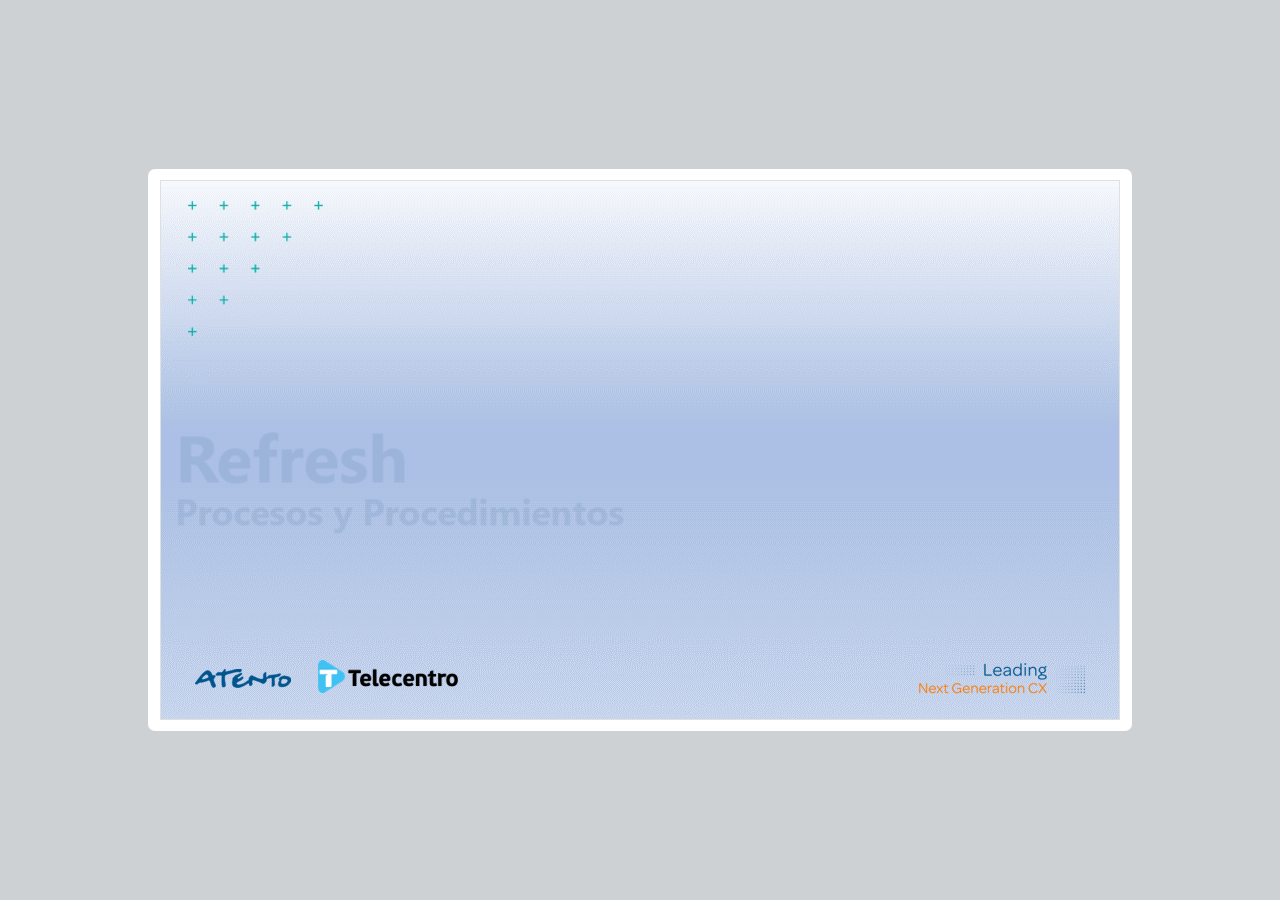
<file: index.html>
<!DOCTYPE html>
<!-- Created with iSpring --><!-- 984 564 --><!--version 9.7.9.27013 --><!--type html --><!--mainFolder ../ -->
<html style=background-color:#ced1d3;>
<head>
    <meta http-equiv="Content-Type" content="text/html;charset=utf-8"/><meta name="viewport" content="width=device-width,initial-scale=1,minimum-scale=1,maximum-scale=1,user-scalable=no"/><meta name="format-detection" content="telephone=no"/><meta name="apple-mobile-web-app-capable" content="yes"/><meta name="apple-mobile-web-app-status-bar-style" content="black"/><meta http-equiv="X-UA-Compatible" content="IE=edge"/><meta name="msapplication-tap-highlight" content="no"/><title>RefuerzoAbril22-p1</title><link rel="apple-touch-icon-precomposed" href="data/apple-touch-icon.png"/><link rel="shortcut icon" type="image/ico" href="data/favicon.ico"/><script src="lms.js"></script><style>body {background-color:#ced1d3;}#spr0_1ef677c {display:none;}</style>
    
    
    <style>
		#playerView {
			position:absolute;
			-webkit-tap-highlight-color:rgba(0,0,0,0);
			-webkit-user-select:none;
			-moz-user-select:none;
			-webkit-touch-callout:none;
			-webkit-user-drag:none;
		}
		#playerView * {
			position:absolute;
		}
		#preloader {
			width: 50px;
			height: 50px;
			position: absolute;
			top: 0;
			left: 0;
			bottom: 0;
			right: 0;
			margin: auto;
			border-radius: 10px;
			background-color: rgba(0, 0, 0, 0.5);
		}

		#preloader::after {
			content: '';
			position: absolute;
			background: url([data-uri]);
			background-size: cover;
			top: 0;
			left: 0;
			bottom: 0;
			right: 0;
			animation: preloader_spin 1s infinite linear;
			-webkit-animation: preloader_spin 1s infinite linear;
		}

		@keyframes preloader_spin { 0% {transform: rotate(0deg);} 100% {transform: rotate(360deg);} }
		@-webkit-keyframes preloader_spin { 0% {-webkit-transform: rotate(0deg);} 100% {-webkit-transform: rotate(360deg);}}
    </style>
</head>
<body>
	<div id="preloader"></div>
	<script src="data/browsersupport.js?FF49078B"></script>
	<script src="data/player.js?FF49078B"></script>
    <div id="content"></div>
    <div id="spr0_1ef677c"></div>
    <script>
		(function(startup){
			function start(savedPresentationState)
			{
				var presInfo = "eNrtvd1y3EaWLvoq2DynI+x9SmjkDxIJT8Q+QZG0zWhZ1Ii0e/rYHQqwCqLKLlax64dudW9H9IPMXPTNiZiLudp353L8Jv0k51uZCRSAzPqRRRGl2Za7JRLIRK61cuXKlbn+/no0Pvrs6K/Hxwn7/CnPnpxln2dPJNenT455nj05PeOZypV+mqX8p6PB0RKNX5avV+X8L7Pj6/l4wvmTO4YXw8AbPP7x6LNcJYOjN0efpRL/DtFqOJuXl3fzVyxVOk+ZRrO7+6PPeMLU4GhF4IwXi9V4Wb7K4yzOX/EsYeKf0Ko8+uyvR1P66wf6C7++LiaLcnBUHH32rXlzdHeHdgvzK9oIbkZ0rRbup5/++NPAtp4uWq3l9tZ37dZix7eXzdZsR+u77a2X81Wj8es2IMo0piahL0/ajdPtje+bjfV2mBchMDa3LgNwbG79utU639H6utU62976ftVqvQPL+1GztePhja2XLbizJExtND+6dSxsX9LqWRz9hOd39Lyonk+6XDA4mhO7HP1kuP6vR6+rr/5UjUufAhDn+IdJqXMp0kxZqI5GxbL47reLyXhUsvh7mr9h9+nQTOuoHhcQJGYs9/uf7Tqfl4s30XfzF/PZsFzMFtHbyPw4Gt+Oy+lytvhu/t3UioGEc/rlP/9+MhkPo7tiXkTn0/FwXMz/m13TgBlI8zhNmBko+emPg6M/EXKESrG04CSxys0frZMsTzJmMSJCjB3J8CGSHou7OZOvWPlaZdkQna/xRsdCZjoTSmeZlEyyAdNJzCRnPBGKCa7ZQHERp1nOFE/zTKVKDJjUMc81l5rnLIG8+qOZqW/ZIMF/bPBEMBZnEGKaoZmmjzzJJD6bM45B0jTJNPujmbK6j9/F70HcVGGSdjDhOmaZ0KlWkqdoLPDFNGaMpYxxkUil9UDgk1rlqchEKlLAPeAqVmidKJErqaXQXUyYzmIJGimtMpWhKR6JGHTJmZZplgjG0w4mfhe/R43J/Y3uIKIAtkp5kmODyEWWDrjIYsWyBFBqjc+qActBf7zViiaIpwOVAq9U50ma8JznKu+ikecxAxFywZRMMJGYIh7ngmMAxXlCUHWwyHmcpDyVAh2YUBkfcAySSuKzXGMFpaI1H9mBotHt4XegZWWkjpUTo+aa+9Y89ZbOkpqvaPEl1NAsw7zz5ydLh7/axgsjLkpaxYOjtyQ/8ZmZ28EG3UbMNbolFQKizF+m1Nd7uuVD3H6IC9lZ3fQhb80HPmTIaqE1X5zZDyb2A1bSLwJrsyIVq0nFHpIy/rKnvt7T3ZQRKu9IC/qQJ0PehzLttV4Rhjd4KH0I0ixEG4DNDeWuhu8y6dl/NdysPgL59i39uzC76eJNcVcu3KNL+ndw9I3956375wf772v7z48z++8b+s63R28mSYNMbyas9Ruvf/vjHx3EHZVFau2rLDyosvC9VJb//PtTKCb35XQ8mv030kfOplG5WBbR7G42X67wuBhFUygy5XQ4my7nxS1+NsrK3WxUzqN5WUzGfynm0WqKn0n9Gc6iURktV4sIHWbDSvGJimE5Hxb0rpjcrKbFIrrBQOPZtFxEf1qV1ZfQMBpBCRrP4q56dDK7LacYy8I5iWbX35fL8b0ZD58qo9tiWc7HxQS/ETCzOQFmRiOgVwYMGmpUXqPFspwCgXIaDVeAsEDD6JZGWJoPjqfof4v+bys46VvRBJ8YTgilchE39TS3FYC6Ms5knsmUcdrvecbLJ4z9Yt3N25zMQIn9I91Idq96QIYNc1+qpc99Ish9Yi/u+7wYLlfzYjj++X9NQeiT2fW8wAwbLflZad7hcfnnO/CAa4WpeW17mUYFuGw+R1NMjetAcwc+uJuXy3WfSVF1qx9NV5jXeWM+wTOL1QRfer2ajgriBLCE4bzJ7GaO6a95goCgn9aDW864HS9um6w+MWtpZBhqgRWxKOf3UPHNuaBaP4vZ5L4kNhuVi7vye3x9ORthGVD70Qo/mXVwPKJ+02JSGuKczKaLFQ11VU7A6NNxYQ8WWHHm/VM8em1oRuuLnpxPAcnEPcBoM4t6Mb+xPf7xt3+9wloA1RZEDPPDEsAQUENaU1hbU0u7wryfLcbXgAafuL22GN3ORo1BaWURTdY4Ywg7Z/RwOFwv/eHs9g6/TBuzFC1m9Ctajm9WbrlFViB8Y2RQAdLdFYtijkZGIPz3/x5dljc//3/dUd0HRxbNpjwp7otanPzn31+WQ1r9I8sg5uHX18AGswfIMJXz8mZMDEOTicdrUGmeHQ9Rrxf07YZcXHNmAXYh+Ud43o9JyhL2oGRZRutvWGapv/[base64]/WtNJKWG8hW+6AV+NfYnQoSNwnOo0kzgBc6lx1h6ADDg94ugIGrAMrQcggFRoAhIk1YVAa95wAIxxCoTarQTRTOJRFnOB03uuU7wAV3QQ4Xkay1YXHFqzdo/[base64]/i9/Dv2BrimQHILNGyutOBnMlUkqZMQjLaSyI8SrM85bqSfaB3CkWV8xRPwdfSQwQCHSyeKcyrpFsfPAKBU05cbm8YVRcRr4vfo4mI6iACmEBZCQ6SbldhWF+cNy5TBpDXMRpALiZcSMJWqjgBouCeVJEIyLqYgAljphQ+AdFuhNwTLuKEE22kWbScdzDxu/g9GkuEd6dEYitLwf0iT7E/Q9YPuIYMBJfqVErIC/[base64]/[base64]/hTjp6rpeF79HE5GdKiK0sRgzVO3nRAoFCQmqG8o01Crtti5fPxTgd0HnSW5mqVKqnPJnT1xt9bDTw+/QxEEFJiOBbplKa/[base64]/F7NDHJd2OSY6Okm7IKys2YbOGtTZhoCBAwD10C7YlJs0cDE0/[base64]/RxEN5VgagrRi3e6DVBEWM0yD0SKhfmBjsi2mCDUrp9aXf7mtee1csWaKkYYv1NS9Uj3pltS/kul38Hk1Mujs84INOK9zaNqskBSdB0+KZs1RApwX/ydZVcJJjVJnVm6+/wwuwo2jcWD6BYKHdaf3I2+G7XfweAUeroGXp29pfpnUDGXK6Sh/Ul8izYxhfou7T3b5ET7ARSjprCywKq3lZN6uOVeT9nIlal/4fnDi+RcG4oHWf7kecNEuV0u72VVbEad+Jvydx8kcljmeoMMTpPt2bOGnOE2k8a0WDOA2zx3v6aolHXVaeUc0sq+7TPYgDRSUHWeieHkJY2lXVtdC9J2nkY5LGNw1RX+/pwSyqMN+kj+ID61vVm9K5frqbViBKxxhPH/JM9A/iA9smFVnCyHWLMazvHNz/IDz1LlCpAFQP56T5DpDw0DqTDVZ6PEhCM5X1QpMsCInlGYonEBlLK56R7ZXGHg3IEAuxpBd66TAoWUoEw6FJZZJC3R7a59y/wzGu4t2ne0gicoppXWIZkda92no/oR2mEgtR6YF3N99+Rn29p/tIbN0xu1k6dYxx78lNya902otOIc2a8Zh/LKvOXHm3LlwNlbrXsO+56oL7vwhR6cG5KQtyU/au3MTJS6blnGFDazouG++pkehf6bQPnURQOkkXC/CBV13rlr9edc2ne1CJrtRbxgHzoa7J4D1XXVA5SUNU+jDc1LAuN7hp/XQPOmVZx5PH0qnj3/Oeqy7/lU57rToWplNIw4yT1h/+Ifa+tV2nuffVT/eIcuRZx7BlPtQ1d73nKgxylyKqHTRLCc46jjWGOF13m/dUn/ivxNm83oLEyeprAXaYi4rujlo2VkPjruX1/RZVWAHQD3Zj8sH4RqmOk5UlTsf16j0XlfiVOJsXVeiqjWKiHvvGphPw1QBlPU9+bKsPW5znFrzY3DB3IWzhnu0a8EEY4wcXFvsj/sUA+GAbitBhkDfvzB4abbVrwMdAm7MwFOZCk0y+xjhaU8DdZILtpca5ifeaL6BFTdEfHo+ZpWBT0HfqB33LYNC3fO+g7w8e5nwyW5j4/klU0Fei65//vhgPZ+vPVk8WzeDZaGDCcCmlwYKSCKym4yWlKKAw5Doo3AcoupvNo9lris6lGOdybgKpzVjd7AMm3viYhrq4/r5sdLcjDkzo7nxk8hnUUAHAa3zmNdEMmM7mNxStHBq0iru+bsPn+hR2qNPjqwgkWZTRfWmyOUzK781LfGZGCR6Gs+mwvAP9xtPR+H48WgGWMGQU1wzoRuXCoGcpzpLfROPbu4Li5UdjEzd/a/[base64]/FBcB7TmjxOvzZxunaJxkoa10iuz5oFIRkdl5ys5TYvbisnmlqLpm52vdDXBu4yETFLNNZnXTOxHwJmSU5o7BiiiJzUSJgPec1OeA4o4J78B2RmCwEm4JGMI3CdnnCEh3nnBzEEnxQJfmGGJJ1F7+HF/PVwASQxJIyYGllvUoHklIMpHS2zV3ULE/B9SzLlXM3lHt4/3Ny5de5Us5ncQ/vf6/Ldu9/3l3xGVa85DxnLgPhQGS5iV6rvR5ZLMh71obumqWUx1t9NSGD0hQkZFX42xMs3bXbpR9S4nXotvdij7bOBaUiNC451XKAxAJ/8jrDhInH2xAPo7A+M8VcNIo0fqb5hkiYbttGUy8gaTv3MAFxJQSWF1aC8e4X5D6MieX4Kd+Pe+jAqxIpEueEvAf3eF22c093RacZi8lBfB27I2QeszSBjM1rbmGxya5l7O0mtmoXJjllBGEZDv2ViHOYMH8W/LaNpl4k0lbOl0zF3MRV2oQo8uB4P9uNg8zihIOVWHUJfWg4aG+rBg5NeMz6ldiT8TVmI6mq1aCcE7/Yw2PcsXaSiCoVxS6H8W6PLf7i9zfCUzkwF1zm1d5GLvyUKoYyDTBhIi2gxFBwQpKtNQwaYxsWEO4Cn6j1DZBabpkJULLZXG+Zhjw8DcyFTTBhhBJWLVQ7mySDBaYhS7GPKohW7TSJTdNQhUcLqIN0lSfWitgmobTu4vdoToTaOREQ/rGA7lrpeuKAJsLePXd0cAAOCVbl2dksU1MXDSL3lqkscalbxG6Z2mgblqmCedoqcXzTkd3EemA2hHbxTybWOEm4FUa0SvLYJ3dqHCddFlkj/yGzPDi7rVwjL4rroCEUO2U6pzwmYNXqyKAHUmFFkEKTZKn1r6BIqlzjRw512uXqbWd8EhREonAkMI5KlBkhpdtOHCeT3IYjdzMBeD28Dn7USfCo+m3Hdddhu0+mX3vUjW3q9s1Xq/Xl/5HJZn70VfSEvgr1jRYTj56x6AmZksxMkfaXZUft23MVAOzRvS5b59imZ3Oy9mzOH9uw0NI6DgOozrJZA5WlvQKVBIDiMa2CR/be5QFAhKMOF9jmdZo9Onl4aM6wbz0+eVQQkB7mKbTeU1AkaXil63585T2osp6hYgGoVO+0SoNQ9UqrzuFkHe3QN610EKq+aRUSBjp+fFmQB+B4/C0stMpIqftAxnT+CMM9ghk3UOwmDZpx0/c349YW2g0W3LaZ993NuC+K4Q+L6OT46pvokxcTgE45jy9eXuDvL59e0C9fntLf8ndROV3OS/uBT43Z8BnZ5dYARDavPRnnrBm0nc35tBw6a9nIGCfROppFi/HUWmbJGnZLdrapS3S/3bq7aKWWbxhMG8blBVkIb8blnOywczP03LyvLXm1WXVRJ5AurA3vjugyMD/Sm7U1t/wz2QkNjqXL8G9ycHtG0X1srZe1pfB+PF+uDBU/ubqbFG+J5ld3bzBr5qffA3pH9F/Ns/2aZ8ldhbs9TEsKDXpQ+2yaZlvssziJUZ4Hpmziqo322eqaak/[base64]/Qw2rR56px22vS9/JDYbdwhvbmMHZhFxB+EDhtDd827bgvBzTHntKhDlAALeWDewHJ1nE2S6ByL1k61WT0g2e7YZr5lt5dtF2ytN6ZxlpKIaJxOJTjxzaa8J0wNbZ2IPNUXxGOsNM69SK/[base64]/9+T9sBdxJcWvMOkU0LCerSTG3H3/XCMNGnVQyGw0NDuPKXjSJbq0lYriaL2abY/6sGcuhf7cqRyUZJG5nZJTBj26M+aKM3hRkX1JJNAIii4GBZDIzH8Fb0zUyZjljxLHBh/RZYyMiC065IPjn5T2ZRD4hy8zrcoivmvKsFQhmeBB5UjbsItHgzez7IhKfOsOUsxbZSfasYyUFJs7HxTW+8XYN2/14sXIlXoksxcJA5uIeK5IYy1y0cf5MbekpGfpqgK3tzsFscAFvvWlSFRA4Y54BdgJEgJLBqFFL9x0tes9On0dPomen5y3+HU+Hk1WDB2osPlnUxJwaC9mCCm+DiAZrvCy+X2GwCkBbYbai6Ke/2gMPwB5I5yf+wcI1c/76v0a45hqRj9wmuEbk47cJNrjLt6upPIYaINeXmodmWeMdHAKWNTBWArrw3Mb5iIOxrYku7EyiXV1VUNANv8hF4opxywc1rD1cjKC3tsFGOhO54rbYK1XKIjbKmaxqbT2omW0zJpusbdujHZuYQLgqW+/SljYRUN7BmypxRnJbzAyyVlljFobIOdgNLZTStf2sPSU6pYoppvaAM/LYqm2CaWXFujclXhe/h2893IKIINtEoqrepvxMGkMAsLrJbtuh5rESOlEsrcr/7LQdel222A7rG8L2/qcBXLbe3Ii1yKjLM2sGO1DW0t6+cZhGuAOG0F3uN/crHWdYd6kN4Dd7rwaEYl2XaSBTMpMNJFrKbXVkOdexYWEwi0DTjdVjq4Z+O9/[base64]/BENqF5GAMoW3A+jSE9g5JR805HEMoC0LVh+WKByA5FENoF6oDM4SKAJB9GkK7kPTATiLE2H0aQruQ9G0IDS23/g2hMgjVYRhC21BlB2I07kJ1YLWvQszP2IfL49s64X64AR/BLqt9u2wWtMtmH84u61tgw5baXXbZqxmZxMgGY8xcxv5kTIH0eAFQjNXKWl2bWWQHkYnTK4259W4+u53VMYgDZ4md1sagQUTGp/vZZOXgWFta48323UCOV9PgrUFgUdt20femmJpAwvn4rjYUzebjm3I6wI/X6LbA56sIRDJs4dHJy6+i23I0Llz62TdjIDMnM9Ynr8eTJdna/vG3f20T+h9/+7dPgcw1YG/1LYbDcjGLLu4+z/7H/4jMVEwMwaJ2/3gfA+axm4k2WYmoJiSyCk8cUHjooBUT2uqN9ieNSfjky9NPbRBocCKiT56fgD9OyYIdXX7328tfTZv/G4Q6jtg6pIKugnO1DqmgUEee4mye2zIAtW2zsn7ydzBurv3F9zZurrvsY9xcY/KRGzfXiHz8xs0Ge310QYO8g8EvCRrcff8XyH+66/7PT4O6+f6vPoI2lsdHlEPUW9oZpxWhWK64tvf4wAasXE9h4P7YWQRFVhk39siZuNMi6HXZbhFMPWn78QSwKU8sHZrtLDt4CLUnDnWcKMx8TXwudawk5Ci220QpSaFW4BGy0NIRcYvpTFCFSbIH+za2bnpBAs5r5hvOGnDmOuZYOgkXuWH0gaQshbnA/nqY0aL1VddWJDKwg2joMQcX8Zp3dx/AQ1KlgllYZwjZnAigF4N/mM3kbhwmdmbtBa9CH0ny3DAD7aE70/Z6Xbbk7a1NIW1MoCwmtX5msmsqobBYbUp18aDZuN/HCMh2w55D7meUyb7SJDfCLmpvj8f2EqqvOttrQkNhoITD1oMwTZKYc2hz1Q60cVHIWt/U+y8LUdWx1HuuC7EufPnLgyItwr3aAluy/wBtgW3A+rQF9g5JR1E7NFtgF6r+bIFtSA7FFtiF6sBsgXkAyD5tgV1I0t78JNqQ9GkL7EJyGEGRbaj6twWKIFTpQVgo21D1bwsMrbXHCorMHnvsRzC+5b7xTQeNb/rDGd92BzvuFzR5Ynp0EnjO5+XibjYdOZtJUcU0mmSbblxjVGuPa9N4FsvyZjancLy7Yr4cDymGMtrL6ORgIatRa5hPxtMxGUDIkDZ0JibXFhAVts7k3XyGji1TVesjnQEohtIaZK4nsz+tytmvpqb+TU15y7cSIuBhTU06KZOPPatmA4eP08hUHSWak/FxGmYaGHzUhpnOsvhYbALd5XB4N+7pwUOYdfnYRRgIbfz6qeyQYLHCfHDu7uoPMQSxOn43Odm7XCSrgS0uR+vx4G7btTcV2GxSzF4uTSAHmfcwnsqZVBnXZs86zKnw9loKGqLQTy4s4wMT7LUk+qDw2/iRwzR+dKeDSS6xR1hTB2R97ParQ4kZqu4QusRvR2zpDJspAK+fHGioTVgb7N6vO1x7vV9vqWaHdL/e2uCbdbx6yj3WgYT3cr/Og5CkPVz4hdim/6u1LAhVr1drnV3lwPKNeVAdkpt9Z09YVzsChO2qi33UPvKgSnuGKrQk8w20eui70vSxx/7wd6V54t+V5sG70vy970pfrEwJn6LryU8e5i6iYF5f660voKz3Pznxj6erOmvZ6racF+b2bXKzovvFn/9jWd7aMkBvir/YxGPeMLczuuebtasS+VeDsbmN/Kp9g4Y+VSGg6LPo67ubeTEyZX9OZz9OzS8G0oktzvS0+N4gcfnNcRS+2f3GxUtEnZvjl+VwYjCja9Aq4sLejtq7PUosR6AbkO6KG3M1ejKfTena8tZ8sjkNfvIz9JzdlfMKMSLZEm/x3dU0Gt/eofPMpjIzN8f4tZz//B+LJcD30vOtgwPemvY3IOX6s25azTxFo3ExRx80+PnvJr+dw5uuP006PPr6eEF3mTXJ8fkWYq1b3U+ejieT8fQGQ7+Yl9f2l0/rlHrXdJ1pEvmZv+2kvsBAS8MJy/H9LBp0uOKz6GXFibfd6V/jPYgWM3x8TFey1QwN1jx8X81s89Z+sOY4GzMzblkIPnkbLVbR65Vh/iaWn/o9OxEvhbm3BRXBdvd0LUwEbQR9tKf7nwDnn1ZUbmvqMg0W05//Phkvxov1Nbm1DZT2Kn1RZRp0LOEI7NA1CfuKiiCrEd0kT9efmc+Ay/geMI3o+bZVR7n8ZrR2hqtiOjKlvMCMk9JczZvcekQhS5q4FQEhnbjNcWTNpOAPdS2d2d1GqqI6rUEPZTon1y3rSpzxWOg0EVylwpzOcHamO2LGklyx3PhISRFnOqMkKNp6r7nj2hNzUsP5mmc4pGY4A6ZalU8SPQg/fcJM+og8T9IsSZQtX89ZrHPy0+c5E5ppPxmKitGw9pMaMBFzyvskpNbQfVggUKKJMI6eeZpJHI9x4MwyMcgyHEZTzXNZZdmn2wKVtQqf0BFGZhzH75RT0IfvkIoDLNViqGIMKOE/zsFcqJTZBEe555va7eL3aGKSdjBB94xOtKAdy3FQByESuh/[base64]/sLIgKwuJ19fAyZ4aPN9eeUvul38Hk1M8p2YcAIzSxSHsHRsJFQsKcWZ0DbPGWGS5ExhocuUhKI3H0rHHOwuJae8N8bSA7gStBaZzT7nX0Z5XfwezbvAZDcmGRaAzDIuhKnkkW/EJBOpjXnxl8hmTOpFoPfFpNHDt7xtw8TwkpIJmN/cleeV5UqwKnpl/1yJqUsvp/a4ZPa6bM+mxndjoiT2RUxohvOTMqv9IDEROzGRlLAK4txViaFNNtNx3uWu7ZjoHPPqcVf4ttlvu9UGt0XkknqAT2ELd/fihydy+c6dnPhGSaGYi3kUm5HYbo/+YCioXSgIiphQUGGduVkeHAo7d29BLhtQA1ld2+7QUNC7UJBMUcpAaLs8oeWUHxYK9ze6y0hSgm8gQRlAt6X6yMckh/qR1SZqsk1BJmEvArwJRtgkgYTNr4gzBo3L6sSiXenDYuttE+ftZr59rmdAbTu/mRd71ABU4/[base64]/2+jiekic/[base64]/JQFeWmOyGcYkCNKvzVj7LudvF7NDERYUx0re8GtEeHSZ7w6nCFRUe+q7rOPrAHJnRqbjnV7MTE7xGIywxe13679tZoKjk9+o107n9DfiP5Q/qNuEa3zALk3TVT1+7DLZ/h9jNYJJ0bavqOd2/9IA42bUIxZ2fvLSaypYv06tPSuvtsRR/2HHHYus/[base64]/F4/f1v/3ccxo9a7hyXs/H0xEFr5MrJiUlGJID4czU9KWqvPflfEGugK2PRIPKRbBbCdgUDZ7dGQ/J69mUPHtb4efU3nw6jrrOvZPxYmlcRum7ppauzSMwXJVzwFeYEruzUTExToXBgYGHGdqE89d+meXEAG0i7F8Wd+OKDC3v2K8KADJZ/zSgxN0GLuujSt6Jk+aIlDzcG2OdM+DWfCVaLcfUgPwarZ+ro+fsruGFu3ZrNjC+oA99/vPfh2MLD6UZQP8X1ex9fnZydf7NBf188fzZ+fMzg8yKalZjxG/G86XDxHzoq/EiOjGe0IYbno2nP5hPmd++Ojs9tx96ef7F2XPjUfz12fOrY+t4/H1JjprHq+Xs9ue/L8dDKkH9shxF5iP/M3paTMvJcPZpPZZJagGaoSU9ew4+OnHkIofp56bu8unx1UX04viLi0ATC2j0Y3ndeWngmRT3xjeVxmo6glK6QwpJY3lC1S2ZeChHUGk3CV0kOxxBZcK1oPg/8h3kQUfQVHORmxtu+csdQZnJ8pykqdSQipQNoXIEzYSWiRDcM2JwY3pReZIofCtzjqBCa87RL2E84D65RlgnscjIv0spk8lZDjKceriSVHzWFRFlMjNZAVxwOqUN3uUISp4bPKebbC0odJbtdgT1u2x3BFUdTGQSa6WovmWe0q07+f/ImCcKdEtZyrDFBDxBbe5eriq/y308QTl2U86VUJKZOmx8pyeo38P3PVxjImQaYz+U4F/re2ecZNMEHKZ1VfhtU2aGXe48Hyo3g7tda2ChcKjPBa8TZBqnpBR/ALRJxpC9jwelyqocm3t7UK67bPWg5F2hQAY2KcjYjtnUCVaqSGXMONap1pXTsssfoGTlULI1g4DGSq78P7flEFi3C2QRYB8DnDi1iC5n5N5K1cTxAAuMbsUe2XONGOeQYQrsMJCJ57gpWk3AT0940gWQYqyxtJMkhYINMtDcmyd55a0Z8G/sB1a/DZr4LosN4IyjE6eVY33MscTII0ImdZT5gJK8QCJA/[base64]/mKXG2sW9Uh7Jre/g9FNIeK6AQR0VtDj8TeBN5nNsrpIOdEJDvllRBZTG7ZTFT5gw5shQjmrRCsBwGe0kJaxxFBMWeYyRxgE/HFg2pjoVwqGxgqXH+5Q3+o8dhiMlczROSio9f8QvoDKcUc6+3n0NvosI3+YreEyhOjDTPn0Xaoq2H37o39LOYZOVw7f9SDWw3pztUgGfbzDOfm2pP0UFaDv1/TupUCuqfRuMm9LaUseEmeO//Ug6N/d7/G8S8GBV22M5NoUMQZiKFYtbgyDODOKDbA1TwQ0OON5+Hae/gJeUejG60rEDPLhblMIaQGG95RAkjOQBqVulRMT+yjNHFpAj2XONcFXG62XHI/93o0zzzeqqGzmUTXzM5BbnZD6OU6l1VBiTQnx0W+FjAQEJ43HxWdaPrmUkCnp5vjsBKTP64pJ2P23qQFnac/gdcxD0lVOkwMyK+fvDHR9V3AWg/4C8BSyU6wSBlKZFMZejzo/[base64]/wk32CLpbF/AK4ZLYky12dd9g9yhN3z+mvca+L36MZledZXRSZ/zIKAahC7kBwnA6AB3RsmyNBUblBzGzNTwGVSchWWtUNKhOl9m23al1YyyxwdiRpVSv6A8rviu5CZqy6yzqss4vUAUYH+zJWqyjCJGHlMoWEdXzHyM4IwWCy+ZjMrrsYPSWbYc6qUMks3b1k/S7bl2zuidEU23EKDTqx9/YDU+ROQIK6q0WIUa3xSZY37r5oz5A4aNoIJL/uM+WxSYmsLtuDMLbfhCRB4uKJPDHqdfF7NDBJE8+KnVERAbCi2z4GHMczSkGB+bR724CuW/JaPNl6sZh2jYnULoTVs/[base64]/+QTRGkIskag2CIdo9W2Hl3qWcSmzwORgDdcYygeE9Sg2ttMiULZ12MQZgUVs2SzUFMqOYkTlhJpfqRBE+aoPqYYANRrhy1wSTR7Q5NnhI7RRZUezyBNq6rZEa+yApVaN0pshJ6lOZV8KvYLbK8Hq0pER5vgVYptgd3XoXOkYg4AWVwxLNr/zGnBEK2Lh2zfU6kNyeAUpBZV1mt0eiwLG1oZN11vu+ENBb6ftOxXujbJ8PbPyRV1IXiweyRhBRAYWLnQXvHVwezPrwY4rCn3zr3fOuSIRRD/PFE7jZcChuRu+unDxIj2yZUL3VVW456BxJD3HFK6jdAlh8MJGGa9JChX4WWeS/FQZUIQtJ3cVB9eFB1buMPJoC4dbt+IFB1D34HE9fcOsQdTrR1iN17j7ZmIah0h1a6pywHbajy3sOrZRCqvkOGg0pSL6WMJA+D0nMQZRaCqu/g3PbtxoFE53ZuJQ8kDrbjiXIw8aA8D0PV7wyG+Ur2TCupw1AdRHx1B6q07zhjFoYqTKtWbiamH21Cg8yvetl2kjAoPZz5WFh+Zn2QJeVhUPoo4Be8Psl7uR/IwqD0QBURmiDey/2WEGFQjMgx95iUT/PRoQpt+9xt+/1BlYah6pdWMjiDsmdaSRaGqk9ada0/NVhpz8TaBFW/xEpDApOrvhlLhqHqWWCF9jme9U2rNAxVz4sweMlDnhP9EkuFoepbYgXByvuWWDIMVb+rkId0cJGEafXQdVjZY4/9CJmgRCATFAtngmK/ZoJ6yExQV8X8+9LW6zyZ//zvo/FyFnlZoRqpjzq/DqLbcjS2xKLRO9mhSmBwTSQ04G3MFbVYNUhiwHIZkJ4W02ExHxfRJydPv/50Q6om8yg6PYuOn9mMTd0kUCal0suv3EwTJWcWFowZmQKd1Xw3CTgv74EYeg/BPLO6GKhlrMWmcc6/edkYrqLui/[base64]/QeuXUEjzOKm0jY2ndwe4Ydv4eXZ2ertBOCmJmryutZHGaena3CjnJv4Oe6LmP+sFnEdgZIeflQQtEWWKDe3nNIwcwp87h+dwgwp7X0jiHAgnUik3eHAFNIwP7BzPZ+/[base64]/[base64]/h5dap8nuGeCukxZww35gcxdWlw1yTSm91tmOGCVTgMouNgW7S3wBG/o6pAj0VrQB1nGvHvWxvpTA2klrFZUOJ43g9TavqO5sSMwxo3g5MIfN8cjBfdCkIXlcWU7CA4cPqO1uw4dcRQscMTGLIk03YMJJ0mF4Ey4qCJWckjdROu1g5gGKSWxs+InZXDPwKnePWnh0NdaUXE6x2/GG6Mk7IY1axo2E0mGel5yCziF4eR1sFuB5CQLguEHHdzOc6PC83H3dlDIq0IljiyO8SSTCU4rXSkx2LulEC34VG2KrGadql9j5mcviUcsWiKIkGFvtd/F7eFnfWpgAKIZTseYucxplOoVIpIh3mxMkgAnHSsOnsSXn4Qi/ACYkAiBWNVgmD8X4+V38HoECm8F70kZwXFOY9lhgs3Pj0y8kIgjJ2mVJPmTA4Dt7MHUAY32EOLXuAg6myGfrXH84YYOhWeP9OeP1D0nnVLaGpA+vwOQwIOnc/q0Lw1qrNZQCyTRUtX4iljyo0jBUfZWuzQNA9hIP21KF+o2HDS2xfkrX6iAkfUeehhZ+/5GnIghVz7RKQxtH/6VrZRCqAytdmwaA7L10rQhD1XPhUxXS3/qPQ82DUPVMqzTE/P3EoQoWBqXfYDMeku+b4lA/iFviY479CG6JMuCWyMNuifyB3RKj/4m30wU+Tc1NjcTz27vZfFlMl/jZFHEsF6vJsojGt3fzcjEcT0fj60kZDWf0+xQdjavh3Wq6xD9DUzXQ+AHezejdTblYjo1DYl2scTibz8shvvg2Gq5u7yZj94X5bFgu8EPlzTce0VP6FD2hKo41kHUNRAAfBXwLg66FBhRQxBRmLKKi8QgjRKtpEb0p5/Pidmxc48Y1HchhkrwgyblwaIs7WrjoE7fF0vgZ4n2xLKeW5oXByPn4LaKBc/ekwpS3xdvZPFpiQhb4BnUoyPvPYQ+aLMqb1dz4WtqvYPrp77XPoHFLfHH28vjk/OL52SX9+sXZ5RV+wWxevDy17orn37xsuAYuom/GiwKAHN+W8/GwmEZnf6bpXAyir4rFspyfFPPRd/MLwLWoCGqdD78hFrFuhiGKn5bXjt7tkc4wgcs50YJGAJnns+bnok/O2v6I7wanQQ9f2vg5D9T/y0EadZxMfYzXH91jnGNaGd/9NvpqNhq/[base64]/s4d6gsG7JqX2j4c7r4vfwTdYNTA6qoo3y6LyH6yRGpnTNEJbaCbudTkjYr8hrSdYVq3Y7IUkVq1aX7Q6H8oAx6XbZXtEm62BCCf1Zq4pCwDHMYiKwsdelFvfEJKs/svecrLtsn5P0gDHpdtnuBNpdJxlXscgbtcAgyWIqoF6nc6b835mGfmeUMecnGmtoh6l29SL82q8Q4Q0tlrSYnKRj7V/u1UpqtfebN9mqq3iB4WOqSmDEUZ5W9WgHOWUfroqU2QzKKUlY5dxKfR83yjcM2ZXVupIVRZCSWigZDh2iYdt96Oqk08V3KG6ub95VuaBTk1NK3d840YCHsrrY7m5/N/Aj+EFUJT328Xfzumzxd6vNJ9tYSUEXhcKWVoEkAYcyx0pSKFuxV+zjUGbZAxtXGJGAQ5nXo8FQWVcnkzhRKWhakHLSuunhvBUzrHSWW0qQuyoFoWmJIWySY+Iujs+zjYmn8SLG4QCNKr2ZuMutW78mtWRxip2Y4UCYmjJAVKOFY/[base64]/[base64]/MyJ/NBTvH+ub2HkBmFNKGzUlUlZDKONsWzufdqmI8CNxNk6WTYO2wta3zW8A6j/[base64]/cHrwO6LsgnmRhqHouiBe8JpA913/UG6DqmVbBNZj2TSsVhuqwCuIF78VUH9ct+QZQerhvkcENsJd6eDzI283Kbx8m6PZDD/gIkbZpINJWhCNtxa+Rtr8o0naN1H+FONtjAgvUHd9Xk1aY2huD6B4PKeJzHtkJXIybZT0WZtpW0/FwZrD6x9/+dbH6x9/+LZqubktb5qNq+t3cDEI8sjBtl1Vo6MXr15PxtIxc0ZA68rQ5+mfRaRfuaPAnmg4LA4hoGWCNnuHGt9HdpJgaOFYzGsxiQcxqKFTMJ7NocHlXlsM30bdnJ3/8bN0CX309Bn/VxVU+I/y+O3I1V6iWTDXMspyUrwEy0aEJ4nQ+i+s/oOl0dns9J0rHW/4YMqymjmOodfR/Nt9/d/Td/NSWW5lRi9V0Fs1eYwVQ/[base64]/[base64]/X6zP7ODgSRMk/6941oSuVeftJYy3PIv6jMPdUu5PRhfIy6CUB2Wr1FrF+rX10gFIenPia4NSS++Rq2zzi6fkIe+3k0ee+xHuOlVgZteGb7plb/e9FY3vf7NS/Rf/ILXYdy4dzXXc1WN6kFFIXcpaIs0r4s2j6emmvfIXdcV9rKvmA+aJbQd1tX38aO5IIxmmHn8QoW/TVFtntAnua4/tx7ntrp5xfAx3XLWUJ88/ToaWLDKqfswWprLRDMBa+gIpDWAZkLGU3wDbR19P5nOouvJDPNjeNVcf4LEsxV4Z/FmtlqOpzefRvNyjLc0tfW4aTT6+T+KRWzZxd4amwHcrXXLlHDVuBT+x9/+9QVdboMbMdhfMG2EheHpuivwv5+9jeiGcgTGJmaZg1XspLRrji9W0WI2wZwsV6MB3WjO6LaTpqEEDxjGm1QXtT//O12d0iP0upv//L/+PMaodXdzyzr/+e/1x+mK1BbvtsXIadUOi9HsH3/7t+/mx+v7ZXs/CsRetu7Dh8Xt9Xj23W+LCYmea7ropIkZ/fzvZi6LxpobtWqst67ATZfZLUCcjGfhW3LCqEZ6Xt6MgcR3vx2V3xOlqkdEzWK+HM+b3OF9C6g1r17VB756LZPRx5yKUHeR+FhTETptZI3JQd+8HjaYONR1qXlAeefqw0tz6e3O5uRds2kZu8yme9yvSR5XaSh23qw12/p3atsEhuBpTFlfq7DW/EDv1LbJC2EuiYVwte0puv8B5UUoTHWDoPCSNamdXCPwKQaWkLl0seT+5eyuO/AA8+y6A/e7BO7AvVs0tesWrbmG+43szIKQ9F9DrbX9HUI8ZReSvmuoyQBU/QQ2pUFI+g7WUQGoeg9sYnkQqse8mHnEsT/8xYzmgYuZNHwxk26+mCF47b3M03K5LMk7Coc9nJdw9o+jL8c3b/[base64]/HHjCqCQzEaMqZS1HiYFG6yr5irkbirAbCDR/X+Ugaw2Zu2MvyZlZGX59742YdImR5lcfPjZvaTFS8pkKjxajbIjgvGEXvwF4/IPah8fMd4+cfYvwQG7BkByQseVBQAhAwB8HxfFxM/PFZZ3ybXq0xfp2wy43fbDHqtjDwJIJnDokmIHwXbzL+4MxJO9sPtDMO6a8X9FdZzdak+uGWtCRSFK7GtyU5SgOy+1qvq5sRHtdvL6nhwio7Tpm4q1rMqx8W1Q/3daMfG7qGe/SX5hh/PbpeLZezaUweveV0GU/p7pro9X+8Nn/ofNxuMbsv56H3r4th2eiecn096r6u+srrbDSk5UImo2L69tnsZhZfF8Mfbuaz1XRETT4X9B+avHkL1Qj0+cF99enp5zSl48XyfFnetr97xs74Gfdem5JEpflsfnrMj1WzxaS4LidryDKw0LH/vvGJz80fv8n9eDFe2ibQyERGddHuipuyg9iwHLGRMO+m6NXBuvq2fbks/7xsQXU3Kd6W806neibuZneru010vJvPbgiJ7vuM/mu+n8yK0Xh6Qy9Pc/qv+ZIAoA+0JsOwcXw9m48sEcuE/iOtvw3/T4Z//3r0prEGai7v8PCyZtMFdXnWVKLdT3WnWfXDXf2uWgI/[base64]/d/78FUYx0LrH58/Or/7w6quL0zMMdTYlm2u0GM5LaDnzsiDj7c5PPb94+dXxs+obp+PFO33kxcuzy7PnV6DAiy8vri5I36pmKbp7M1vO/G7Pzk8x6quLz1+dXHz9/IpEPbFj9Jt//tqWlXv1/Ouvnp69/E00ex395uriCtBVry5/433vG3wuNHHf4JvbJu73x4D6q+OXv7OInLw8w4PTV78/v/qSNmJgTtPz43j5Jhpf3s1NAAad8Ow8Qvos6q8+PT753auri1fHL168evr11VUDiqe09Eyjk4uvXhw//8OrZxdfXLx6ev4FDWKFaUTS9BOu1J+xR30aaH2JCXrWaR+ZDmlSt39+9fLi2St0Onv26vnZvxBdzT+B1xdfXz07f07TXf0UaISZ/Yamk/6xr79++RJT7Sbw/NKwOsH57Myy+h9mq+gN+Q4sZ9H9uPzRMDZYYTwHP5kptjbk5Xi6cux0evHVMYgPJrp6eX5C80fsMJvP3w7sslgt38zmkYlusZw5Mp+m2aD3TiTYOSGb+hsssNHsthhP42qE3z9/dnF8aibnK0z+8ReE+FUN4njR/oqZ8XtingG+9OOUpGv0GqshGl9cRsXd3WQ8dGvZscULiFg32Mvj358//wK8cPHsEgvstHpiVucoOp0XBHqw8cvjy7OX1G5eLCCVNzV5ZVnBtIqOJ5NQwy/Pv/jyGf5/ZT5ItxMT/H8Z/uqLM6L5i9LxslvMx5eXv794eWrgprVM5tvF4kfsGK3ZbVLO9j9/fnIBPjm5an6DhGDdHwQnNwDjQFL1uaLykmb5Wu4CfJi4V1eWj4mxbleLpXFYmZTL0oxNTgHzYmim4rp8PZuTrb24t6yBQewmZ0d4dvz185MvXz29Wq/MZ8VqOnzTeg1ODHNJkydWoHtz5t0IrtOrpxf/goVBi+/Cf3HxO1pzv/Nf/OHskvDE3+bV8+Nvzr+w4gzrrFod9SKjuo2z6eSt2zWc38ZqgScELtaIwX0Rh752eQZh+vzq/PjZpiVrO1c70834HhuBURXc9yASTs5OiYP++evz/+fV58fnz4zg9KaseGs2u2J0X0yHFOU1LIh6b/FuNB6Zd8QVZpg/rcZ/iYqlExS/cULm+enZv/wmPGxL+mxiGKgI5e3dctcIhL6DcvNgxM+bR9oHkW3D1ArEw5CzoXLsSdSWBvNOhN051l54vwOJf9mATk85w45jJCg2iUn35Zf0jafnF0ZsVjrP+vX588/bKo7TRFuNnl9U7Z7Pou1NL78Emna4S2wwt5Bh3SZGvWmNaRSbbrPfnz29PL8imfX78pqONbaBYd79Rarh3V2ytLFZt2TY1fnVMwLgOfrd1NruZHxrDllV16+/OqvAtiKpDdfvZ6vJyLD0ZPyDEUvAe3Vb+rv96/ns1jydFIuKCaz0+793D+ZAfWm//cLbxWqu3J92DabcRcHLs+OX2G5Ojp+fmK3ohBh10noHJiL4n11d1hvWc/JBXA7fQDS/NofBZnurs52efX6MPhWgl2Uxr7Y41677Ufs4co8/C7SlXRFr82zd59vns2W5+OOGtjT2uqlV7elYWbX/+qmh/iUOAJ/TbmgOwnhxdfy0M475bf3S6ar165buenWOqX4YNbKwUu12RifLuPr8FZ31DJGPr66OT778Cjx1aVlotpoPzV1Pp2E1GzjmvITiVjHdCdpDbF+Nlzhnnf25IB7yO9PJBOva6Gjo9JU5CUfVUbjT2FKKWGQZAqSh76+W7uaq02QvGUfAXJ2/eHV8emoOJoQMtOEfrLglv1d3PRRNcEJp9zn58vg5BEW3WzkaL8P9Xp6d1ScSUuCtFv3M3nX842//r21mT39ufWLR2N8bS+a+kpb2nA7llEQC6GUF2FrdrTu9k8Ib/mpbCa6/vFUNDn9prftVZ6V65T7cKWnn0GZ1ve/AnXX100//Py9ldIE=";
				PresentationPlayer.start(presInfo, "content", "playerView", onPlayerInit, savedPresentationState);
				function onPlayerInit(player)
				{
					(function(player){
	(function(player){
	var lms = iSpring.LMS.instance();
	lms.start(player);

	window.onunload = window.onbeforeunload = function()
	{
		lms.closeLms();
	};
})(player);

})(player);

					var preloader = document.getElementById("preloader");
					preloader.parentNode.removeChild(preloader);
				}
			}

			if (startup)
				startup(start);
			else
				start();
		})((function(start){
	var params = {
		presentationId: "",
		slidesToView: 0,
		slidesWeight: 1,
		quizzes: [],
		scenarios: [],
		totalScore: 100,
		passingScore: 0,
		timeLimit: 3600,
		exitOnTimeout: false,
		showMessageOnTimeout: false,
		timeoutMessage: "",
		flags: 0,
		resumeMode: "prompt",  
		tincan:
		{
			endPoint: "",
			auth:
			{
				type: "",
				key: "",
				login: "",
				password: "",
				name: "",
				email: ""
			},
			i18n:{
}
		},
		scorm2004:
		{
			edition: ""
		}
	};

	var lms = iSpring.LMS.create("ISPRING_LMS_ID", "1.2", params);
	lms.initialize(start);
})
);
    </script>
</body>
</html>
</file>
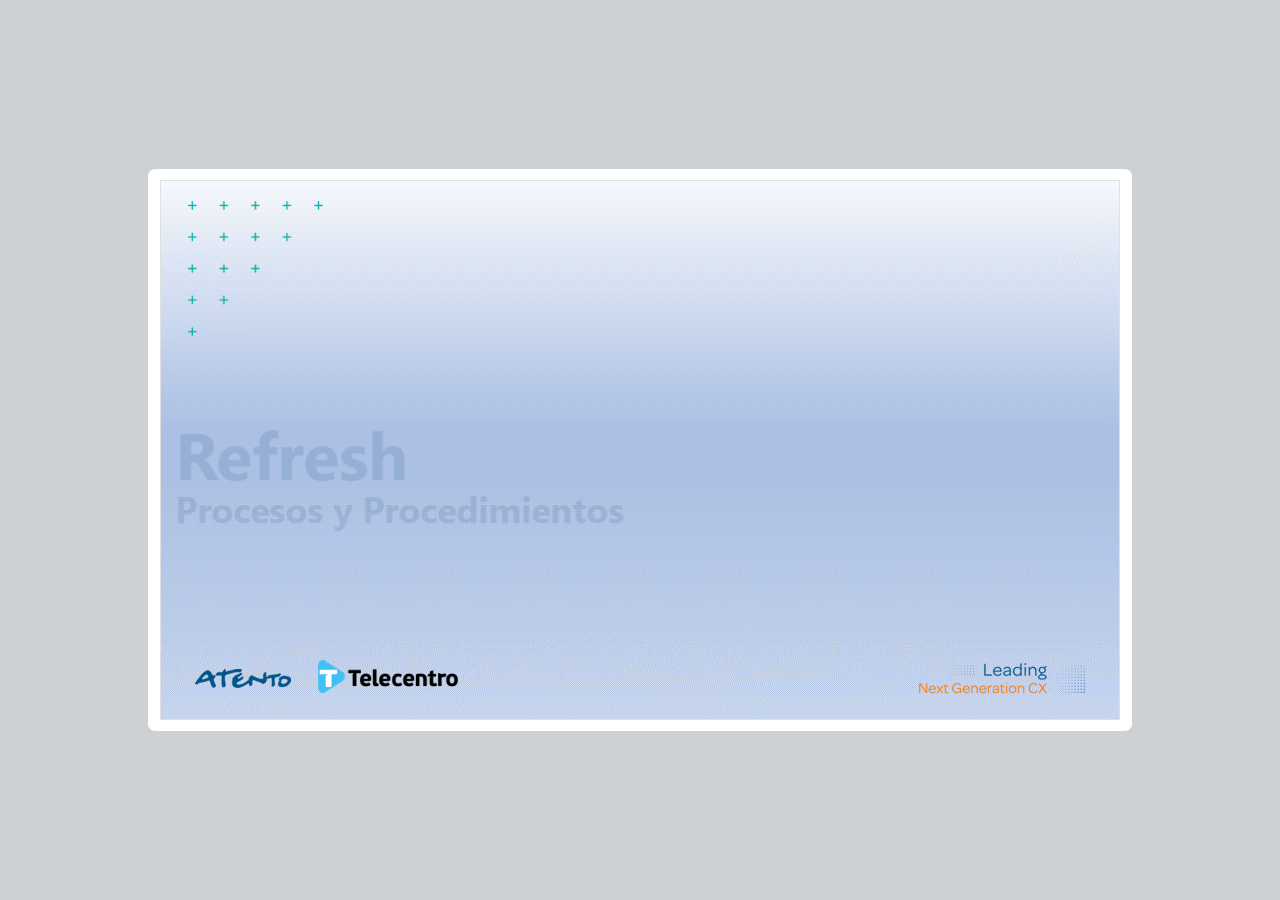
<file: Refuerzo22-p2/index.html>
<!DOCTYPE html>
<!-- Created with iSpring --><!-- 984 564 --><!--version 9.7.9.27013 --><!--type html --><!--mainFolder ../ -->
<html style=background-color:#ced1d3;>
<head>
    <meta http-equiv="Content-Type" content="text/html;charset=utf-8"/><meta name="viewport" content="width=device-width,initial-scale=1,minimum-scale=1,maximum-scale=1,user-scalable=no"/><meta name="format-detection" content="telephone=no"/><meta name="apple-mobile-web-app-capable" content="yes"/><meta name="apple-mobile-web-app-status-bar-style" content="black"/><meta http-equiv="X-UA-Compatible" content="IE=edge"/><meta name="msapplication-tap-highlight" content="no"/><title>RefuerzoAbril22-p2</title><link rel="apple-touch-icon-precomposed" href="data/apple-touch-icon.png"/><link rel="shortcut icon" type="image/ico" href="data/favicon.ico"/><script src="lms.js"></script><style>body {background-color:#ced1d3;}#spr0_39fe08f {display:none;}</style>
    
    
    <style>
		#playerView {
			position:absolute;
			-webkit-tap-highlight-color:rgba(0,0,0,0);
			-webkit-user-select:none;
			-moz-user-select:none;
			-webkit-touch-callout:none;
			-webkit-user-drag:none;
		}
		#playerView * {
			position:absolute;
		}
		#preloader {
			width: 50px;
			height: 50px;
			position: absolute;
			top: 0;
			left: 0;
			bottom: 0;
			right: 0;
			margin: auto;
			border-radius: 10px;
			background-color: rgba(0, 0, 0, 0.5);
		}

		#preloader::after {
			content: '';
			position: absolute;
			background: url([data-uri]);
			background-size: cover;
			top: 0;
			left: 0;
			bottom: 0;
			right: 0;
			animation: preloader_spin 1s infinite linear;
			-webkit-animation: preloader_spin 1s infinite linear;
		}

		@keyframes preloader_spin { 0% {transform: rotate(0deg);} 100% {transform: rotate(360deg);} }
		@-webkit-keyframes preloader_spin { 0% {-webkit-transform: rotate(0deg);} 100% {-webkit-transform: rotate(360deg);}}
    </style>
</head>
<body>
	<div id="preloader"></div>
	<script src="data/browsersupport.js?86C8F36C"></script>
	<script src="data/player.js?86C8F36C"></script>
    <div id="content"></div>
    <div id="spr0_39fe08f"></div>
    <script>
		(function(startup){
			function start(savedPresentationState)
			{
				var presInfo = "eNrtfV9z5DaS51fh6GIi7LhqmgAI/umN2Au1pLYVo5Z6JXV7Z22HgqqiJNqlYg1ZJbvt64j5IHsPfrmIfZiHiX27l4uY/ibzSe6XAMgiCVaVuq3uKu1NT4wlkQCYmUgkEsgfEr/sZDtPd345iOX+7rNo74nwn4VP/GD3+ZNdwQ+e7D2Tz8PnHhPRPn+7M9iZofBpejVPi5/z3csiG3P+ZMrxYtjzBo9/3HkaB95g52bnqfTxc4hSw7xIz6bFBfP8MAz8CMWmdztPuceCwc6cyMnKcp7N0ovYDd34gof4/j+hVLrz9JedCf3nB/oP/rxKxmU62El2nn6j3uxMpyhXqj9RRnD1RVOqNL+9/e7tQJeelK3S/urS03ZpsabtWbM0W1N6urr0rJg3Cl+1CQlUYSrS1/K4XViuLnzXLBytprnsI2N56bSHjuWlr1ql4zWlL1ulw9Wl7+at0mu4vBs1SxsdXlp61qI79PqljeI7t0aF9UsaPeXOWzyf0vOkej7uasFgpyB12XmrtP6Xnauq1bfVd6kpEHGIH8z3o9gXMgw0VTujZJZ8+0U5zkYpc7+n/ht2nw5Vt47q74ICT33L/P2THudFWt443xYvi3yYlnnpvHHUr6PsNksns7z8tvh2os2Axzn98bdf98bZ0JkmReIcTrJhlhS/02MaNINp7kqPqQ95b78b7PyJmCNWkpkmx3ODWP2LIi+MvZBpjkgQmREZGiLrUU4L5l+I+Cr1IuqOS7yJXOGHUSiCKAx9n/[base64]/PE2CqiDuBwEEnzJKPakx2MeB3GXjTh2GYQQCxb4HjoSXcTdWHB8IODcI6o6XMTc9SSXvkAFJoKQDzg+In3SszjCCJKi1R/[base64]/ePHXP+8oXa+2bkZew0x3YxZ6y9e//Xdd4bijsviR5HtsvBel4Xfy2X526/P4JjcpZNslP+O/JGDiZOWs8TJp3kxm+NxMnImcGTSyTCfzIrkFr8rZ2Waj9LCKdJknP2cFM58gt/J/Rnmzih1ZvPSQYV8WDk+TjJMi2FC75Lx9XySlM41PpTlk7R0/jRPq5ZQ0BnBCcpyt+se7eW36QTf0nSOnfzy+3SW3anvoanUuU1maZElY/xFxOQFEaa+RkTPFRn0qVF6iRKzdAIG0okznIPCBAWdW/rCTDWYTVD/FvXfVHRSW84YTQzHxFJauk0/zUwFkK7vhn4c+pJxmu95yNMnjH2w72ZNTupDnv7nmy/pueoBFbZf+2Tk29onerVP3Ev7DidQtXEyVFpAvfo6K7MZdOD83X8M4Qzjt/+Jbp+UaLEwxRwqdwYNK/A16in0Lv2gnplWbvfVfDJKqC+TcUpOePU+HypVVn+QJpAOkEZDe0m9k6HufKWqk3d/SeipM5lDAYq86vcBdANkT+Cqq6ZQaA7dUQNgigFAX0Uxauc8HadD/I3KJR5kRXZN6u+M8lt4+uOMPjau2lXfwp9X2YTq1iNrlN2lRQlRzBI8K/8JXEBtx+Oc1Dy7pXGqvpeU6fW8SApSdtQn9saodZuVt/iB70/n6SgBweP0TunyMLkkuq7f/R8SCMbYcJaM8oqMiirSfwwUqlG++wuxeZu8AQUTkDWmD5XJLCuvkuEwe/efEzVo95LbS8Vbg1F6/iIfZVfoVVWSXqO/RvMhDUt67dTqQK8ztRgaf/vFy6RQv5B6zBTzZVrcZcN0qRlAo1o65ZxGcNMOOWV+WaRKzPMJKVRinlNHGPVxBk5yXaTXqHqXjHM17FvmaiES0psiI6uT43fFHCRIGnE7HWdF01KWOQwZlLugtpJRCqXRKpq6ivsvW9Ywm9zl4/mwSFRfzMtca3rivD43dvG1MsUJKV1SqlaVXTzLrueq45rGiYUwGhwGg9Y+nEX8YRaUd9cyUFOWTLxqGSZcj0Vw4UXkRTIW0SDkbhRJT/BA6mcDLL5QiAksL0SsnHKfY+0XyhhEBpGUfmgc/yfw+SOYU85DrDxDuLtw6dInXjTof4ryLAzgvUssvTit9OAQcuYK+Pt6VWmv1uD3YV3I1UqNFiHMx6KEC5SmVYLHeHOxJqMuv1grEL8RbDKxQ8s/V0Yy9LH6wwIZ68wBxICVE5ZNkAELUXogfdcPUAQi8KrFcGuhg8WPixUQXM5AkMx8PApdLrByjSOJF5KHHUZ4LF2/VQULtrBdo7lgE11OPDfEIjUMsQqAM8xUfU/SE8ZDL5Qcsgpd4Qksm7CGE/QJn7lYxcHJVus1dGGXkUhgFcggBU/4LMSSDozAF4xjzjxQBiUI/Q4jdhW7RqNLAq/[base64]/nVfkYYumHgScl8yQO1QYKBgS4LglhgxYiVtj+AvCWcNM5lLDnzI99iBKaQOtMPJMTB0AgeuRhrpOV6dy3oMmJVsWs0GelaaNAEyfrUgmIlgmg8l/PGRsIA9tpFAdhFD3wQt5HvQkjonyj0wHVtoWtOoIQuA/[base64]/LBGonpGUOTMxHQ5lRIgowZ7blCGiETImoKknubpHWNRoZ8bS+jO2GBYs5FtVu8IY3kbJO0rtRIENcVJGZPl8MzZb6Kb9DgYAGcAIEHld4Ekecuupjc8cD1MKvBHdSfsaYt4XsujHRs5lLlSMCn53CcozDSXlvXkbCq2DWajAh7/oUD4ks4giKg2RXLCN+lBQ08Bb27ryIvmNpIY9Edyj/VnER6MWK7p+SZw7/FYMFqIpIsqBmBo+XXLm0romBVsWs0Gem6RKGEtmD2xhgTobHy6CO4Q1I51aqP8CT2oX9Y4ihP7h6BKo/mdbhlMIeqr+8RqLKqrAxU2SsGP3aDAKsBKYNAzYlwSuGbYEUQmbUdfJMI/[base64]/[base64]/iOof0PolPvQ1VfBz4ciOM9KOF99tlvqNKno6TPGIYbkUmf7YmNzhDeEOtJGX1aqjrLwlqTvU8voM5+XIMULSGzVcA/hqG2N9OorvX0PgA9r7MHp/FsnZ2536hI3j/kdB996h36jBkAzoPK6X1c16ifqsfUe1jVt2MfCmzZjYj8xsnsH3K6lz6JXi3nm9byuJ+qT9Z7jf38Ru8tnt4DUsx5JzCleq8brvqNWv4POd1Ln/xeLRcb1vKQ91P1mHovCDrBLtVQNwT2Gz0W9g853UtOvcvKsF/LbRyxLTgs2bXsXLVa74qv9e3gU3/7EwCepQ149nsBz/6HAZ4XqE8FJdbgz5vkTY1OLhyDKdZo3rKCd5bOXVoYNK0BpYIahQi9LLLJSCHfKxDv0/fCVk/TdHjjqDrOQQtiTCcDVLujChs9TiqkfIXaHREGViGjZ0U+vxyn5U0+n2WTa2eg4bA1sn6UOuo3NFQU6ZAg+C18fffIADFXTlOFF24DvAmFPNew7Ao+7Dp/NFj/+oNluvgk6EwvM9BJaO7q+/T7XTLWjzXElxC+07T4fp5BQuqIQFbe5hA2nl8XyR01Wd69+0tODGugeKKRwiCCJPgcslQsaPHX0qd3++llJdNhfjudq4MXELaqVyST7xPnJi/oLMSSBs4UEDpTvW5Uq3A+29s9f+18+4XzbJf+e35w9Ln6WA3FfuPcpqNMo8Qr1LuCbeeTq0z3TAOf3hZrX13drWPCJlMzpynkOdK4a82axtuPsnKag4XsTtGbVfR+85rQ0ZVeO8ObdPjDOCtn36mzsi+czyKUZsK5Kd3PiaGXeIQ/8SxSzxo6eza/xqAY5S0gNP1xWOvw75SOG/D0t3PP2/WGOejNJklR/TlxiEQwdFV1XlMGrnNuTg0ojibZZTZWx2RSMy4+U9UWr6Ghn7vO3/7vyyK9Sot3fykViB3N3ybv/ppMEievHkBco/R/OPsYyE9p9F8njfMppM1K0vXJgHHS7hxzykEYgDx1E2iaaYXJNXcjUF4YxpNpkf+U3dJwRVX2FXpXeC8ycPj3P/97pQ236sTELJ8MU5KJrqk4rBpcEKFsiKKxloXS/8/NQYmrplInzj06t9atPkYXbH5GJy3uMEDoLZo5RE8Xk3SmBgBeXeV0muNz52BsiK4U3OaBWgAXny3GAI3NcTrLKy7G+TDRPY56nw3rUVM//xyChD2apeN3/4Ev563BQm0v6tRllBofdawpmtGKnUzHGPITrQ3J+E/Q7KJxDIXksTA7i6MCT+kkenZLdiyBPUM/f1ucpk/07/rgw7cFzQHzsT5Ls6tLvT5vnR6Q8LMaUdiHO46uvZUoHdZQKpfHzJwz5zrWL8JIegY+6yswP6NlQYUGUcFjnwBOZovfxtiCJinpcIEMRSg8OXgSu1hS8KDCRFm4mG6FbvkmnCTq8BByl9DAvhd7Bp/LQ5+CEL6B/xOGAa5g4IURPEh9LoEg7ith9K4vPBGHJhbmBYotfwUTgRt3akTLmKj3/[base64]/[base64]/xirfiFiF2fwc5yKXUQnuMJCi0QlPfoAEzpmGgwsUAcGP+r5N8tukT80tZ+RsfYIFYDbIcQICk62qR593vEj4/[base64]/a1hyV7aK+OPlYjMlrLgl2jyUm4nhPqT7QWGjht1MPJvYdwsxfWjeFGL/QPYstJVTuqtWknffEFxjWjDHp6P3UgQwlfxa+8R+X/[base64]/oBTiKJ0NCBagpDWeadqfLTfrtEDla4r2OUbPAjvvwAPXTeVooARHZuKvVCdjhjACEFHI6wMKq4qhxvLB07D8/4ON8SgD0qLFfbJLts/wwm+lnYsOl14HWAhVqH7eCClcGOPTrcs8g9gVUczCJwPBZq27BOajSnqxPRZIB/2Cc483DdeHeaw7JNVxa7R5KTr6MFUQqBwS+Cv6mWPL6SLeY5Ao9WBNtAdcDonEAh1xIscKFpPRLTK6J3vOI/gHdHGUnWKjPEu5WrDB61GHrnJtFrHcgv/[base64]/f5orDZhbCMiinsp2TD0urXVtEHodWdHe0HJJqDXXg8lFWSHi8hnkQzjTy0fwXqpkv1Uea1//ifGz7eJ9DeCWg+3g5LOJtw2nCloUyI30jvBdlDS2aNbUNI+3RBv6MxFm6rAmKDNUSW3j6rOtsaCqk33YLR9VHU2s1qnijYpK8F7qeqXVceTZJ+MyL75l23E2+6dUT7OQZr3oarPZm342EpnRftxj2O8D1V943DDhx8625E1VbJfVg8M4xXep/72J4Dx9lz0IXthvPLDYLwHE2eY6CStZVo4ByrPrYJPXqbFu1+rZNPJUOWXVYC2WVoUyc8Kxnme4a3C92kwaI34rZPtUmpbApwZ/N8wu8wUDteAQRX6NG3mFX5TNYLmyrmzf3xY1b3OCKNajHODZsuLUTrZUijyHmFBHQKD6j+bINmlHx1lKq8v4YIXYOMWMFUzs4BnKjBhQvKZKSzh64GjPkXpkItkQAhCA9LTQlQ91RC+SqyMPvo+UfnEO5mFZ/mI0KRNvKJCtoIKjfI7zu+oc3/nMP/bL3xqHa2VGXr0KlXw2roniW1QoJJLLzI0E9bvMh+nGsJXfaSTz7wDoXSdXZ2wWTGTqF4s0zpJ8aUGnmZpQRKZKA6SWuKFzljcQtj+7deaIZWHeNdktF7k1K5Q3cREGzFqUj1X2FENTyycnJCuGpA46CpgmaW3+IPGgu7TOq/ztHnfDn34TqFnh2BF52dWQ+7vf/73c6JPy0fJoCsune9+VkNOxwvRQlLp5A7PIZTZnIZ+Nh4nGuZZFGmuB26m0mNfVvn1E83dKC0hwWsFR0ed3ZcvNXx9OC9K0HCXFTNKJ04oZOrYeTlXAPA3hp4yfffXhJi8y8qcQLRvTN5rghMrxLpON13zS+O/1GNj0Ei4XXE3oseVxN/UEi+6gPpWsvvYbIeSSxhRItIHRoSO6mtkwsiNQ88LQ5PBjnKqUnY+EbCgTvLmB7QbH4XM3DSzLvrDuXD9kPnSizypgt5r4VZ2lRVwq3pDeMFHBO8hoBhDBakccBa6hG4TwiTwHYQBASpNeol7MSKoWS9sRGEqRpYGRu0qdg0b3jpq3OtDWElfUHeq/HUQDVpET4goYjor9FLg0nKQ7keFLmG55a1lg3APgRdwwYJIwTG3D3/FOkw8Orh0vS/[base64]/U8f6+wRzCXAZxEGrMzRPCDUIClG2rN/RuV7Fr2JCsFXygJ5rqKQaxF7tB6w639UZJ+i48OnRoYHL2rzBKVtklQKCus0EwBRRnXjUxa/smOaXZVBfuiQE8XAJrMTiYykLXRzdEEznc8f5gg6GhdFBHeyxP+vqt7f11q9g1bPhDv7v/TTd2PVp6N+KnThu2DZSIXko2DcToePSbBWIE20JJawb+uJAQU+gHsyH5I37iW2iwLxg6+ki3Kb5/AHTjlHTWcBvFpTC5LZT0Dmb5URAyVl6U9myss6K0nq3PiSJ9zZTlkvRFQ7pMbjiu3KuOm0cG9NnUZTkiHzoBTPipv/3xI0dxaEeOgt7IUfCBkaNFggZ1R2O11//uV2ekb47Uu9Gd1AlVzopR4jqN4NN4PL/DWwpIUIyAUj0UZeo6Z5kzyc3j+hP43MTsBNPVj4XKaUH7zmarXl00+LJI7zITsjIZSEbN2IcJRoHcOV0tmdzSBYhqo3uR5ODbL+hORrMbjT/[base64]/LaVroyFo6sVKL6PARBW2JZmh3cjlOSacX0jRhnO97M7BUQ3ZC3eqapB6vz2lsG+EqtoZ5WSXOaUTyBirqZjjJQHlRZCqkaGhXtQZUQ6chmiibkVzS5cRJ216oa1+dz/Dln6r7Uj/v2huKTptw0axILpPvlR6qRt44V/O00GN9EVVGcz85Z0taqw1Mkaa303HyswnhEZNg4k/zbGpu3Z1QFhTUo3RRw/E8G5lLeZWgNMnVR1p5SDxzG4SeNR446HTlJcOlQSceCpczVt+0GPEAq/UojurTHGsPd/q0nYy2As83J9HXHu60q6w83KnXUw0+HnfQqcHIYw46rWYj9OlgllcfgtrSoFODiUcbdGp3xCMOOjUYeeRBp9W2yg9cDPCw1rSlMSdhTkpyee+Y0/JI/7LQ07LEKnL9IPdVTpLF+fGHtVV+dXbNv+c49xun46wwVLNL0KWU1aO6vUcsD3507oa6T/jDuidqfQCke2XU0hBI8F+Gk9AeJjEGNDSec0p7wAcwEfBWQpMoCQ1iMGBqxPpVXy11n3QNdG9fSOloeHXn1/IoiF12SWh2/SSuSPfiCAYwVKxv2ex3d+2vn8KF0LkfqsRVWzZ9R70KxIJQSJXewgcDoevDaksZ6lu+e+KB671bE9yjVFh6klnv3VpVVni36Aq+vivgTUHDY1BuxsLWdUe8vjtC5kZRI91KX3j2PliLTnfcZ95rV1k57/n+2u7w6TZQ1IM0qhRlW9Ydlofe0x1xjDVYzBeXcz5kdyyBvvT1Q9e++sH6DhAYUFAhjuEdqsQ9W9cBbG0H+DyCdOG8+jrPT7xN48HOFNC3R9GNlBt+tyBSvhWUiF5KtiVS3iFsg5HyzVPSWe5sT/IEf/uo6uz/bDSIz+R2UNJZFWw2dB5uByWdRcaWpLnorBy2JvmGz3up2rLkG/HWE9lx4DeaIaTXTm4kQ4gf9FKyAesk2LZQwntn/Kan+FHuEfroH/wE2JHIxo6EvdiR8MOwI7vDub7T5jYZ02G+3Ll695eSYrE5oQ8uk7HzGYXmk58TFbeflHOCZ3zeqlvkl7ljndgsWydMx/[base64]/KNWgiHe/6lt2NDhFXZ40L+l0Z921lpK8WagEIU20opSDJiChEn4vv/fjUt9TVLdUnyGmiP/e6QvqRXWxjDM1N5VU2I7FuduKmpwKv0mcmTovT0d0qcvN/VCEj6gom2rQEhFosDOkJRqaky/uSVG3qRRlbs4vO68r2n7Xgh3wjwE7uLs2izoxjM3eB+eUuNsP6YiNOto68NUF7SKgc6f6IlHf91wRS5WIlPb6YzcKfDqYarZC7KOuHh2SCIOYBdITMW32+/[base64]/hPIKH2oQ1LgCHy68slaByRYOmgJPRZSOLdgiV0q9g1rFt3GoxYaJcIYgMLEbqdTG74oGgXf2ne2mV4l2WxfM8eRR3EC8w0KQrUOcCkxfmDIl6g6MwMznsiXpo1bPjRSgstuYvlNDTHTDjLgSLcI44pFHV/[base64]/MbV60K4wUgOPmWkPTrJYzMVtAyWxJEB78FJCPbSqaY9FWOUoI9Q1UVYVu4YN23m0nNhxcb4iLt5xmDebQD/spWQLEujHPYRt5rS0ty2UtNbvWxP35X09JZZRtakYld9DpL9BSEGXkk2EOtjWUNInk82kZWe9lGz48DWT20gV7zNHm0/L3kfVJ0nq3UkZYPswVNd6ev+0AZYL1Adg+P+M705coeI7cumEWePfhuA2XarkR6DqPilWOvsx7czfHymuLT7JBz9BXDu249pRb1w7+rC49n5aprfT9N1fcxX+MyesR7nK4rxPEWadj2Ba5NOMUierJNoqMYAK6amEv1Ve4yo2eJvPsjvdYB0m7Ds/P9Ax8CoXQifBQCtcnThX2URFipOJPjeviquj1xRAd9TZfh2kHs4S1zlavDWR7YmTTMcqHEpRTJBejFTm5rzIrtNJnRfBeaOCu5oHSpg8okzGeek6u06ZXKbF/WLd5g9nd3SbTVQecCUTdfheH7heSFgf2HbSMUgv3v0nHfG2YuHPKbyv48StCD+9O+kL8Ztg8HyWqZPwOk9EUhLcQMXwG8FekxmhOtA/[base64]/dil8UyEDwWaiMIj6Qb+wHzZNy/lcS9UG3vLapw3/XbNWykwYKRx4c0WND+yJEGC0YeO9JgJSdbjjSotysXTDzyyPuCkccdeW9p1WOOvK+0WI8q8t7ghC6vhji4z0xKcIwMjEke6HPo1Em92QDkfTMAyPsd+5c9wfWtJ9NfqxfCx7yFaR3+hEkR8JA5CZYHPpelJlidumPlBLDlSIDq0sWVTMDou/gddlj3j7+lGfDbOtU9hx0FrrEyCgOwDYew6x3flUbyceAwumr0eHAY0dpVwWPAYWAkr/esBSFCJaVZ4luabiTuHQ8+XEuDWh8IsOXjXxQZoOtWgmKEt5YRH6tXjOs6lZ7YkgFhrWsokZYfMU+vxshJoPV+1F7vexJLcczMcHM1QFl669b73CVf3IPzQcoWq/W+v3q9361i1+hNqdCzMfJNF7Gh+d0sdiTupWTz2JHWomSj+QN43EvJhvMHtHZntierQR9VfIMQjS4lm4NobAMlfWZn4+fjBeularvOxzP5CIhs+ZWbBUjFvZTITV0GshWU9MlkMwCpsJeSTUOR5DZSJfr8kI0DpHpn/2Djsuqz5OHG7xfhfZ6S1xZW8FEBNJ/w2x8dSxN4no2liXuxNPGHYWla6Q2cXTrJnxc/J8VAg2MIVWIC640ruimOPkrLrJzVGJTONQeNy7DzRb0aqVPF6cs0aVycQDca3E7HWX0NRXUdtfpgqVM4aDhKWhT472Bxv3dyqX9aN3zfEVBmlj51lt7noW8bcQ5bAIMvqosv/jteVGS9rK7H1nd+9D5+nhmsj7rxY5yU5pIPavWp82WVW0DfR97qDuef/9nZ11K1QAcH9FAxVir4RIV8qO6DMMiGCvRg7mlPW1epHC7rom+/aAmaMiikk+vqovVRosAK9UUsrZ7OG9JpX2H/xeIu8SaRCfWrTk0xVre2VHevjPL2Z+6U+OmGjOKgn8lpTuqjb8oYKTAXvjwlNbouUsptMdCpHOj2C6p3mmaodq1zdvz9z/+uf/wvpRep6sWF2qgOpptE6krUPU08Rtg6sOLH0UPhMYxjmYRe63B4ENZnrc3ZcBaKWOd9GASSubD2wmxV1WfDA+5J31fw0Q8/Gy64pDBesLh6Up8Nx3dYGFNE2Aq0UF4Kc7gyrM6G+x5FZ0El68sPsWD30Uaoww4jjzRCzbr69zgj1HV+xQUjdBo5jLlvANWrbuv92GnemctlN5BKPdJ/rtpsHG4lJ++TsL4+yNdQLtgGLwzM3RN0/BvqJjHIMLgDOsL5wZga+E8NlNN9ghjNGquCGJZeRepODhZz8O1x4Q+EjCAEgZZCLfzfEpBs3qF8z6TEjTuUVx7tZR1OJGyW58dMCGHuTEa/uhB5vDjBD65cEz+n7mIUd21kJbEMVgQ+mYx4dVgfooFFXWQa6Vqrdnm7uB0XXtUTXAHwDDs0L4qIMAB0DtbccMTIzMvaullxDEYJvoWa+Yh+zDwhFM+P6AZpS5E6pbuFK9pvxl3Jg2VoTIC5ATxirRJgtBK2AIOrDmqzSLgB5XKCoaCZjw/8EA8wCrwwZL0HeGPm0nXO4NZYZjXtRWJxVNuKwthV7Bp2iPvRc1Lnnm3YJhinMOScgbJAqz5mNcyhAdpUia6gnvADfcxzC0ATRkcQCAPJ7HKBmVNyEVf3hNGl6FyQl1NbsiYDGHtoWmqDzmnehvdAAhJoPcL82xOi3yby26W7he1QXr9P/U0347ZmcbOhPNlLyRYcAw97CNvM4etoWyjhspeSTV3f3Zl3Hz5y1yGiMETc7PSl2u4SsblQ2cYp6bin25Nq2/tkVHWOptr+FNW1nr7PTd4dx3jBaNsn2tqwX7D1RHZWvq3YwMfZeW+tTz/a9z7+ydWI27vtWDn2bbfj8dL9dqJXb7c/S2czOnX60zQtsnQyTEvX+Sq7vsGzu2Q8T93mjqJxZBIKmRop8UidVeLpE8Y+eGfRcrP6+kN7Wg8pYvPgl50JCHr5fLKjJLRzMk0nzlkyKfWs9I0R6tVk5rk/5ldXO6i3qxyFCo0J13Fnn6iu1vuK1k6BUbvAtRpV9bcv136cPfDHlXpXI9lQka2lgj84FZlFxeV6MsTHEkYfPaXVOc5Zeptd5uORRZj/CXqptAW0nCD5ySSFjwWGrr1knF0WmUVM0CQGZlTnRKP1tqFFZYmtqfHcsCbCfN6tkyQ2Phuaz56l13nqvDq0vht2hBDG1YLVfFd61R64kUKjxKhbordf8JVoDffRA3Lf9/14zffjB/2+3fvMW0MA8z6GBHpJYW1SnCPMaTObIPZxFJLx+32ef2SNYOJ+dIiPrRn+/ejwP5l+SEPQbpElY5sQ2SHE7D4tCKlR5YaQZolRt4QizBM8NNw0CalM5tF8mI2SJVN/127ysE2NV6XTN8QE1YZaRYsOiy21XGytBWUPb0LJ//qB/Lch/ecl/Setemxc/XJL/ju5s+fZbTrOJikou6tXGXUx4uPyzRkVLLVLblzeaVWiqH4pq1/u6kI/Njxi8+jn5jd+2bmcz2b5xKXEKulk5k4oWQPJ679dqX+0n9kukd+lRd/7q2SYNqpLHl2Ouq+ruv5lOFK5dob57TSZvDnKr3P3Mhn+cF3k88mIijwX9D8UuXkDBx7y+cG0+mz/OXVpVs4OZ+ltu90DdsAPuPV6WqRlmapm4/1dvhs0S4yTy3S8oCyEIu/a7xtNPFf/7CIKNaGLYN0gQrIM0+Q67TA2TEdsJNS7CWp1uK7a1i9n6U+zFlXTcfImLTqV6p6Y5tP5dJkcp0VO2Iyy+z6k/zXfj/NklE2u6eV+TP9rviQCqIFWZyg1dgkFpIWYevQ/Wo+26X+r9PeXnZvGGKi1vKPDs1pNS6py1Fzqmd/qSnn1y7R+Vw2Bt2ZRTAvenduk+CEtzvN8XCqe0pLALMXh5IoW9MlslgxvKBlKScbgcvGhYc/H6w+8VetYDPNnF7t7ewdnZ4fPjg4udl/tH55cHO+enu6eH54cXxztPjs4Iqs8H2W5M0kKSkiS08KsXe/l0e4fD04vzvYOUJdaODm/OHv18uXJ6fkBrNHO+U3qlNntfKyqOxnlk5k55XyqrpYZOdnEmd1QuiKsd8vsMhtnszfObT5KrS+d/eHw+AJfUdSax4dHh+d/vHhxsn+ATx1MkssxvjYs0pTub0nQu+ubOj45fbF7VLWxn5Xv1cjL04Ozg+NzSODlVyfnJ7QqqHrJmd7ks9yudnS4j69enDy/2Dt5dXxOpp7U0fn9v7w6OFOyP3714tnB6e+d/Mr5/fnJOairXp393mrvNZrr67jXaHNVx329C6pf7J7+QTOyd3qAB/sXXx+ef0XeATin7vkxm9042dm0wABzUtqH0P0I61PWrT7b3fvDxfnJxe7LlxfPXp2fN6h4RkNPFdo7efFy9/iPF0cnX55cPDv8kj6ijalD1vQzHgQ/YY76vKf0GTroqFPeURWkV5c/Pj89ObpApYOji+ODfyW5qh89r09enR8dHlN3V7/1FELPvqbupB/69avTU3S16cDDM6XqROfRgVb1P+Zz5ya5o2uWnLss/VEpNlQhowRAqotn6h6hWTaZG3XaP3mxC+FDic5PD/eo/0gd8qJ4M9DDYj67yQu0WjojrZkj1TT1Br03JkH3SU5DKSO45G2STdzqC18fH53s7qvOeYHO3/2SGD+vSUSFViuqx+9IeQZo6ccJWVfnCqPByU7OnGSqUozpsWzU4iVMrPnY6e7Xh8dfQhdOjs4wwParJ2p0jpz9IiHSewuf7p4dnFK5IinTYmmRC60KqpSzOx73Ffzq8MuvjvD/c9Ug7aGNycntb/XlAcn8ZWp02Qzm3bOzr09O9xXdNJYpb1RZ/ogZo9W7Tcnp+ofHeyfQk73zZhtkBOv6GWFbTR63qg6+uau632gX6EPHXZxrPSbFup2XM7rOajpOZ6n6NmENC0rTha64JCQuoSSTO60a+Iie5PQXjnZfHe99dfHsfDEyj5L5ZHjTeg1N7NeSpk7QhWbNnjdfMJUunp38KwYGDb4T+8XJH2jM/cF+8ceDM+IT/1WvjndfH36pzRnGWTU66kE2TEjZx2/MrGGu6JqXeELkYowo3ku3r7WzAxjT4/PD3aNlQ1ZXrmam6+wOE4FyFUx7MAl7B/ukQf/y6vDfLp7vHh4pw2l1WfJGTXbJ6I6QtegkSvqWOm/wbpSN1DvSCvWZP82zn51kZgzF742ROd4/+Nff93+2ZX2WKQxchPR2Olv3BWLfULn8Y6TPy790H0ZWfaZ2IB5GnA2X455CbXkw7yXYtd+6F9/vIeIP+6DxUw4w4ygLikli3H35FbXx7PBEmc3K51m8Pjx+3nZxjCfaKnR8UpU7zp3VRc++Apv6c2eYYG5hw7pFlHvT+qZybLrFvj54dnZ4Tjbr6/SSljW6gFLe+5tUpbvrbGljsm7ZsPPD8yMi4Bj1rmtvd5zdqkVWVfXVi4OKbG2S2nR9nc/HI6XS4+wHZZbA9/w2tWf7qyK/VU/HSVkpgbZ+/2P9xwypp7rtl9YsVmvl/WXXUMp1Ejw72D3FdLO3e7ynpiJ98KD1DkpE9B+dn9UTFrTpNpkNb2Car9RisFle+2z7B893Uaci9CxNimqKM+W6jerHjnn8tKcszYoYmweLOt8c57O0/G5JWfr2oqh27WlZWZV/9UxJ/wwLgOc0G6qFMF6c7z7rfEf9tXhpfNX6dct3PT9EVz+MG5loq3ab08rSrZo/p7WeEvLu+fnu3lcvoFNnWoXyeTFUez2dglVvYJlzCsetUro9lIfZPs9mWGcd/JSQDtmVaWWCca18NFR6oVbCTrUU7hTWkiIVmfUR0vD35zOzc9Upci8bR8ScH7682N3fVwsTYgbe8A/a3I4cdd+oWqGMsUJp19n7avcYhqJbLR1ls/56pwcH9YqEHHjtRR/pvY6///l/62J69WfGJwaN/rsxZO4qa6nX6XBOySRAXtqALdzdutJ7Obz9rbad4LrllW5wf0sL369aK9Uj9+FWSWs/rUbXb/1wZ1y9ffv/APpGSBw=";
				PresentationPlayer.start(presInfo, "content", "playerView", onPlayerInit, savedPresentationState);
				function onPlayerInit(player)
				{
					(function(player){
	(function(player){
	var lms = iSpring.LMS.instance();
	lms.start(player);

	window.onunload = window.onbeforeunload = function()
	{
		lms.closeLms();
	};
})(player);

})(player);

					var preloader = document.getElementById("preloader");
					preloader.parentNode.removeChild(preloader);
				}
			}

			if (startup)
				startup(start);
			else
				start();
		})((function(start){
	var params = {
		presentationId: "",
		slidesToView: 0,
		slidesWeight: 1,
		quizzes: [],
		scenarios: [],
		totalScore: 100,
		passingScore: 0,
		timeLimit: 3600,
		exitOnTimeout: false,
		showMessageOnTimeout: false,
		timeoutMessage: "",
		flags: 0,
		resumeMode: "prompt",  
		tincan:
		{
			endPoint: "",
			auth:
			{
				type: "",
				key: "",
				login: "",
				password: "",
				name: "",
				email: ""
			},
			i18n:{
}
		},
		scorm2004:
		{
			edition: ""
		}
	};

	var lms = iSpring.LMS.create("ISPRING_LMS_ID", "1.2", params);
	lms.initialize(start);
})
);
    </script>
</body>
</html>
</file>
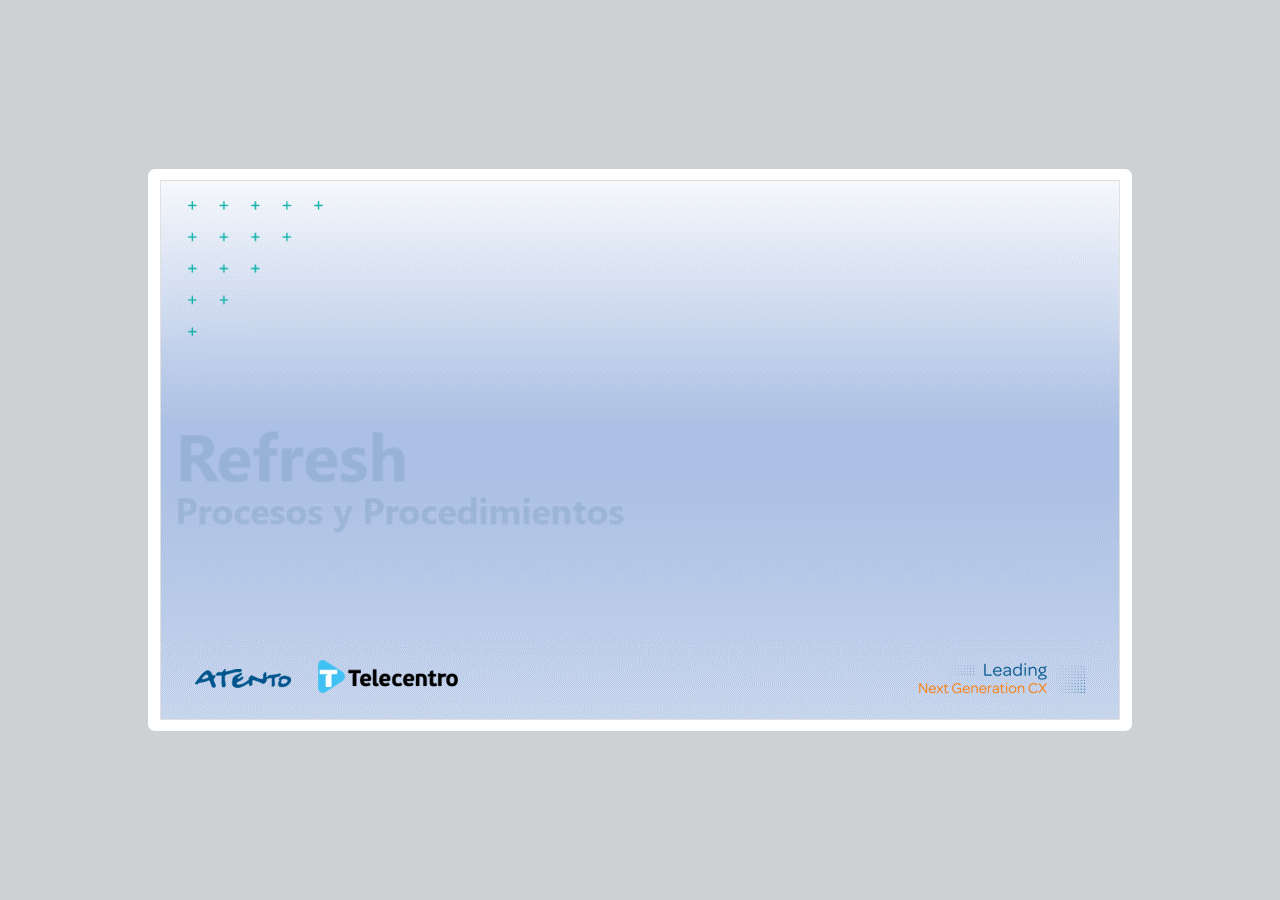
<file: Refuerzo22-p3/index.html>
<!DOCTYPE html>
<!-- Created with iSpring --><!-- 984 564 --><!--version 9.7.9.27013 --><!--type html --><!--mainFolder ../ -->
<html style=background-color:#ced1d3;>
<head>
    <meta http-equiv="Content-Type" content="text/html;charset=utf-8"/><meta name="viewport" content="width=device-width,initial-scale=1,minimum-scale=1,maximum-scale=1,user-scalable=no"/><meta name="format-detection" content="telephone=no"/><meta name="apple-mobile-web-app-capable" content="yes"/><meta name="apple-mobile-web-app-status-bar-style" content="black"/><meta http-equiv="X-UA-Compatible" content="IE=edge"/><meta name="msapplication-tap-highlight" content="no"/><title>RefuerzoAbril22-p3</title><link rel="apple-touch-icon-precomposed" href="data/apple-touch-icon.png"/><link rel="shortcut icon" type="image/ico" href="data/favicon.ico"/><script src="lms.js"></script><style>body {background-color:#ced1d3;}#spr0_1e1f97f {display:none;}</style>
    
    
    <style>
		#playerView {
			position:absolute;
			-webkit-tap-highlight-color:rgba(0,0,0,0);
			-webkit-user-select:none;
			-moz-user-select:none;
			-webkit-touch-callout:none;
			-webkit-user-drag:none;
		}
		#playerView * {
			position:absolute;
		}
		#preloader {
			width: 50px;
			height: 50px;
			position: absolute;
			top: 0;
			left: 0;
			bottom: 0;
			right: 0;
			margin: auto;
			border-radius: 10px;
			background-color: rgba(0, 0, 0, 0.5);
		}

		#preloader::after {
			content: '';
			position: absolute;
			background: url([data-uri]);
			background-size: cover;
			top: 0;
			left: 0;
			bottom: 0;
			right: 0;
			animation: preloader_spin 1s infinite linear;
			-webkit-animation: preloader_spin 1s infinite linear;
		}

		@keyframes preloader_spin { 0% {transform: rotate(0deg);} 100% {transform: rotate(360deg);} }
		@-webkit-keyframes preloader_spin { 0% {-webkit-transform: rotate(0deg);} 100% {-webkit-transform: rotate(360deg);}}
    </style>
</head>
<body>
	<div id="preloader"></div>
	<script src="data/browsersupport.js?F71886EA"></script>
	<script src="data/player.js?F71886EA"></script>
    <div id="content"></div>
    <div id="spr0_1e1f97f"></div>
    <script>
		(function(startup){
			function start(savedPresentationState)
			{
				var presInfo = "eNrtfdtu5EaW7a9wdKYBG8jiMCIYvFQDPSdLyrKFVklqSWV3t20IVCYl0c5MqslM2WVPAf6H89rz4JcDzIOf/DY4wACtP/GXnLUjSCbJYF7KlpQqz9iwJWXGZd9ix46IFTu+20l2nu9891L0Q8n5y2e7bth/5jK++yxwdgfPXjovBi9e7Pl7YhC+3entzFD4JL6cx9m3af8iS8acP7sR+GLY8Q0+/nrneeg5vZ3rnefSxc8hSg3TLD69yc6ZGzih64QodnO785w7zOvtzImcJM/nySw+D23fDs+57zDxe5SKd55/tzOl/31F/8Ofl9E4j3s70c7zz9Q3Ozc3KJerP1FGcNVjUSovfnv7xdueLj3NG6Xd1aVvmqXFmrZn9dJsTemb1aVn2bxW+LJJiKcKU5GulsfNwnJ14dt64WA1zXkXGctLxx10LC992Sgdril90Sjtry59O2+UXsPl7aheurDhpaVnDbp9p1vaKL4zKUxYf0mjJ995i89v6POo/HzctoLeTkbmsvNWWf13O5dlq2/LfqkpELGPH8x1g9AV0vc0VTujaBZ9/i/5OBnFzP6S9DdsfzpUah1V/YICR/VV/P2NHudZnF9bn2fHWTqM8zS33ljq11EySeLpLM0/zz6fajfgcE5//OOH3XEytG6iLLL2p8kwibJ/0mMaNINpbkuHqY6ct1/0dv5GzBEr0UyT49heqP4JAscPHZ9pjkgQSSEyNETeI7/JmHvOYnYZBqSOC3wT2ML1A194ge+7LnNZjwWOzVzOuCM8JnjAeh4XtvRD5nEZ+p70RA8eyuZhwN2Ah8xh0vtCaeoz1nPwL+s9E4zZfhDKgKFYQI088100GzKOTqR0/IB9oVRW1TGrmDXImkpOZIsTHtjMF4EMPJdLFBZoUdqMMckYF47rBUFPoMnAC6XwhRQSdPe4Z3so7Xgi9NzAFUGbExb4tgsZeYHnez6K4iNhQy4hC1zpO4Jx2eLErGLWqDi5vQpajHgg25PcCTFBhMKXPS5822O+AyqDAM16PRZC/vg28EhBXPY8Cb5kEDrS4SEPvbDNRhjaDEIIBfNcB4qEirgdCo4OPM4doqrFRchtR3LpClRgwvN5j6MT6ZKdhQFGkBQNffhPlI12DbMCDSvldbSfGNXH3GfqU2PozKj4nAafQwXVMAxb/7zVcvhOF86Vu4hpFPd23pD/RDNpMYP12oVYUWjCUAquzBymVNf4dEVDXDfEhdsa3dSQMeY7GlJi1dSqFlPdoKMb0J4+7xibpahYJSp2n5Ixhz3VNT5dLxnhhS1vQQ0ZPuTXSKY51kvB8JoNyfsQTS6aBCwv6K4r+C5K939rvOl4BP7tM/qZq9k0v45u4rz46JR+9nY+0T/eFD++0j8v9Y+vU/3zmtr5bOd67NTEdD1mjb949dcXXxQUt0IWNwjMkIV3hix8o5DlHz+8QGByG0+TUfpPFI8MplaczyIrvUmz2RwfRyNrikAmng7T6SyLJvhdBSs36SjOrCyOxsm3UWbNp/idwp9hao1iazbPLVRIh2XgY0XDOBtG9F00vppPo9y6QkdJOo1z62/zuGwJBa0RgqAktdvh0W46iafoS9M5ttKLL+NZcqv6Q1OxNYlmcZZEY/xFxKQZEaZ6I6LnigzqahRfoMQsnoKBeGoN56AwQkFrQj3MVIPJFPUnqP+mpJPassZoYjgmluLcrsdpxVQA6bq274a+Kxmn+Z77PH7G2C+O3YzJSXXk6H/coic9V92jwXZbnwxc0/pEp/WJjazvxTiFPnRU/ColXeYk+/Jj69+sg/g2Hlu+pVROOr7Q31k5VDSCGpLLBFY1TCepdTD4ZHCAsrBca/[base64]/GQTIfjOQY/tYEepjFau0y+jJRO/vFff5ovhsK/FuOulAUNo+zuByu6mkfZCMNjBCodRgPJkeqPCcjJk6u5Lq8G8W06vo1pJM1nifYc47JjJZ3DFONtSiwP0xxDkZQ5ivNCWarIadki/XE8J31UbqiSyNH0MJ5ZH6BYFleMnY2HH1aWNEtulHbK4Qw3h97yGHLFj4T0SM5vFLf6zyBL7Tua7qCUE1mMso90OsJ6Tjk4EkYeZ7f0NzwK1BSNZ7okWii/gQ5glzAqNRCI0J+//7v+8e91X8NoXuWVD5D3szy8vWKemoDiYVwuqrjtYVEUOiJwAhmKoOcjNob3EdyT+rMellK2j7ARiwURqhDbxXoRET9slHuBlK5fhPHPEMEHcI6c+1hH+gheEaDFz5yg1/0pyjPfs0E5FlKc1m0I7ziWiQh49RrRXHshisMqj6t1Fy0pmIslBhcoTTG/w3h96cUCk1/[base64]/EHgltsTvg+/4kjJXMk9vd/hU4sed/CxS4OhB3lL+FvOZSg5cwPXYEQEtscC5giHw9wF+TAIWHKycr1Z5rUZMaqYNcx9r98AI+25xkVg69MWo3SEB59FOnbhKAIB+ydfJkQvkLBfof0XGbDouZ7tgFEMA3gYOEy/zQlGk808z/[base64]/I+NaQwmjnFEe4nrGTGrrOaEtT0w7B3zJhWkgcwdZnN4P4cVIRHFR4LRxM+Yq+YasGrTlA6edMRmDnYEiVJSeOfrLdHesxDxCuw1rAy2zYZRxaxRZ4OvYQN2iloIE0J4JY825u+RDc9VFPlyQyYW5essiLWjHOsqcOXqgQUbXTrGMRP6ev59/[base64]/dQtEYwHDkMaaSk/UxdSNwMDXfGwwJop5WAWWnFYy6891jSorznXBCVs/[base64]/Cr8DErzck9LH6O39gp/[base64]/A4jOqZPz6KLjnVTJLVMlniRV7qNRVRT6qgBVfo2f6AsNNkdjV8jC6tGTCQg1ybKJ5lj/0kFco8PwUTp8cLiq53ATrup2wlXde4WrBu8AVw0UwvHV0cnR6f5ef8/qaShzWS9WOMI8JozyMFHQVUKK1hCpCrJocesyGs7mWZRbt1SSIJDocnITXeG3DwbfJGh1ag2jXNNcgRZ1RxEBQNGRxcp2ymZs67NP4szaLcsfzmOw/cWHJZK1Yh4c3ib5XOEwpwRO3T15pZqcTwlbHWeziD7Nk9k8GiZ3P01rZFgGrPMsmlwkd/8xVZhYBfGsGleYbQjgY7CUEty7Z43S6ShWiHSCpxO+lGCVFyVpxBEooNt4Y8V+vvhqSpDxNIvzkqEFHFRxSlReR4SIdwnOqrCcVCu5uvt/MeFDSR0FajfWzJYS1NIvBVm29wGh41PSD4FEv02nUf5hhQuuxEyCm9z9oHr7tR0X0GL8RUD3LCLJ42eqcdCRoqHAxU/TSTJVGP+fv/97fzxLrd3reUb4U6KQDOGvRHAJBFYIXcK2LkRqaUL/[base64]/[base64]/AKNtm94xW4x2pUYjxonJCBAjWqmDXaqMMGJ5hMGQ8x4CTsn/[base64]/VEu4PD7x+viTkYwiFlAAdqCQMCNUDgZVH5560XUxlwinLmDoJbQdKDMobNCphhF+GFwUCt6mSdg2jQhs1uFojAvMKZnyYEWIgh0CtSzWyDYzX7ZVo+3s/QBQHKxSCOCBdgHe6wYMYAv9TEH/[base64]/m/Oti/vVqdzrE0xrjxf5/hzIQfxbJlXoYBLAXVJY6Y0/Qg6Jsj4JkODONCFurDIS4CKcFx+RDkzjfQBlGldXKEOsdrucTGFggGhQ07MMnpwx3/chAII9lSUCLaQ37fJIjQ65VhisDeBSvTB22KjJ9TGUsx6k2dtk+a+KiSlYfO/vTe4iLaouKbQWc8XQokZ2UbBmV1dhj2Coqq7FS3yoqq7GTt118mOigZPv4MPYkqXI7qXoE1NqGR/hd04e7NXDW06Ak6KRkGyPNfxqUtFZ+9w/[base64]/[base64]/559nfep+iXInhP8D2TqxpWp5FSKuhE+WQ6woTPKosKWTKNcYxHmUVxA6NAFhEZ7vBmO0Mn+lOW2Jari2rNP6gEwNjKtMomMrpTynozTTYMjB9DZB5wuVQLVxNo3gYFTPSn2knps01wjO1SajJdwYJbZ1mpL3UAqcNFN+1pOcLgShJaVlp6g80qKiX0/iqySfZSinhv5r65iogOTR9Hymhm0tP2gByZzGVylhGhd6UVjEBTqxEmhNyBVoUlEzitSQjSujaIEH5YMkCtWBcSiaiULDIt8AQdD0pqLr8EDha0TPFYHtC8ac0NMJtirooN4Z/uW4Qc7o9F5KSQ/n0AFMiRsMfCz9CeDT3udmzKYEOhViokQOhjKQ6gytcR5X7HksuN0AcCcCz/bRnPAhAgWFWw+4C4UtQj9kQZlMYz3gzqiyCXLwN8CI12akCR+go0khbOYKUaX3CLhnh54sYKoKULAOouQyNBtwyYRbHLqsPUIxq6w8Qim2GxeMvI9wu+A3wEPYNqjWkZzoMV/Y8FwwUX0AznuBg1U33IfQeYgWB6QrLMrhGE2+5xUpg8R60JtZZTXozWlx4hZncnCNKrmeh6HhLQG9/[base64]/4vdStBX7rwJOUBZtUcpBhzRZk/DrZnI8hyKQKr0qG18tYFNmcLSA5Btihg6kBrtUrWCpq3YmoUY5oDdwIhNivyi3mwGbRQJV/rwWcFnuP7FfaEUrqvwnBAMYKMbgFVp6HurvCz8IGtGsGa5I2rxB4SklDSi1D63lLPxdqjJnYZkBOWjsecygxaGYuxoqiLnYe2g9DGC8QCetpMWNysYJavK8Fbr4QwhN15i/D2SakALATrWRAwbrhSrB2UVDCFe75NiY9FAdQRZP9YfniIsIrk8QYbhG9G5cArNKVGgMAys7ioYyB64eDdZg3wHTQqmCDSp8iHUcOoUMeQOmv5QCWsv7EMRkirYWcdfMg1/qibD0oMThN/Z0rHDoXQva9GDRNI+iQ56VKJt5wTZripwMYcR88RaleEhRKCJu5igQoPJSi7b+mpaHVMMNuweKQD86jvK2e21FnBzxQIyOqRjnLwLnNXiypmjbp1cUMnmCMQ2TEZFlkpUQfTD6QtVehB8/OTcFld0D+5KkVlPfTdDvKvtq22AP4tPtwY91fbjKvh/haf/krcH+sQ1DZxf0+AksZi/GllY2tTtR3cH+ukRG4pkVebku3j2kQnVU8wG1ubyO1AytxOSuTjIpdkBxH+VsThdVLyCAmz2klQjfW8SoLa/nT9RCZdzaexHdCciYIOvpfl4HqI3Elb6bu1ln8yuccaeyJPhKrWkvvJ5B5bYrlyu7ISXVFM+DjjaXt9t1Y56/p+bKDlE6OKdY1yVg/l7hubFzxKh48AyOt4U9nrBOR59wrI487n/8IZ/uP4TxQJ6yqsFmHmhvSMMCWGUwCTsbUXE1onqp7Ipndws1ShiC6zaD6Kc8vua8hV7XndCvVDr97OsmSooXPX0RuFginhcZmVJ0UuO8pJls+v4kynvNPPAZc4l7F190MWR5QnT+GqFCIrHWU681sjR1w+J4QVvaacJQrDpuB+o+JFcouwWFfzJKs/Z65L4Bd8dfefKvtcAZGzrX4Na9RTRN7G31rD+eQGykk10zcQXtkI9RhN734YJ3mSW3l6kRGUT2P98hsF1hrHtxGRZ42S4XVqLX3keHcc5UpKGvZlnS6k84c/WP2z3Wf7GlukZbtbgBLpS/X89cFZ33pxcPSn14Mjak6DxiqMG8m11NJY24ayiRKQtxB9Hg9n6j3mUuEKi1i+A02gJXoRXgGhlO7HaQl6GqXF4/IrwIhalHc/KeND1RLdOEqX9g+rmsbDOE/U++30rLzq0Ir0y8uUG3AlgTHUdRF9qazjpN8l6pM+SfH4ZPCJTa+Jvzzpv94bnFo/f/9/rI+gcqs/mlCBk8HuQf9VJWVVYXB4tv/JUR2P5TdeQ3EpEL4nQJZedIxi/[base64]/Jyhbl+9VD/[base64]/S1LIjtvvelmfv0Pdjpz1pU/W0jvcaAXHXedbDbOw9cH+PsK8nzX09v3Nfz99oX+9YXXibptZ+eW1UbfEdH+5b/2btlQn9x3Q98dvUvIsaW7Ms0hdgaQtGX58rN3iKPb5x/fkD+iAaq12w5mVQveOWx5HuSt2QG2YoMlu866BfTFh6T/T31hsrpx3GdIpKtOtYXIgbRfRCBO0OXsTZYm9Nb4+p7tTm2D/+a/fup0laXsyk7b7F3uW/Fk8VLLYV1aMP0UxthBYXcHXv6tYtvclwqLeDCuY/pN9zEJDS5cv5FOLc07eN6xdX69eO61dX+5/snx7RXtFx/6Mj6wP0/6YskBaXFNXWZV5c6MuVnKrrgVnxFMMFeriaR9mIeu26vKr2oA7T8iI0CoGcD41ro60bwN1Pf5Cy1dVe/bRG/aqyUnS6uJxYXB3NF/d1I+K6dr8zms/Syd0Ps2SY/p7EX7ZUWRtZ8Ti9QsXh/CJLVNuTlPZkdds1WbQuCiuxDFOYRTxbXDfuoi+i67fEbu02uVV7R8Ku78uFzexv8v4uSioPz5yRs2ZfrpaTjWOBGIaLrKfsXt9YcH00LsPAw5oG7HrVGwseiEIF0d4/Ya5jw6NhDSQdSZc21jyz4LQ43uR1AiwrwGd1W2+TLS3HtYk7BmVxfTVv7ZaWUWWDvbnfAiNei5H3cTfI/w3wELR4KHYdGJN0sVZtv9ADKIzDTLDYp9s5WM/[base64]/uOLVyvzNtNr29Q4mUmFkm112a1h9+DPD1P37NUW71rstqbNcys9sa2XXdQVNu2q+vt/d62e+CMuE6HoLa4bfckKAk7Kdk2Mj7ooIpv7+ZAixL34eBUjfnj0aDTs52O/bAWEQ+e9LFNhOgkYttp8LwOqsJWIsPggXbk/Mfu+xF25zxzdy7o3J0Lfv3u3Mt5nEWrN+fGKk1djv4os1N+92OZRKyGj7qO3kS030E7KFV6q0WuthJOpXZE1EZJlZatysI1paxkV+qN0JLOnpUq6F10dfdTK/ubanFtzjdqNdf5zQj/pqguNuwILKeRXw++Y/d5tr9iz4jQX7FOKaZfJU0nN1l6ERUZvlQHt3c/RtYkSmjv6Hm9RP6/Z/E4HqotVnsaz2yV5Gs3HadDrSK1Zxbl82nxGqpq5Ofv/642AA+PrP1Xx6/P+ntHP3//7xZtJc4iSGtRcwjzuFnUfP551mQOdQ7TCcEHi50vXXaWzOZjwg7WdrUghUl0FU+LAsOv4lnFXzT6EhRGn2enSW1zr9qZVOx/HV/0SkHVdUBIyzKFokLnVa/KltWrjHqN/GOsuFsZSkG3Ytk976uJePTfbF9twfFG21GI8p3yLrHY6NVPB8tOymDE1d3qYJNXP40qm+yr/QYY8VqMvL/7au83D0GLh/d8X23ByPu+r1Yzq/d8X23ByUb7aijjOwsLVm8cGRtNTU7g/GlTjRUJYkIFxqI6AfOC7pd9HVg1XduE69T5nkLCvFV/t3MT8fWckHWBkxDiECpvE/6woZJ34YS22RgGbY0TwSFy/LPMugQB3GBMvpRFZojVnIj1nLiBHZJOhKth0hiLzK6lbdJOhUITjlEjFYjO0AnNOlI6GG1FIrBnkqlNRnSOiZpeczTyWGKliCqIYHRKj17YrBB0ZCNbzYkX2BgQoEAbJ40KBA4ecaKB+6zkZOEwjRHPfTSLUAyhlad9l++ojUy2LIERPYwIOhxWjZOwub/a9chqnRM3bHMStDdx4YrJ6YIsL/DIWW/AiYOhhVlfuCUy9lnomM8twpcgLAiV7XC5hnRvLen0biQN8SrnCpgJKMNUNQ2KDUgnSH0zmygMslFJGDGiSw8/ugtVr+bEX88Jl2qIlw9FUro7aSP6dRBaCRWCbcCJR5Mll27xaqZKlRM0xrhrmBNXs5LrYnh43lpOgvWcQDY0xIMyJ58MWCvB61pGKJUTg0pqRwIUyDcI63hPnV6fXhwJdDBiJpnpXAgZe+ma3//ZS1+7l94U1Db30p8CJWEnJU9jL71J1Tb30puULMuD8TD76pv1/RA5ONZlK+lyPA+TnWFDgkQnQXJ7BHWN83CbEpKdBG1RQl6X/3Ee+8Uwv5sKPdQw73o+AojHJKjLATJWeJgtEMS8boI6JfQwZ0iP2PcjnCH55hlS2HmGFN77GZL1jNIv6POi4oGipML85kueIhrFM3plyBrd/UQnO/oE5+6ncu++V1yQj3LKmaDPnqZ3/zmJm6cRN7WHmxYX8quHkIpHnBYHPZO7H3Iru/vhJhkVDxyhYhYPx9EktS31DBSdBfWsxqsrF7E1o8QPy05r4qk1iSArBSQfxRVIejpX9OpjiQVv+sWp5ossyx6Gel7mDLAiCOiqQGSXBSnpAR2NMA9y/[base64]/7Z9af7Dah4nGSZvzIC/96PjQF0HjoC2QOlk+bc6bJ22Srmo75cEWrSj1SZvnyDJd8a9ILiEDLLhdtFLtxRQnbVjqqPcM2idtXEI4WLN7tDurt/7USZvrCDdQl6yDjpO2BcsbHFC5KOP7C5Y3AH5z4dhBIOlkRd2E3iApg1llk5O23wAjXouR9/ek7f3mIWjx8ItO2kp8a+CKMARnm5y0FXBV2I1wKcG0v/akzaxhnrQtGHnfT9pWqSSEnRH6OPShBTjTDpWsfWKmQyX65j8lWQ+7sdNGFbOGedC2UiVoseYipPdUX/xZpQ6CssOv1rJ/LD2LXv6M1PKz6KXPSC09i17yjJRYqw5y4jAq5jF9eOM+QXW4a9XhhzYELxFrqBPPVQ5rOSB/qcOq7lYEmzqsWg3zeG2lOgJuM6yjudQXM8RydSzLvPLAymjP4kw6Ng+CEOGGPuXtuQ7l63cZ/JROmNHzXIZPhE4Hpc771mX0EfQQFWxSCkffNVmf0ces0pHRp+tMx1n1cEDdFWznSKcepS/OdGqfPq1Dnaaotnmo8xQoCTspeRqHOk2qtvh0gEGJ3NrxUpOSJ/J0gEHVU3w6oEXkdp4OkJ2UyG09YtCiRG7v/YAWJY9ydvnuF2NafpI9YH4a/1E6fPDjCxlw8/gCAV3X+QU+XnqAQfQWmafj2Yw27L+hex/xdBjntvVxcnWNz26j8TxupNwoIqGIRlkhJU4v3GLVEz9j7BfvXBphWpc+dKh2nyIuPvhuZ0oHOS/pFXZIaOfoJp5ap9E01ydynxVCvZzOHPvr9PJyB/X6KsKgO7bFjeCdPaK6DNIVra0Co2aBKzWuqr4v1nbO7rlzZd7lWC6oSNZSwe+disSg4mI9GeKhhNFFT24oxzqNJ8lFOh4ZhLmPoKXcFNByguSjSQqdeQVdu9E4ucgSgxivTgy9Paw2pxV8TdNSwADLsxDbr4gourerbc9at37R7Wl8lcbW632jX78lBF/vRS1kIJ2w5Dlqlxi1S3TqBb0Ea7gP7pH7rv7DNf2H99q/qX3mFAT0syQamw7MafXv6MQSi/4ZKx9l1/3XS4zaJRQ9WM76BRN1QtgaSTD2EKrolAlfZ5uM37tx0sz2Fc2MQ/rfMf0vLkkcl79MKDSiQOEsmcR01RSU3VYRXFWM+Lh4c0oFcx3sFMHETVkiK3/Jy19uq0Jf12KN4qNv6318t3Mxn83SqU1Z5eLpzJ7SSS3J639dqn9o26lZIr2Ns67vL6NhXKsueXAxan9d1nUv/NGQhgsd3kfTNwfpVWpfRMOvrrJ0Ph1RkZeC/kWR6zcIjSCfr4pWX+y9JJUm+Wx/Fk+a7Q7YgA+48fVNFud5rJoN9/q879VLjKOLeLygzIcd9s3va028VP+YRW6TPJnpIojIhE9vlNxEV3GLsWE8YiOhvpuiVovrsm395Sz+Ztag6mYcvYmzVqVKEzfpzfxmmRxvspSgK3n7e5/+rX8/TqNRMr2iL/dC+rf+JRFADTSUoczYvkizkRZi7NC/FOo36X+r7Pe7nevaGKisvGXDs8pMc6pyUA+ii9+qSmn5y031XTkE3hbrDVpK7Eyi7Ks4O0vTca54igm0E6tL0Pg7ms2i4TWBGHJyBheLjoYdnVcdvFUrBAzzF+f93d3B6en+i4PBef/13v7R+WH/5KR/tn90eH7QfzE4INc8p1vi0yjLIoL6oNtmveOD/l8GJ+enuwPUpRaOzs5PXx8fH52cDeCNds6uCSIymY9VdSsh7NPMyuc3BMuIR1YytWbXlFwSK4k8uUjGyeyNNUlHsdHT6R/3D8/Ri6K2+Hj/YP/sL+evjvYG6GowjS7G6G2YxYhysjiiN17WNnVIQIyDso29JH+nRo5PBqeDwzNI4Pjjo7MjirdKLVk31+ksNasd7O+h1/Ojl+e7R68Pz8jVkzlav/vT68Gpkv3h61cvBie/s9JL63dnR2egrvzq9HdGe5+guS7FfYI2Vynu0z6oftU/+aNmZPdkgA/2zj/dP/uYJkJwTur5OpldW8npTYYBZsW0wtN6hPfJq1Zf9Hf/eH52dN4/Pj5/8frsrEbFCxp6qtDu0avj/uFfzg+OPjo6f7H/EXWinalF3vQD7nnfYI76sKP0KRR00CpvqQrSqcofnp0cHZyj0uDg/HDwZ5Kr+tHx9dHrs4P9Q1J3+VtHIXrchdRJP/TXr09OoOpCgfunytSJzoOBNvW/pHPrOrqNrVlq3Sbx18qwYQoJvQmkVDxTcLRZMp0X5rR39KoP4cOIzk72d0l/ZA5plr3p6WExn12nGaHJrJG2zJFqmrRB3xcuQeuEgG7XCb25M4mSqV328OnhwVF/TynnFZTf/4gYP6tIRIVGK0rjt2Q8PbT09ZS8q3WJ0WAlR6dWdHMzTobFWC7M4hgutujspP/p/uFHsIWjg1MMsL3yEzU6R9ZeFhHpnYVP+qeDEyqXRXmcLS1yrk1BlbL643FXwY/3P/r4AP+dqQZpd2KM/2bdrR4PSObHcWHLxWDun55+enSyp+imsayyXuRfY8ZoaLcuOV1//3D3CHaye1Zvg5xgVR8CT6YFBK2sgz77Sv2FdYE+KO78TNsxGdZkns/K1BCx6jshwqKhUsVFfJlm9NRUdKtNgx6jUpOc7uGg//pw9+PzF2eLkXkQzafD68bXsMRuK6nbxJxAjjXNFz0Ulc5fHP0ZA4MG35H5xdEfacz90fziL4NT4hP/V18d9j/Z/0i7M4yzcnRUg2wYkbGP3xSzBmnhNknnOT4hcjFGFO+53dXa6QDO9PBsv3+wbMjqyuXMdJXcYiJQoULRHlzC7mCPLOhPr/f/ev6yv3+gHKehsuiNmuyi0W00HcZQ0jAi6b3Bd6NkpL4jq1Dd/G2efGtFs8JR/K5wMod7gz//rrvbhvdZZjAIEeLJzWxdD8R+QeXyzsiel/e0CSOruqkCiPsRZy3k2FCojQjmnQS7tq+N+H4HEf+yDos4ZYAZR3lQwgG3v/yY2nixf6TcZhnzLL4m2GojxCki0Uahw6Oy3GFqrS56+jHY1N2dYoKZwIe1i6jwptGnCmzaxT4dvDjdPyOf9Wl8QcsaXUAZ7+YuVdnuOl9am6wbPuxs/+yACDhEvasq2h0nE7XIKqu+fjUoydYuqUnXp+l8PFImPU6+Um4JfM8nsTnbX2bpRH06jvLSCLT3+9f1nRWknui2j41ZrLLKzWVXM8p1Ejwd9E8w3ez2D3fVVLRLhjpufAcjIvoPzk6rCQvWNIlmw2u45ku1GKyX1zHb3uBlH3VKQk/jKCunuKJcu1H9sVV8/LyjLM2KGJuDRZ3PDtNZnH+xpCz1vSiqQ3taVpblX79Q0j/FAuAlzYZqIYwvzvovWv2ovxZfFrFq9XUjdj3bh6rvJ4yMtFebqFc17bL5M1rrKSH3z876ux+/gk2dahNK59lQ7fW0CpbawDLnBIFbaXS7KA+3fZbMsM4afBORDZmVaWWCca1iNFR6pVbCVrkUbhXWkiITmXURUov357Ni56pVZCMfR8Sc7R+f9/f21MKEmEE0/JV2tyN990CtUMZYoTTr7H7cP4SjaFejFxW6650MBtWKhAJ4HUUf6L2On7//v7qYXv0V4xODRv9dGzK3pbfU63QEp+QSIC/twBbhblXpnQLe7labQXDV8sowuLulRexXrpWqkXt/q6S1XavR9Ws7bo2rt2//PyiJH3w=";
				PresentationPlayer.start(presInfo, "content", "playerView", onPlayerInit, savedPresentationState);
				function onPlayerInit(player)
				{
					(function(player){
	(function(player){
	var lms = iSpring.LMS.instance();
	lms.start(player);

	window.onunload = window.onbeforeunload = function()
	{
		lms.closeLms();
	};
})(player);

})(player);

					var preloader = document.getElementById("preloader");
					preloader.parentNode.removeChild(preloader);
				}
			}

			if (startup)
				startup(start);
			else
				start();
		})((function(start){
	var params = {
		presentationId: "",
		slidesToView: 0,
		slidesWeight: 1,
		quizzes: [],
		scenarios: [],
		totalScore: 100,
		passingScore: 0,
		timeLimit: 3600,
		exitOnTimeout: false,
		showMessageOnTimeout: false,
		timeoutMessage: "",
		flags: 0,
		resumeMode: "prompt",  
		tincan:
		{
			endPoint: "",
			auth:
			{
				type: "",
				key: "",
				login: "",
				password: "",
				name: "",
				email: ""
			},
			i18n:{
}
		},
		scorm2004:
		{
			edition: ""
		}
	};

	var lms = iSpring.LMS.create("ISPRING_LMS_ID", "1.2", params);
	lms.initialize(start);
})
);
    </script>
</body>
</html>
</file>
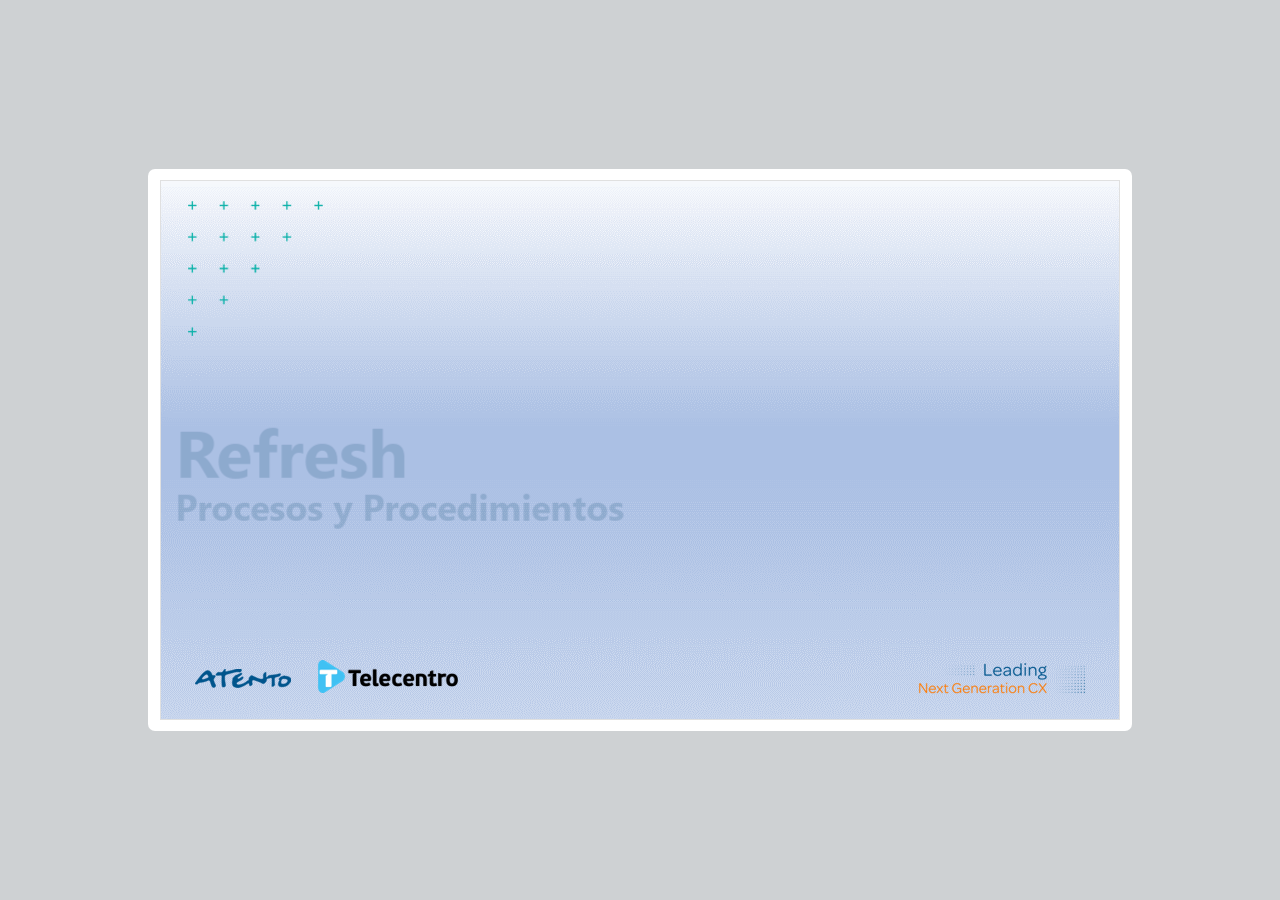
<file: Refuerzo22-p4/index.html>
<!DOCTYPE html>
<!-- Created with iSpring --><!-- 984 564 --><!--version 9.7.9.27013 --><!--type html --><!--mainFolder ../ -->
<html style=background-color:#ced1d3;>
<head>
    <meta http-equiv="Content-Type" content="text/html;charset=utf-8"/><meta name="viewport" content="width=device-width,initial-scale=1,minimum-scale=1,maximum-scale=1,user-scalable=no"/><meta name="format-detection" content="telephone=no"/><meta name="apple-mobile-web-app-capable" content="yes"/><meta name="apple-mobile-web-app-status-bar-style" content="black"/><meta http-equiv="X-UA-Compatible" content="IE=edge"/><meta name="msapplication-tap-highlight" content="no"/><title>RefuerzoAbril22-p4</title><link rel="apple-touch-icon-precomposed" href="data/apple-touch-icon.png"/><link rel="shortcut icon" type="image/ico" href="data/favicon.ico"/><script src="lms.js"></script><style>body {background-color:#ced1d3;}#spr0_2ed51ce {display:none;}</style>
    
    
    <style>
		#playerView {
			position:absolute;
			-webkit-tap-highlight-color:rgba(0,0,0,0);
			-webkit-user-select:none;
			-moz-user-select:none;
			-webkit-touch-callout:none;
			-webkit-user-drag:none;
		}
		#playerView * {
			position:absolute;
		}
		#preloader {
			width: 50px;
			height: 50px;
			position: absolute;
			top: 0;
			left: 0;
			bottom: 0;
			right: 0;
			margin: auto;
			border-radius: 10px;
			background-color: rgba(0, 0, 0, 0.5);
		}

		#preloader::after {
			content: '';
			position: absolute;
			background: url([data-uri]);
			background-size: cover;
			top: 0;
			left: 0;
			bottom: 0;
			right: 0;
			animation: preloader_spin 1s infinite linear;
			-webkit-animation: preloader_spin 1s infinite linear;
		}

		@keyframes preloader_spin { 0% {transform: rotate(0deg);} 100% {transform: rotate(360deg);} }
		@-webkit-keyframes preloader_spin { 0% {-webkit-transform: rotate(0deg);} 100% {-webkit-transform: rotate(360deg);}}
    </style>
</head>
<body>
	<div id="preloader"></div>
	<script src="data/browsersupport.js?D62284C2"></script>
	<script src="data/player.js?D62284C2"></script>
    <div id="content"></div>
    <div id="spr0_2ed51ce"></div>
    <script>
		(function(startup){
			function start(savedPresentationState)
			{
				var presInfo = "eNrtfV9z3EaS51fB8m4i7IgWjKoCUIAuYvdaZMvmDUVq2JS8XsvBALtBEuPuRk+jm7bsU8R8h3u9e/DLRuzDROzFvu3LRYy+yXyS+2VVAQ2gQHbLokhKY3vGJIH6k5mVmZWVmZX4eSfbebzzMxOSe30xeBSEcveR7/HdR/0Bf/poL/TYrvTY010/fLPT21mi8XF6vkoXP+X9s0U24fzR3MeLUccbPP5h53Ecer2dy53HgY+fI7Qa5Yt0OF+csiAIeMwYms2vdh5zj4W9nRWBkxXFKlump7Er3fiUY37x39Aq3Xn8886M/vM9/Qd/nieTIu3tJDuPv1VvduZztCvUn2gjuJrRtCrMb2++e9PTrWdFo7V/c+t5s7XYMPay3pptaD2/ufVysao1Pm8CEqrG1KRr5EmzcXBz46t64+hmmIsuMK5vnXbAcX3r80breEPrs0ZreXPrq1Wj9QYsr8b11oaHr229bMAtvW5qo/nO1LCwfknSU+y8wfM5PU/K55M2F/R2FsQuO28U1/+8c16O+qacl4YCEPv4wXw/in0RyFBDtTNOlsmrL4pJNk6Z+0dav1H76Ugt67iaFxB4ai7z949azhdpcem8Wjxf5KO0yAvntaN+HWfTLJ0t8+LV4tVMqwGPc/rjr7/sTrKRM08WibM/y0ZZsvgHLdOAGUhzN/CYmsh7811v50+EHKGSLDU4nhvG6p8o8mTsSaYxIkJkhmQYiLRHMV8w/5Sn44CNafHO8CZyhS8jKcJISt9nPuuxyHOZzxn3RMgEj1gv5MINZMxCHsQyDELRY37k8jjifgQ95bEg/[base64]/5QNFo97A7kFgpraP1xLguc9+qp5boLKn5ioTPo4ZKDOPWP280HX7WjQulLlKS4t7Oa9KfGCY3O1iv3YiZRlMyAqDKbDGlvtbTGwbieiAu/JZ000CWzHcMpMiqoVUj5npATw+gNX3RIZslqVhFKnablLHFnvpaTzdTRoRxS1vQQJYOeR/KNGW9JAyv8VBwG6QpRBOA6xv6mxq+y6LLTw03bY9Av31LPwu1mxaXyTwtzKMh/eztvNQ/Xpsf3+uf5/rHD7n+eUnjfLtzOfFqZLqcsMZfvPrru+8MxC2TxY8i22ThnSYL38pk+esvT2CYXKWzbJz/[base64]/1yWcNJYzwRCjCaGUFm7dTjNbAajru9KPpR8wTvs9lzx9xNivtt2szUlN5Ol/fDOT3qtukWG7uS+IfJv7RCf3iS0N5tFqni4UwQd/WmVzbSA3TGZ6tzDt6OWLWeJcpT9VqzLGoiTOWfJH4q2JU6SLK1jR1K1Az6eAhdhqlL39j5nTA0/SqD8lmmFG2WKEEzUa5zM0LtbLnihGAXOAr+eT5CcFhvCc8du/gEXRkKQhGS3Rcqa508AILiEeSTU2NEKxwvBTwDRRUJ1B0hw9/BKgEP9h8kwDSJy87glgc9BUS8KAAJ7rc4UGYLEgkC/e/ucMYGMERYgiu1gp9nQmb/[base64]/MALFuhYYp6kruA2xOAWD/[base64]/POdLcBnzgoD5AQ+14wB6zPd8pcZ9EgY6hJPxwnkQB5z5kW8jwlzpYXbpezizCtJhIXE/cbn2OoUWIjiDB/UuOLtBAOs96ksSPVxE2l3sHnVE4hYiPtSEJF8ddpcQOotG9KEoIgH+J10mRC8KPBeyovQXMbDo+ZgDiAKxIAygMGUbE0iTy8JQyigIyftD6li40EegTbkVtzCxu9g9apjw9i7CmO+KEKKOHS0S3IOUYFF8FpD2w4Yv8SRQZ33YFZLIrxxNyqcnISJCqr3O2kVC3/UivKH9iJO6Ln16nmDk1uQsbu8iVhe7Rx0T1mauEBsiNoyKuWxEuMRub/BkfAs0mEALAVUQelqdb8TC6nEzEryFBNgczcHm4BvN/mSLQTFJoBGyWLmPoWvBeMw418iIwXbJg/XuaDn1YJlgLC9kXrkvKcbCLwymUCSJP1uI2F3sHnVMhIWJBCFYFIexMhlB/YhIwf21smVQ8T5MVy8GB8f0JIaKhg3F/VjJpb2ph2RZ+DHUROWf9GMoU2DOcUpTRk4LE7uL3aOOSVv9SpjixJIyhpAxwkTARhIe5BymF/Fq3GMx2vQUB2JnYgHTRorlXCV1qfZCjAbN58dKy7Uh1s3sVvVNQlqCDN72RU2QOXQadI8EfcFWWAKlpDj2dQ8mNQ6bATDxArJ/sSyxmsTiHKDEsD+SaosiYi2IQMDJrA190I9WqW1ECayhgF0AXmXaAQoFCJuytHMbxG5bUNgWgbuU2BJ0tAAWWOx6tEnEXkRyS/t4gAUJsJoSok3kB6kYg/[base64]/SjVKWOMSIXtDjsu9mbsubfCUu/C3NGDhCrugOr2onPvAAnvMjjIrLpzSBq+5hISnyDx6LQNHQhTIv4g+tpyais5az/dLGcqd1CJaMsn3iQ560RUBh9E36q8RrRuH3m30BrWmVgtWvtpEzfegVtgFpFycAS2rTsXNy46oZL3DFWXwgzvl1atw2IJVdyiVfTxJ0jwrsOEOp4xfTxTxnnvuhCvjThMAY27q6yANvq3msDQHQ8OvY5sBL8zHuy/TzyYpQvnWVrQ0+PfIsGzfpFdzAweZWTcmS+yKebUxMAbE+1d5lOAtczHGEflLiSUlTpO6G9MoYhFiQ+gbjKj7ImcMh6AVaImmZUB5p9AX8A6W2H4BfBOp/NFWiRFhew4p8efPT0YDE56zvBk13l+NDzpH/Sc3f7B/u7R564zoOhyI2PkPE3HZ8noe4CFxfMj57Io6T4DberkW89j8k9ATDw3IJdxcZBq9/[base64]/ZCXKwB5lSxiZd5/j6IPaEsrpx1CVrgtJOQhbKGJlVFwl/[base64]/AFK1THXDq3xIHAjgaXjoUrfl9gVAZy1l9ntTDM7GL4GFNNix/eEJ1XyGuWCBEAU+wC4Rm0GUU+AtgLsEzIoVP0ExA6Zua/[base64]/OGw7QJQ1hFpIwgFC62Aekpa0fdKdSSEXpMmKzMMKAUg0oc7eUwfM6jwPf0sHSNTTKY214YltLUIRm1HlaHmrUdeJaEM5eydGLPpH5AwiVsLDBUrHN5CA9Ye0JWly0h4aEb4DBjtuhKwh/[base64]/wM8VFXbY6YruNoEQJpxxuzHVd49+PzCoGmefdVg28D5Y/PmeAl9dO1Bw9yLSMozWkGiK33ewuAlVaLjz/qAKO6G6V1q17LwSKnnvtJKdUHXTym+aW+yOo/+tnVzU5PBWgs5WwPtDT3gHUe7YjnIHnVHu4Ldbz5/yrefGQQsMe2vhQK0/xmO/DAfiwBzhiCqiAAdCqpXDmY8Dvy9wMOVSX6i99r5EmSn+DtclQrxQt1q2vi4hca6lKBDr8JKuEREyICABdllvhnuhC4KwkJUH8195YwIIiEh7M7a7NFHrsMW9ic61/radtaQx/WA5zPdqsDVxYx+f3maerbfDTr0dvo/eFr9lJ23MThoOvnxxuNdvZCedAKRitFosMsrcCEuYdWqMSmdKTBZSlSRiUmk0IQuVsDNML1azcTPvaaASYWrFXCbNkd4v+efxb0k5d56UU69MBKLME4KuWE0VeYA5lnNSwjROr/LJqsrDmuSjZAKQLhNqsywz346TeTZPLggiNVUd82w2mqxep0TlZKQsD6AwITjGip2KFdi2oFEbJYBoV/E+XFWU0Bvz60PWkrsqb0NnoQS+B1MgEqKMIrHId+0AqaS6bz4z0Q0KqWCvtOOjVjPdqp7gw1sQ/l0kNNVX5GNNaAoeLCLvmNAUthD5eBOaZKe0f4wJTW0p+TgTmuIWFtsmNG1cAZXQtInm1OhGKmuf+827A5UUEZCdOAITgevshKaNwHYkNG0C3e5yMyJsI7twAlPWI/IPjl14eyvsyBRS+jLmfhhxHRt+wJlCdcayM4WgdmrdKRnlwWYK1SX4Y80U+shxCDczFMwN7CtrNdTBUNsm2NQ5arsEm1qP6xNsSn9/[base64]/Yra2bLuEUEZFjqjtBm0oDX3svYi5VopfVwitfc7kJaVxrOiOksu9RmQ323qiyeF1ij3ICoSU4ZvWpVpS08roiaOoyy0yqtG6hijZCySkmamDqWyyKkymLMEOZmecHNGAMFjRmlcG3Vr3q9he3tlJbLC4EBMYkLJwg0jsRbVYgmaBTA8xOv8vn3uk/aaeyGcr8lsq2OZWtRap7TCB7EJCEnZA8iHohLajuJ4FMPhhI4k5I7jiVjXUAcf9JY95DhKrhoG4nVn1yqWwtPO85VatlCz6QVK2W9+CBpWpZUD2kVK2WsVsCGblkGdX+uZ+MQAuq4J6h6to/4/ulVcuIX0N1z7QSXZsH8+6lDFgXgVi5ZXyIajjtxMS7nPsOcl2YnesiO3Nd5G85ip90juL6PBOEMrrlHMUwCMLS5xlRbmAgYl/7a/wep1rUPPTXfokyR5HFoZSSIpdb5ij6flB6bqocRVnVaO7MUQzW/[base64]/o0W+4s8yV+vnYSNJ3lzmXyOqGeV6t0smzU/HKdISn6qyyhVL0yTw99R+lkNYE6H9cy6xbpRUalycZlEbAe/aR0uLzqqjIIoZ3HakCV1EYqGhsO/pyn0NSpSXJrIWUAouQ1wD6pipO9/c/JMqMv4nFn9td/N5mGz/q7BNmrL6jF/qxYTXMsmkKGaqbRt+bWqYdv/1Mrc7Wn1bFJoOcB32qZl5mNJi2uWG8khZPPRyrhjpZvv5as99qgcIWOFTlNEh2VgCNQW1Pq/TU1H8ir+k5Md5V+OFH7HLYmldtHWFCeZZJNQI2Lt38BnKMkm12liyL570uqY0b5irk7S5culqtC9DK5SNaV0CaNVMYiB+IqTc/5bGAGx7O8no54RcXcymzBHjFRoT/qt/5qH/Gm2mU/J6z/AHotSrTSxUSLQSMr8jDXm37DRviM/oB4jEGKz91ym84xzVWmvxhYUi+5nmu0nBS1rMF1LmJS5SI6JhmxliCazb6nt7uKiOrDia9X40STEViocnMQggw8vZ7TJIg+di6Xy3nx+NUXr75Q3dzaeoDeWA8wZQXRo4VJh3xUA+0RzfSoRCqf4ddHBicMuzDkuExGWszHAOnKmHNEGV3NbgvGUMw7pe9NEgf8g/OM1vzxViyFrstXy8MjvfqwMEvqjY0FpSoHlmKnRKbijLrZFJnIA3kAIh97yu1Wegsj3/+7Soxc47tVPiGlw0nPi7xARdu3yicMQB/P97j+YM5WiZEybHTZotLbg0TE6rJFpbcaIr8uMTKichae8HzQIPTWHHhTYqRPVak9oB3yqs/NiZF2DzvFs7YkVmIkZxCmwAdfeyo3Tz7kSm/1NbEz3RgIHnhRWMb/H2qltxoWdmIkF1RfGlgQt6mLbLVKbzDJhU/pNvENld5YjLNQ9QGs7kpv9TZ24mabX5pp8wLKF3+IMuXlFhMjTdh9m4xI1dTO6byRQaDHwdZRleDxIEu71bnjI0xY458ADqKFA93mYGUyCcHnh9CQ2NeqJC8jA4HP9YcOo62FQGK/0N/dqnRmxeyiWxZqXewedhJnQyToLmyAdti8QkF162KXc+yKVVWrhyYTga0xA/qca8T05VTe4/SVOex/WEzaUMg+hMYMImyUsAarGz7dGjN2PSxpGIl1YqSlMa02doJmDb7IRSusTmkA9gTMVfCHKF1r4p1T3TvU4jrH3VKE0rKffZACNhjTzjnZg6C5IRDhlQ6HIUSff/aqT91tTNiDce3CiIul9EyO1caEPbtLR8Ke5azrPmhYOU4a399ynLbIcWqS6h7LdT0ISIJOSB5Eua4WVPdYrutBQBJ1QnIf5bpaQDyQcl0PDSoedEJ1TY6T1/jHv4u17FJC/r3E9sWDgSTshOSOhaxL+wWfSKkQ1oFb1Eqnij5QGge/67nvIAAo7ABg3BkAjH9L4/ik0zj0988+UKmp8Ox8XGY/cNjqTK6/P849hmM5TtbltbEyiyMqPxxfVZrCIdqvvhHelcZRFuouUziEZ4oudadwcIxtLtWUKRw4qgeC0ks63DJrJACpyz26L1t9RV3SkDgt6xu2VPNJp3B4a1ffVmWmakU1tiszVeuwTZmprnW2cjc0pp9e7kYLL5eqV39U6tq31TXzOvU1Hr+HwpZTK2PD+duf/5ezD91h6vyo5ufJj0q/J0VSfvFNmqyNIq3UeGH03Ditf42NygatRyPFRZV5FCQvB8f9f3ExtWo80zkW80U2G2VztFDViGqFgIbPhnYJpUn6OqVCTZ/pL9U5yVVW5J87r5UeNikJsxwAFfOVqvNTg1IVPCpUpae89gm1Mq/js/KVHlOFptUupybq08OuKkjJ9Kz6Ip7ameygfja7oM/c6XwCiser0kCZJoBVN6i3rmVEWQ0rDFVLsKBSQuNUf22P8j7GNOUSG9poVEvvcJL5pBrwJd7+5PTMZLrK05jSLq5SvQvqfBTNGPVdsUpmKdoVkV6r7SibFRCSkU4eKbdXwwl2IgONTN+q0zkkapfT9FakbexbZd08498KbzmOfu4ljTh6DK0fKzdrGUavoqKiBwF1hR/WHMxlGF1HTH59DB37h8sklWcM1d1tXsbQI4mDIAUC2s5C+tBnzOhbPrTzmBB6HERBJEM/DDpC6GtUt4g8CwoGxWJ9KXRz5JmRbzcmP7OuIrNF5BmwE0FrXbYJoT9IRNpdtgmhrxHZKoQuA2AS6+FUgG5zCF1ICmfG629wbA6hW122CaHXlsQKiTJJtyeAnIi1AddjnnBp/DgWoQmzb3L3B+rGvIzjqsLJxhC63WWbEHptTaxwEKxBijMHUkY6PP5gQ+g1tcaI/z3QnoWxKobqe3SXGurCBKnjKsAoy4+jqBBjcE1YMSgDhcIEFoPuaGKtnWlmh9IfPJzGoVnjCooxNoOE0FkQD4EDhzkZBFTfwZO0ZelqH2TKe5T1UpW1sT8tRp8rEqW294T6PpFHdn5kUgeE9ZWxdhe7hx0+X2NClbKkgAhCY6ntDPwt3EgAN/qkTBSwECOGLs5CYZk5RqUCLNCFcAUmxRCmFtQj7KVWdMtqpRrZh7A6gMKFWVwDkMoYx/VzHQAM3JjVAcQhrANE9AvCOogscKUNY7uZbmUHv9dASs+lOwL1FJCAShjFXOpBblvfXRv+vlbf3Rj+vomzidwcm6TWdqrQxIMMf9dWg0k3gp0YmewdobwPns+YR4kB6sYI1VYDdjEIE5rSPIy+9udhJzXLYR3dI6CNAYPAFO8h/[base64]/o/ldWLLMZDZ4Wo3SWLDI9Ty36SVAe7A8OTwbOCX4MnMGBM/jDi/3nR843zt5gOOg7eHk8+LJ/fHDU5VSeVC5lFd/8keKs5C6edEQ5QZZlCiAW2imsYLHjrPNkvEhffeEkFMPMZ+ruZOvuXrGu3U/ITJKpogG1muXOcnVF9FiiO9FKkSKd6E8O5E7VbL4aZyCCckSP8JK83rXK/eTYpyCBobWKESQLDEpXMU1IU68UraVCQ930fOwMM9B7fRNU3/80N/bImT1KFhd6suO+88g5HpzsHx8NQW1D+aF6uHvQf9Y3L7EGzt7Rs/3d/YP9o9oFSrr8Rs5yIk0VeV6vr+vsl/cDa15+feFRg5JcrBK6HkojTIiMdI9MR2nzxTibmUDJVQYqJK8WNsrmmquFdHn91UYbOFMkpwNr/biB9/OjY+dJ/3/0nef94939/gE1Hw6OX4ISR6++2D8cvnimuPKv/283n+Zl/GTxT4pT52k6uqTf/vbn/z0olvnr6tKsiegQ1+HvVH9WwdzEXI3XBDbXUmc19hmDNSeOvuyqow9QFUoIl/oKcNFT10YzcyPvPLnCf2mwqYrxn2d06bTI6FqlEfEq8k+rtEwnb//tPJ/lvXWQ/29//lfXycu7p/gL/3M+0yH6BSUekFgnSx3jPzojSTLa4fNeI+Vg+vaXH7Op4pE4dC6Lwrl8+8tZNlErahb87S81dHvgq5TSAtSd4Rk4xf3bn/9P8yahPhGSgRWGngxv7SMQai+WOMi/lxPaFM8NRBirYpHbOKFNLdxrC1zaXewelhO6hsk2Tmiq7ik8Jjn1Uw7Hzfe4IumGgRf5te9dbbrHZXXZwgldX5OP1wldwyKiD1FH9HkC6YeqGrkf4YgHvHDo9BUnlc7doLzoIra+51JWt3iHmy61LjfeddHW2aeAiT4D1DCRVA+ewI7Nhyl63BMQAOkx31xB6IE/3djzBY51TCfqmJt21zv8qE41xdXQVctuee9uzSz2LZJ2F7uH5ciuYcK8wI1AaBlzUpFRj0P+0UkEvm/iozKkC9A4ZpTs2hNCaRgSraDz/ksUASgJg1Z/4z5WeAhSriKKu/GIKOFknREUURBQkjaWsqSW5e++CQ9VhRd4rK9sypDuWm8GPgYBwQoRC9WX/IjD7C/xCVflFN0Io9jMNfRloBBcHggVCL9Bs3JPylAR8+41q3Ze3IiJ8CM3oks+0pcqTHO7e8S1jvtrMbnGcd/etxn5YH3svB66c9LN2Itdgd05BuCkpvweUHI9Htck2dwA80K2Di81mUiSzPhhXZI33QezunTcDuu4wtRl4Xzb8lsahG//04jv7Ku0IFm7dPzbdL+/s+vyAQLW2HZu3/u9ZcK86ASi2/F920nl7B3m/iDEONvpcEu2AOIfekXOuu6WWEAEH/bT0TfMd8e+xhYk0TWu/Q/ia7zLue/A1xh2+Bp5t6+Rf/q+xsOjys346ouDo6Hx/bz6Yuh84+Dly75Dvp4v+8ddvkZ9xSIp8rpbqSqBRT4W+6ZE+VXU85Xy9Zl6UePmfYieKZ7kUM0k/LUuvOSoqw1lkS7lJ1OFq4DZfwUDOntHB/3jwbB0wq3zes1EVHvLdQ7oM6IXyTK7Utcn1Agq9/eCnInmC69YLdDeeU3OodJXNwU8qkoXOdbIfbpaJGaCIpkYx12tYFlJDFPurYaHWuL15Qvj6pwkU+2mypeLRGXJJrNRlhiPKwBJqbaVuhGy/rxskSbqW6SLV18sAZsaq/LeUhazmqpiJvLKnU3SKXgpGU+zmfLAgRS5ScRNxoB/kS2c2SpVDxf5eEVsupVjb5dqqaXgyp6jpGKiWU4xfpsjihsYoJmVTZW1yhJ9hUl8nidv/y8VYruBI1zXVdRcpPSN1tYNnJ76lCplghdv/+KcrJdmUqv6R+t8DiFd6ZsypqDfCCu/hS9Otj7iHd2yLy5k55+IL26Nycfui6utyUfsi1tj8bH74j4BTMyhaI3Jr/PFkfhztIcyqOpZbfLFkTCHguN3U1dsoy/O7mH74m7EBDLixaEgC1Knx96mtHfUfrlOzFm3/63GT9zlvowkE+auQE94xCx8fZfxPUCXkfki9kbAy5bXgC1aYDPG9be6GPjCA7g9QUXSpO/L6pt617p/bigAdFfun+5N1XL/aIQfgvunDcmDcf88PMAamu7e3D+sE4i7cf/we5xbvMPcd+H1adgijS/4fFB/xwee7w58HLLDxyG6fRzi0/dx7B8+PTp+1nf+8GLgfNN3DlSSy8ujg5f7KlXlaTbTF0/r5cmtcuh0Mk87SpuXp32c0FW1eqdVTrx1+7XmJ2EA8LHzEnOPjbOk1bUqIKErQRRzVcIicd7+2+TVF41ztDpXJ/UaD6ajzpkxZStc57OXOO3i5Dr6Xl/+pdLwxefXHesHa/yNN6W8Y12iUHkb6mBX9a1NoXCD4ODAOfzrv1O+0LP+rusMGsd7NdBkXeM9HWcqG6qZJDXJnbNVodZA/a2GTquy9FT33nw1IJ3W7yA7ic6eIRIMM7Sne+NjRe9DXTUfXcu5TRZP0p6cPAJv/01Vzafy4EnFyB1VwUvm1zlAuir/EixNvqVxMu45/WJFrpsWo1ScVFA5j4XGrEXdZPxH1dVcmVZY1Yr+V6tbAa+rxmftcWb5mg7m4jcNUY2pqtprJlrzeN542IK+eW378TrVTTlLFEhmGDQmV9347X+AIJSf1XAZrtudr9K1e6juHTLrr2qur312C+WcqScIuu3K7gclP1auIE23s7SkRrZevVK66pVf/idJECB57BzNR0+l84//[base64]/aswWJHeeS9facD7sNfkHUNzSwvOBXbz3O4BcX7xnt1mJxN6Oqa/1dHMtkoDz1i5OA1l7+3uyaZfoNr6Sfttxj+hOJvzggQ+Ysh2BD7878OFfH/ggeHXc40m6XJLD78d5usjS2SgtXOer7OISz66SySp16947Q7CE2NhQCVxBNZZ4+oixX+3Gs+yzrvXQNtptktg8+HlnBoCeP53tKArtHM3TmTNMZoXe2781RD2fLT33h/z8fAf9+sqmCNefBtvZI6hLR4KCtdVg3GxwoSS9mvts4+TslidX7F1qFwNFthEKfutQZBYUZ5vBEB+KGF3wFNbiOMN0mp3lk7EFmH8Hq1TYBLoeoODOKIXJQgPXbjLJzhaZBUxYB8ZzTblRVTlLw6I+vVpB463LVXMzvVt9k602rTTTDtOLPHVe7FvzyhYRqtN6Oa/JC+IVFWotxu0WneuCWaIN2Ee3iH3X/HFJhny1GKWaL54vcguOuAVH5JOe5ZLJWLKoBEYK/Zl36GzhR+aSvd143N34OhoxbwORmPchqNTFrIwZUPqLLJnYgLAWIF5AfrIaINW3zkra1FqM2y0UYJ4A4fyqLFwJCG/SxDnABry0AeIfmH/UpzG2gEN8GClWpd5vZA3/VgnQwRHBlhLEgjsSoTpw4SYtx8JbV3NkI31PNtaI/vOc/pOWEjUpf5mSkU0m50k2TSfZLAVkV9VZoGpGeJy9HlLDQpvNxiydly0W5S9F+ctV1eiHmtVqHv1Un+PnnbPVcpnPXMrhSGdLd0YBd6LXfzlX/5Djstkiv0oXXe/Pk1Fa6x7w6Gzcfl329c/keESKV13XmL0+yC9y9ywZfX+xyFezMTV5KuhfNLl8DSObatybUZ/sPaUlzYrl/jKdNscdsAEfcOs15RIVqRo23uvzflhvMUnO0skaMgnZ6Nvva0M8Vf/YTVTxHd0Etr2QJJjz5CJtITZKx2ws1LsZerWwLsfWL5fpj8sGVPNJ8jpdtDpVKzHP56v5dXScL3L6ZkDRfi/p3/r7SZ6MKQEBL/di+rf+kgCgARqLodjYPcsXY03E1KN/6dDYhP+N4t+fdy5rMlBxeYuHlxWbFtTloH4cM79VnfLyl3n1rhSBN+bkSofSnWmy+D5dnOT5pFA4qQyzdEEZKfg7WS6T0SVdnipIGZytJxp1TF5N8EadNSHmT077u7uD4XD/ycHgtP9ib//o9LB/fNw/2T86PD3oPxkc0K65ok9XzJIFJWTldHhq9nt+0P9mcHw63B2gL41wdHI6fPH8+dHxyQDaaOfkkq57TVcT1d3JCiqg5RSrOSWzpGMnmznLS/1Nh6LIzrJJtnztTPNxas00/P3+4SlmUdCax/sH+yffnD472htgqsEsOZtgttEihb28SJOxSl3ZMNQh5dQdlGPsZcU7DfL8eDCkImfHp8+/Ojo5Isu9XCVnfpkvc7vbwf4eZj09enq6e/Ti8IRUvUr/+t0fXgyGivaHL549GRz/zsnPnd+dHJ0AuvLV8HfWeC8xXNfCvcSYNy3c131A/ax//HuNyO7xAA/2Tr/eP/mKNmdgTsvzQ7a8dLIhfaLkwknJV6DXkfIbq1Gf9Hd/f3pydNp//vz0yYuTkxoUT0j0VKPdo2fP+4ffnB4cfXl0+mT/S5pEK1OHtOlnPAx/xB71eUfrIRbooNXeUR0Cr2p/eHJ8dHCKToOD08PBPxNd1Y+O10cvTg72D2m5y986GmFlX9Jy0g/9+sXxMZbaLOD+ULE6wXkw0Kz+Tb5yLpOr1FnmzlWW/qAYG6yQ0dev1BKrVDl1UdKw097Rsz6IDyY6Od7fpfVTZsli8bqnxWK1vMwXGLWgHFHizLEamlaD3pdJp2pNchIlCNg4nybZzC1n+Prw4Ki/pxbnGRa//yUhflKBmBXNUdSKXxHzUKGwH2akXZ1zSIOTHQ2dZK6+qqJl2bDFc6hYM9lx/+v9wy/BC0cHQwjYXvlESefY2VskP+hUMbvxcX84OKZ2i6RIF9c2OdWsoFo5/cmkq+FX+19+dYD/n6gByc81IRO3e9TnA6L589TwshHm/nD49dHxnoKbZJmSQIviB+wYjdWtU0733z/cPQKf7J7UxyAlWPXP6KsxKhN2tCz7YM6+Wn7DXYAPC3d6ovmYGGu6KpZl/l2q5jbfvFFLcZae5wtK+0yuNGtgEr3J6RkO+i8Od786fXKylsyDZDUbXTZegxO7uaTOEyu6DVxbeTOD6XT65OifIRgkfEf2i6Pfk8z93n7xzWBIeOK/6tVh/+X+l1qdQc5K6aiEbJQQs09em12DVuEqy1cFnhC4kBGFe+F2jTYcQJkenuz3D64TWd253JkusitsBMpUMONBJewO9oiD/vBi/19On/b3D5TitJYsea02u2R8lcxwzjhLRwlR7zXejbOxekdcoab50yr7yUmWRlH8ziiZw73BP/+ue9qG9rmOYWAipNP5ctMMhL6B8vrJiJ+vn2kbRG6apjIgboecNZNjS6I2LJh3IuzGubbC+x1I/OsmNHbKADuO0qCU/t1++RWN8WT/SKnN0uZZv6YbCA0Tx1iijUaHR2W7w9y5uenwK6Cppxtig5lCh7WbKPOmMacybNrNvh48Ge6fkM76Oj2jY41uoJh3e5WqeHeTLq1t1g0ddrJ/ckAAHKLfRWXtTrKpOmSVXV88G5Rga5XUhOvrfDUZK5aeZN8rtQS8V9PU3u3PF/lUPZ0kRckEWvv90+bJDKjHeuzn1i5WceX2tKsx5SYKDgf9Y2w3u/3DXbUV7RKjThrvwEQE/8HJsNqwwE3TZDm6hGo+V4fBentts+0NnvbRpwR0mCaLcosz7dqD6seOefy4oy3tipDNwbrPt4f5Mi2+u6Ytzb1uqk17OlaW7V88UdQf4gDwlHZDdRDGi5P+k9Y86q/1S2OrVq8btuvJPpb6dszIRGs1XZbDLYc/obOeInL/5KS/+9Uz8NRQs5DyohV2w3I1cMw5huFWMt0u2kNtn2RLnLMGPybEQ3ZnOplArpWNhk7P1EnYKY/CrcaaUsQiyy5Aavb+amk8V60mW+k4AuZk//lpf29PHUwIGVjD32t1O3ZMNQ+cUCY4oTT77H7VP4SiaHdLx9myu9/xYFCdSMiA11b0gfZ1/O3P/6qb6dOfkU8Ijf67JjJXpbbU53QYp6QSQC+twNbmbtXpnQze7lGbRnA18o1mcPdIa9uvPCtVknt7p6SNUyvpet+JW3L15s3/B6s15aU=";
				PresentationPlayer.start(presInfo, "content", "playerView", onPlayerInit, savedPresentationState);
				function onPlayerInit(player)
				{
					(function(player){
	(function(player){
	var lms = iSpring.LMS.instance();
	lms.start(player);

	window.onunload = window.onbeforeunload = function()
	{
		lms.closeLms();
	};
})(player);

})(player);

					var preloader = document.getElementById("preloader");
					preloader.parentNode.removeChild(preloader);
				}
			}

			if (startup)
				startup(start);
			else
				start();
		})((function(start){
	var params = {
		presentationId: "",
		slidesToView: 0,
		slidesWeight: 1,
		quizzes: [],
		scenarios: [],
		totalScore: 100,
		passingScore: 0,
		timeLimit: 3600,
		exitOnTimeout: false,
		showMessageOnTimeout: false,
		timeoutMessage: "",
		flags: 0,
		resumeMode: "prompt",  
		tincan:
		{
			endPoint: "",
			auth:
			{
				type: "",
				key: "",
				login: "",
				password: "",
				name: "",
				email: ""
			},
			i18n:{
}
		},
		scorm2004:
		{
			edition: ""
		}
	};

	var lms = iSpring.LMS.create("ISPRING_LMS_ID", "1.2", params);
	lms.initialize(start);
})
);
    </script>
</body>
</html>
</file>
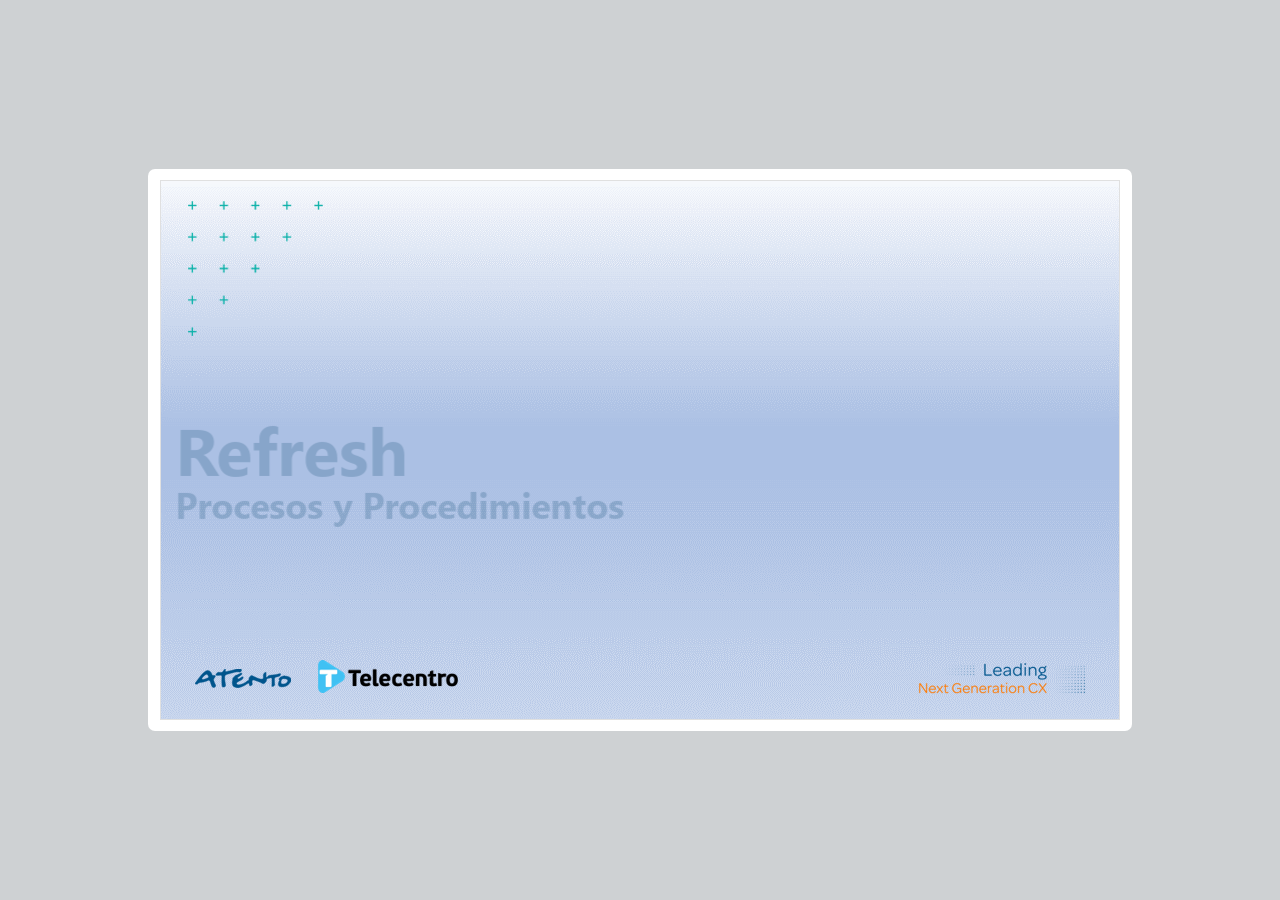
<file: Refuerzo22-p5/index.html>
<!DOCTYPE html>
<!-- Created with iSpring --><!-- 984 564 --><!--version 9.7.9.27013 --><!--type html --><!--mainFolder ../ -->
<html style=background-color:#ced1d3;>
<head>
    <meta http-equiv="Content-Type" content="text/html;charset=utf-8"/><meta name="viewport" content="width=device-width,initial-scale=1,minimum-scale=1,maximum-scale=1,user-scalable=no"/><meta name="format-detection" content="telephone=no"/><meta name="apple-mobile-web-app-capable" content="yes"/><meta name="apple-mobile-web-app-status-bar-style" content="black"/><meta http-equiv="X-UA-Compatible" content="IE=edge"/><meta name="msapplication-tap-highlight" content="no"/><title>RefuerzoAbril22-p5</title><link rel="apple-touch-icon-precomposed" href="data/apple-touch-icon.png"/><link rel="shortcut icon" type="image/ico" href="data/favicon.ico"/><script src="lms.js"></script><style>body {background-color:#ced1d3;}#spr0_145eff8d {display:none;}</style>
    
    
    <style>
		#playerView {
			position:absolute;
			-webkit-tap-highlight-color:rgba(0,0,0,0);
			-webkit-user-select:none;
			-moz-user-select:none;
			-webkit-touch-callout:none;
			-webkit-user-drag:none;
		}
		#playerView * {
			position:absolute;
		}
		#preloader {
			width: 50px;
			height: 50px;
			position: absolute;
			top: 0;
			left: 0;
			bottom: 0;
			right: 0;
			margin: auto;
			border-radius: 10px;
			background-color: rgba(0, 0, 0, 0.5);
		}

		#preloader::after {
			content: '';
			position: absolute;
			background: url([data-uri]);
			background-size: cover;
			top: 0;
			left: 0;
			bottom: 0;
			right: 0;
			animation: preloader_spin 1s infinite linear;
			-webkit-animation: preloader_spin 1s infinite linear;
		}

		@keyframes preloader_spin { 0% {transform: rotate(0deg);} 100% {transform: rotate(360deg);} }
		@-webkit-keyframes preloader_spin { 0% {-webkit-transform: rotate(0deg);} 100% {-webkit-transform: rotate(360deg);}}
    </style>
</head>
<body>
	<div id="preloader"></div>
	<script src="data/browsersupport.js?85C4F9D9"></script>
	<script src="data/player.js?85C4F9D9"></script>
    <div id="content"></div>
    <div id="spr0_145eff8d"></div>
    <script>
		(function(startup){
			function start(savedPresentationState)
			{
				var presInfo = "eNrtfdtyJLeZ5qukuOMIKbY6J3FIIFMbuxtskq1mmN3saVKSvZKiI1mVZKdUrKLrQKmlUITfYW93L3wzEXPhi425m8vpN/GT7PcDyCOSVdUWxSralmyRzAQS/wnAD/ynn/aKvU/3fhLR0UF68JQ/eaaS/SdSHMVP9g+e6SdRlMTPkiMmn+4f/rw32Fug8ev8cpnPfpzuX8yKMedPbmK8GPa8wePv9z5NVTTYe7v3aSzxc4hWw+ksP7uZvVGcx5ortLq53fuUR0wN9pYETTGfL4tF/iYNdZi+4Tpi4r+hVb736U97E/rPd/Qf/HmZjef5YC/b+/Qr82bv5gbt5uZPtBHcDOhazd1vP3/z88C2nsxbreXq1jft1mLNtxfN1mxN65vVrRezZaPxZRsQZRpTk74vj9uN49WNb5uNk9Uwz/vAuLt13gPH3a0vW63TNa0vWq316ta3y1brNVjejpqtnQjf2XrRgltH/dRG871rJ8L2JU2e+d7PeH5Dz7Py+bgrBYO9GYnL3s9G6n/auyy/+nM5Ln0KQBzjB5MySaWItbJQ7Y2yRfb1P8/HxShn4bfEv2H36dCwdVSNCwgiM5b7+wc7zWf5/G3w9ezVbDrM59N58C4wv46K6yKfLKbzr2dfT+wqEHFOf/znnw7GxTC4yWZZcDwphkU2+8jOacAMpHkYR8wMFP38zWDvD4QcoZItLDhRqFLzT5JEOo00sxgRIQpHMnyIVo/5zYzJN0zG+eVlQty7wKskFFInWqhEaymZZAOWRCGTnPFIKCZ4wgaKizDWKVM8TrWKlRgwmYQ8TbhMeMoiFqtvDKu+YoMI/[base64]/ZxnOzZuQ0lQd772gRxWembhsbdBsx1+iaoRXWM3+qUl/v6YoPcfshLmRnhtOHvHnf8yFDVwut+eLUfjCyH7DL/bxvfpa0YhWt2H2Sxp/61Nd7up40QqWdFYM+5K0jv4Q0nfleUoY3pCi+D9rMRRuCuxvKdQ0/hO36bw45q5dgkfuKfs7Nrjp/m93kc/fojH4O9r6wP965H9/Zn5f2x/dT+/MtfeervbfjqEmnt2PW/pPXf37zjQO6o73IJPG1F96rvfCNtJf//NNT6Ci3+aQYTT8i1eRoEuTzRRZMb6azxRKPs1EwgU6TT4bTyWKWXeN3o7fcTEf5LJjl2bj4MZsFywl+J01oOA1GebBYzgN0mA5LHSjIhvlsmNG7bHy1nGTz4AoDFdNJPg/+sMzLL6FhMII+VEzDrqZ0ML3OJxjLwjkOphff5ovi1oyHT+XBdbbIZ0U2xl8EzHRGgJnRCOilAYOGGuUXaLHIJ0AgnwTDJSDM0DC4phEW5oPFBP2v0f9dCSd9KxjjE8MxoZTPw6bK5jYEUFeGWqZaxozTxs81z58w9lercd4eZQaK7D/SjWS3rHuU2X7pixPpS5/olT6xkfQdQKQgWMX7f58Q+Q8sYY26TNIzx4dm2ewvf/xXevSKZGA8vcITemnZB04ZPgX5ZT6EMBg2OgYFA2I0CSxJNLi3cJJouHg9JdmxAkHy4Rge5HV/TAH6k1rMpxDDAlIyzoKL7NtSjt//xyS4mU1HyyGkZhrM89ktmk2DMDiiSeS+aRGEyE2WgGQ2tbJIn4BcLzDFKiBu8tl1sShm7/8UZBM3s94ZUuRXy2JWfaAp+hUtsuq1Q8DMoL/88f8cAbtrms8ZYTWZ0nCjbEYDojOh1AK0MCcSi3eTGmPqngG359k78xKYXy4nIwMl5lE+dkQ1c9m0GI/z2wy8reg3Kwn4lz/+X4LuJKtAw5gOHZyderCh5q+zUYFFBIPZ5eeKELerz202Bruyq1l+lY2mZjYX8+tpQN0Oi8t8RoKWTfCq/G7FrREgx8plWUKycUN/4Sv4EQzoVTZemK708gJjXlI/[base64]/OsJTxUcI5VDEq8TBVnccLpZMuY1vhdxLHGqRpPwCoZ48iu6PAG8koW4gQG9dictcBF7/QrwAAQM44F55ACBVSgw6UpZxFggxxo2WWK18Xv0eRK0kUlAbEgRob8OKITW5PQiH4KPisQSQyACYtKxR4tIJUpmkCYUmjqOL74NxIhZFPgfJNYsX0C+qQJCKwg7hxHUu9CIgpBzUYPdDA8rDs00IgjDw2cJWJQF9uyO/5aNCSddpUQAkrCHWjcLVp3o3GXZN2JRr9geYsCZBFTsJ5lgtCQvMUNjimhhEzRzB2b3By5mx8MTBYM1BB0EUCXStUcuYshfhe/R5MjvIuKYqFIdJTI8j5CQ9BYFMdoh7lBNxwMZ2ORyjR2jRK6LCDtivM4jTmTiexiojTmEFBNsWBY5J8whT6cJN1ekKkOJkqFUra64ISJSdjs4d117SYmXhe/[base64]/ScMIy5hKBESRhMGb9NhLFRY8bEJWKvEIzJbYj1LJzOVcd857PbwOTURST7xwBMOiBaHB6oE9ToM20BkEI9XDXjoOhOIh0wkUALouoieQQC6wUGM+2TXPvxQGq7G0YXvDMk93cVjQaLvl2IHrPu1LYdvFrIZGV/E6NBcvbx3Gyq99log2SyBdUVs500a6EqvQ9ezvkJQoampcJFwxRAXoy0onaCGi4zBudYEaFbV7NHjCo/[base64]/Yv7ZAjsY1jahy7MJ9pa0XLSwMYesaT7E35oLY3i0q2BnT4YmqXD+NYqoWTgT7I/Y6c0ptOfyIIxb7fEgaTZvgi580OmyRAFLgVXXyr0O0VExVa71OwR/vB5+0n9FAnXa2fTFzsAPwfdPQACG49wbc2kUQWghKiGFqpoL6UBFAzove2foCKBh4469k/LAPm4O7B1YlJH41sAphLY8+tKWn4Rmn/fnFhRkbjd0fyLZd+5VEwJvu9ZRGmJnb0KAaaNaqBsF3pDYYxOYSkAkYR9H6JV504TA27WAaoiDlxZQz4W5KBRRAuHHoTZN3TkQB7t+AGh96h/fvvGG91ZtSA1YoDVOnlZUQADgi3OXlDjhYPbJAYlv1Hd7Qrz3XE8I1Nagwr/OgWZn1FV7JYUzYQjG1+so5g/d2fno2rOBz2866XakTXgrpMKiwuImr6FMhvgtYtL4q2BgZXjdK+nM8rpX2u07T+KFf22CIyowjaG0J5bb0tzQReQEKaU5+qnkThjkChhkHwy3V/7ZWiRxiKN1kggRRUbT5mlEG1nKk9R6Bw1inBBILMApd1OLox4OfRGWCRwuRI9zDwfYEU6HbrcCtGkosNzZmwfun+LA4VYHaq/[base64]/5Dnh3I+A91n673H3oiQAy6DBDcXS8536qOVemXORC1TSa/OnV8e4xxPOs+3Yw6gkNFxqJhLvNkSZ22deeXUadtifn1qeOZeQx1uk83pg52tEg6BbymTsNo9AsdtMTDzizPLGlmVvfpBtSBuJFZN4EKZrW88kttI+cvpI58UOr4tjXq6z3dTHZIP/NnVttS9wvXnTuoEz+I/6vvneAW6fbT9cSiGdV2aqAPea4Ov3AV4n20YkQrbHuMYZaT6novUvXBbrm7B1bvfn9/bqMf7MHaBUWQvvKwoHSNQDUo2qhOXGAthFZRMStq/SMfjGC92oh8eIJ17X81KPrhedcrRbHTeik0RGDTKlnnu3H6YGJttZCGZlntAtskA48+ZPAHIwm7gyb616dJ1+q1bvBH7IHP+d8Fol1zQomo2q6Ud6+qa7D0lsHq3WH11qmldxOsZDfBSncSLBHtIFjdS8sarIfZb5IPGVy2j03sEW8/4u8R766FuMSbrCJRE8MHn5qsHyy9TbC6lpESrPQOat331Ew/ZPDHrArKvwtEu+4NNaJ6y5Ov/w4o8mwfDwhWxwpWAVXeKmwFKM+0tWWwfvXwScV7Uo/[base64]/L+bQcbpTVAYXvyoBAE8t4M8uGC+BLcdIAt0sFAxpIOy2jOfHdOY1D38lvTUTkdQ4ymZeE7A14tgSo88DGP7/Oh8SLUTb7KDj3oqpt2GUVyWiDEOfLaxuRuZxkwXX2jkjzAxhcmBBIG0xdE7sbW2sCISlYNR8Cz1kxrUIyF9MRhiQSZgtIxJIAcBGTZ1/sG1oRvYnuo2IOFhQX43zeN14d1L1/m1FMdzP4Ubu9v6E33k/wY3lpmeTi7yP4sTz/1wgzLkLKtSOlUnHMtRgAAKVFpDGaCa/AGMBPKGYMj87LY10QkQbQCQVscJ2SM79aH0SkobSJVpfV4VByh1HxuqyOh4q7qPx18VAuiMj5DPN0k3goFxIklDQxmZyvjYfye/SEdjVQ8WJvSMS5ZKkWifPV9+OhbEImnbLSn3+DeCibXilJdCpSE9i6Nh7K79ET2lWjAglFT/xP2WgCjrlJRjMNymB1EDwCD2QaSrBG1h6166JrOacMESTp1pFS1tG1XMkqH1ULFa+L36MntGsVVzgtHJGog+lo4RGM7POMSePAMGBpSIgw6ZZHb65Aq8XUo4UQ6xq+Eg+epCFBJbGUpr2o+F38Hj3BXSu5Qt7tmDZ1/I1IeYi5rcrkPWkZ3EVBo9ZxxY9Sw2yCssmcY7vcILjL67Iiuqs20KzkCsSJlwmqyMX1Lp7cGbp9F0dU6Tm6IT/[base64]/B5Nt1NvP1SQdQU5hH7lXAJpuSI9GYjELpUGZj9NDqsrmP0wCSNKpRFRCsC0J9Q5SSmy1Ah76XwqIY5QcrhzAe5GOns9/A6+92n/qaL2Pm1vmg+d5+9x+Tm1zxV+nr+H9P6QuwNK3A/KjrhZtcHiD+8f01VMW25Wfb5ND+39tWNgtRXGnfUESx8DlG11b6v+am0lerugiD5Q4oZv74MZB3ulSPl79q/iOic/ZPBHbBsUuh/RONqCz8avb29hPclS4157S3zv9paTLLjOv8XDeT7Oh7YPJXzMx+//PFzSRf87urYv8rlJHH81y8r0i2h1WMwn+btB8Kr4IZsFgxfZ7DYfB4MzshZ8mc2o78vM5CQdB5/l1PnmbTEMzZdGy+HQZlWdzoqrAk1yan/0w3C8nBe3mTF1HJhcrgs34u37P2fBwesXwTQ4+wJtM5NJs4RmDoDOlsPlbI7Rvihmi2U2/np2NAmG2dwYiCbGQjCc5QBvThabzgfGdYrMQVBMKIPjzBpWSoPFW7L3mHSbGN8Ya7LxH5YFnjk71NczMoPMRhllnL0q5gsyVDRGAeqHBtC8ZboCKMMWpvn1TZH/CADxfDbLjQXnEt9ZzlyDr/+ZcvdfT2vYG5YcSt04HYF1xL7znPJWZvSny3dr2Ynv3YLyCyL0EQDNJ9ZKMiwmOfAfjt//aV4M8WwAAciusvmmXDvMKU9mbmw+t5RlEz+Pzl69tCYmT6xAzhs8mJGAndkngGL/OvtxOglO7xaNE3zDSC6hspwYE1tpfLMk3b+5wSff/8c1hB6UpGyWZNebTYMvi8siMLk3KVkoNVdR8CK/sl/uzXSJ06FbyO3ik9xb2QOnjY9yWd+NYEXncZJAC0lNInoc7iWOszh/m8N/MkgpcFLJWCdcarqFo6R2os5T0xOIKykUUnDBNdfmmsgktWN0p8BEZC5dukdxv4vfo+eWvYGKCnkUxzjxpvYSHUdgOt3rNAYN7dU0i0SY0iUCDo50H5nQNQ/O34wM67w361jMgH1MqZYq2wcXoeScTtcmG5p3Fve7+D16btlXoSLM9SDnKXO1J4CKvboQgqVRyhLKoMIEmuBQVWUQa2NiTHRMcRcYzk2gcaxSxaI4NfUYute5fhe/R88l+yr5opB5xRupThijuISEJUrICGyi2yUWq0ipJO1PsAFMBWQdZHTXXpRcIITIoLuUJhWC8NPLdLr4PXqu2GtEmNIhUI5TZW/WlMkmk5J0MZu6Qw+EikIZQZpKwAc6Dik1mrzThkPFBuimKcU0ImsJeCIwECCka1ebw8LLn9bt4vfouWKvUYlJPkECVSZg44KFEBvA6ZKummB8rURpFCIugSv4eiIwJO9LNMgSESbgIkhs6WnMhpJk0c41v9KJ38Xv0XPTvoopnFKzpAwCqlwuPpGyMKmi4h1DIJBO/PxLxDikmHEducv6iiGK32FU87v4PXpu2RtoaKjviVCQRc7NeiHIsElHbaHddG+jsYGxwENjvbGg22W1sUCs54Y313cMi9sr4WHhQnJTl1vVGJxs6hFsQgZ2rFBAI8Uxq07zGvXkO8GOlqITh9ZNl/1y8CTqSfVC+x5aRWUy4kHUgk/dAR9WSKkEpuJA0OaS0H6h3E25Ay+WEeYr3WuvAk9HzCRzUSvBi6XzveiA562TWBSd6d0m2QLtElWvLHIAFrSTKfXCxrsplHphY53ESS3YJO8TUMphKrCYmXt3m0k3EhUvIaFhwqQCeLq0kIuYg+IqjkT/ghFC6xKgdFzmkn5C1n3sy5i/adxXFYns+sZZxgkYJZJMREwFgZzTQhMNT2eLKZ1U3EiWbLFQHAuptusHpRyC2hBGgjPrCNKT88WmHyLrBLpEICLnZL7rQBs5+4Uq83X6eURq0B5bHpHyluOxYeBZcvqPDI08Iq3J0IhYf/BYFNEHyNbsEh0w3F2ss0uk2wrbbUPF7/OS7Tt3/fM9fi6pIOFer2GkA8FDy0lX2auv0K2Y36/9YRPSdLfiGqL4V4DorzDUtMGSD86v3gVG3pPgbMih3ukTb8ui1wHDCUpjhd6OYaMNlvI3jgfjl4z7Ido2oaI+sPS2CNVRs2p4tk0muUNgPYDhJPUNJ6rXcKJ+oeGkVSi3rmY1LMsmmTpgi2KydPfzCyoUZywB1y4UYWRrO5mL8W/xHxu+Yeq0Lc0FtzExzDv1tFzFrDrixAw2epvPSyAP84sCIO0vF9Pr939aFMOpg/d6GrzKht8Fz5+edp48Wy4upmN6eLqYzq5MsbCb6by4sNErhN4sHy2HLpTGVKyiW3Z3E28iN0pzRHCdT+ZAYECwlEE3WQtkiplZGguNCW6xdaxY9BsyDOBD2cV0Mg0urLkhtAgaMmGc6SWomM9s2bwqpGdQ0ja4zWfFpbHT5OPA1sIyXy+H/tjWSjMVzK6mn5DNqCTvvKDgkexmjO4XYzD5rGhG9izwg2KKlhhlUFfZs5YFCrBpVXB7V0FK44D74/wS/AFCwOe4rthmi39ZAlq8XUBRhZuDaAQkb21E0FdkozAxQNf5jAqe5fNv6o9e5sO31rRjO1a2uTGFTRVWWDMQfjaqo5dmGNlY8kxduoZdydUyfJ6RKFB1xcUMH5/eOJtPW+6Dj4L/[base64]/gcSlAdpZJpbe7VxAbxOX6X1fE5vnhFIQRRlxOFxTHlpy5vX3sd3dfX+HFu602/ahvUEWEka0i5w9O94Vft9fAtoA08YqprJagcPaaUotI4LNahhqxpoOaKsLvAA+HMpGongnO8JS7hFEgQAXQWp0yneiAiFWLOgDJCpdaP/6/nyq8XnONuo5pcIZFXEYRJUxxeatPdx5h01hjciM7xmLKlaJBoA3aALAmOLJhi0qCxm+xwN2Kr2YFVKk3j0nihd48ffD0/qBiVkjotF1o/[base64]/ZzEklMqwJS4ubcC1JOePlMKgrIolU5JiXi9/6+c5BVsxDuqUCnk5z1lPiQSvbaOpX+WluUSB6JxsgFqaig0SE47oAUBjyaybSU8o+jrvhr5Q9DXeDWUXmdS2wRUuGul6NgjyiIFyK6KySLEkdBtlNlKSKGjHIq2W5D57fdqomZHSMQzfaeZ997jR7eL38MvQrGQKFfwCaVTpXCDvd+e4cx/[base64]/WDsWE9k7GbcTiBj3g7KFGGXeK+nxjuTM9sDacobx9r3ZzuRjZ8lOgsXvAEvvRIbxDli/Tirv7ebGZf2IPkCe6g/3ydlxKEUvlLuS+9oDS/9NpT/uHEsrRZpvY/MWfNuwPEDq3sj3iNK9HlH6b8kj6vlhIPBaBS+MXwe5awyz2ZVxhXpKriXG20R+F3x8OP1+cjXLRvknK/2fLqaT2rGo9NpxTit3+D+1nUnW+5HgG83su8cUpr0g95SPgrX+T7Xf07zltWTTHDuXsKx2CXP+Jl/PTssPToKbWXFNyXLz2XUxMU44pSsPaOnRsR1HP8vnS5NZeL4kiMzYAwxIEe023/AUvF1QAHvpa2NQQctReyi1cijr03Sn/1dLDkykvgmkHxVW5Ezi3uvMiUzLywoSgA8TGar3ziUn73epOy49wNCFRirZPy+BbH//47PcePMc3OlqBXG96U4h4wU1y424j6afBOHXs/1uauiPggMiHUi1tPkDKu+0JjEAjBM563w0mr3/UzC9qL6Vm9D3H0vBcH5thisYFLPeOGW5SWDh/R3EwrJy7uQ5C/4p4DxRwcdzi62dKIQkQPknrXjwQyA+ufN7qud7MtZ85ffUJybDgf2XclZfF4vaX7HjY1e5gtWTs3Q2K6fzPc+9cpEoJ1wlN5TzYJ6//39mZSOmjPJvs5nNPkCei7NWLuqmwI2d91rdyUwNUJM+u8yvSvZVeJkE4PQJm8PC5sbol9pxZmlneXIvYrsihwIVoL3XtAksjvXG/kI9pod1/kJ9poc1/kI9RutN/IVqRLr+QoquWQFv5Grc77a/UI1Hj7+QkmEiZBIlZSHY+/[base64]/9tIYpMet6P1FyCuojS6cFz/8XK0napNdGLkOrUBFR2pkphAq2WUi84DYf8UaogCGY4onzWH2C77fZ0oOKjEAwwVxehI1chhqoaNlFBSpUe6bI2CRWT9PYbVEbeD9p3kmO8YQ84ZtzxVu/[base64]/GQQyexoT1qI49GKDZQO+Parbbc/pr7TIspEcNxTcc8UXZhXIOJ2AAThX2KmFJmkhuoVAKsjkqybqGVYSPQaa1jpqDs/WhfE+tuPKoL8ubx7xH5bcnHB31PnhZ3LfGV53Rj8ardtnS8LT+bNiSM0gRtybVm+5C0j4g1JDreZqKY9mmv6ai1LW+jLiSWPlv3NmqDRU5Q2wVL9oO1bWr1LkFyG+Kk+iF5+MWQ652BJNkVSNqXfk0/sK1mImHJToLF76CW3i5YondHU9umlmD9YG2bWr37m946tUQ/WNukVud80XR/enDyyO1C8gDON8x3vkl6nW+SvxHnG1OjIbu+KAwQpzPKufJqTHi2Xjw/xPOzw673zf0Y77fqAkBG9YYPwGRqE7343g62CETw8bygdza7UOXFckN+F5/83ToL3DPtbdarw9K15eMqeZOTcYc7OGGKaxAdjUD+w1WjkWIoam9b6r79NlIW/W34bdSIdP02tAxlkkTVReNOu23UaPS4bVDB8so/IN5lt40GN3y3DTCYp9ioqyzyO+a30eCB77fBNWWpEHWBiN1021jFAFPZNY3jyJnEd9xto4GKb2CTcUiLHQC1zhI7YmArr/[base64]/WBt2abYPqPtjAWWx/[base64]/z2qplC8aQoSmriqb8Eip5tK+rr8wLK0FlwgDASEkYanPZ17P9UmI/Cs7bEfWW/JO6XgeVSXFFV8CK2+LKPl5OguVNJXsdOWma5mx8vSs5UlFjUEs3GRgbCSfw7fCxWxHvzKQxXxJOZQ2hDOJ3RVV6ssbUafLSTNVWsRY3iY3kPB1PLVGC8RiwjkDHLDjIx8sxxpgGJzQ9gsNiDuEaFlm7IEuXw/kPQMqtSTTmBJDagi6mfM908v7PWbPRx0M7Dn4dBCeHLwcnh8efhCuqtDBv47lfE+owHv5tmFBrRB61CbVG41GbUBvc8E2ojCrOCxGpJHG5qne5SkaDI75BlUFWqSx9WTpmN+2pq7jxyOypNSo9ljxFSdO1qEqmD+JYUNmMdlmGNbf7VMY8BZqRDR0XfZF/mIjNiOHVl/l8A8g1FacGO6ucFpi5IV3s1pai9Zf5EZmbAFXDUrTGBslTHTaWyo1sqSvxSA3xBFfKFNoWg1jykCvgUcrnJtGvgKMusr5BPQbNQoYOddzzRpbUVYj4pjul4jBthT2vr/Aho5CBh5WtuqfAh8Ba2GLzRlUxVoKOjZwT6LYoBlVeU+Szghlut09jv1sTrJ/QsgW5sGGoBLrQa0xDJlpYxxz8JyvhumB9tQEmj8RapzdAZdetdY176xoPAA0E4pRHktnpTPKqoVHVpmC3WyiWmNB9ciracLfALhm7eg5rXVYabe/wWUnXb3WSUXku2jxLlWxHfLdEtF7VkCwJAZRMgA5WJlM6YqeUDcHWi4/E2oQNX5eVk+S9is/[base64]/N6ZRY6PPL/DQWu9vZvm8Ss9u7HlXfd2cdZIMetY3gEzcBM68CwiZMkcYYFIlhyfDdPbtcm4Ne6Ut21n6stZ3quFeTecLIt3Ifb62gFuLHnsSVBSZW5ts1ZegHS7zGVkxMTgABhyF+RZZ3hvGzDJR/fs/TUbTsaXBqBi+pfIAeWlfBT7F9c04N7nzqfdyvCiuARfZH41x11oo8Zszv5cD4vtkrDW5302a92U+yipfDBOlejlbLowPQ8tXgZrMLPbvSmMvQU+W5nrA4XI2nxqz60kL4D+YYQiiuUU6d9SmZwevXwRvM7xAd2BVkCm+HyfKWw9oDHSG2+///Qdq43wOrI22AXRNZmLRa1uBoLQwEwmNbOKD4M4YmHjFAQZtzhH0wfV0lBlT9aBEfF7acsn2D+BvrXH/cpx/m1lIhyaufUCm6qljzHx5UfULP4Z4FmYIxy8rgFQM4bIwQcQY5xPK7W/h/Cj4F+uAQBBMbVL/2l6/nDjhNsI1zkpfGkK0xdSPq99omoGGs+Avf/[base64]/[base64]/yxya+iTIJsWokCjNOmGrmTzQL0VxyaSuP+7HDXhe/h2cFaC5dj8cKUF40PCbo/Zyqd9z6W6R24da/Dck2b/13AJKkH5Lt3vq3N4nq9nhbJpEOGK4c8vbu1lkfWHI7d0RtIHS4tWCnLQHyAPdAsuceiPXfA7F/3APd1z0Q79wDUYFB42Q+qk+qFBvx/s+TnGpBjorMld+7no6WY1vE0MIUBqvjZEpMW4SnsSwkr5eLjG5XPg1Ob4aWbs908CTYt1+nJufFjellGIIBPi3vTJYUYrB4/2/DCQg1tyE7FrEX07L8n/3Op+bpU/f25cy8qr4SnLtvBPvz6bCgwI5P6YplSDS4mC4IqYE959vT9zwf50OC1hWFrC+RmkwoIwls1kA39gF91nyq8ZG7ne21W48pRRJOh/yeT/E40IpHfIpvgP+YT/ENNB77Kb7JkUd+im+g0nOKx9yIqZ4XztSUu0rv9Cm+yRX/FI85pkBsBmpHJKu/wN2+eYrf0N2+0WUTd/sGKpqHZqUCV627KcCUNFcAH76iqUoRpxUUs1GJyDnsrp/2VLpOk2sykzoFkTeI4/C6rIzjcFrdalTwSCWsChOSA0gqnaEY1QvzfYoFBqQVCgtQTzos99a9rEC5vfKnLdpoKq+kIubqu4lEUxo1zEVbvw2M0pAiJbiIpcb85omRfoNB1Oe8DaFLBcMy7JpIK/tYwpi55PAATlRIARONDgxLB9a6qn0TB2++phrUj+lKKsVciZmCsDGMlyZR6Wpb4VD66Keb4SB4mpqrGb0hDo0OK3DwJ6owW18qXFU42sJ8PkiKS9BRGU0i1+CgJWYc6IHtxbm2rsFBRyFAaHa4E4fKZ6O1m+HYXwe/kCstFdADBKz0Gh/wWGLLSxMb4UdXPZxKeUqmE4k1O7WXZu0ZSjWpWJpGqWtgZmiMgbRwN0bebuZ18Xv4sQCrUUkZJCJKtLbO7NAoRBxCoMrak3wTVEB/sEuVxe7EBqh4XVajkvqoRCFLoCaQ+BswKf6NPhDZ6ULxbzHFYIm00p/W7stUrpKcwFNtVl4er9+X/[base64]/qEhtqXQisS2FdcXUgSckFgJlA7op4AKr+L36N7Md46DTy6YmOPCnrfPb73oOpdlDskd+CivAPJFi/KdwGSpB+Snbgo70C1rYvyLhg7clHeAauchtv2J+6AtS3/4S4YD32D3z1glYCk4bbKnXXnePTgBOmd1YxtyWfag8Pbxx6WPP2rDWn4WwSrq3tXYMkw2i619B1gbZlaYvfA6mjJFVB6qyzsqr9bBusBDJ5xj8GT9xs8+T8Mnvdl8HzmcrbNHr31M/g0OJi9/7dRgY99/OSTptXT8jNvovFp26+6SljWcrFu2kbPyof7l/nQ0PPT4Kz2VXesdB7gjvVZM46gaew8vaAxMovZp8HTWX5L0C2y8Th3ud6uSrRa1tJD94FnrVR7DTvroOFSbR33Z/lVMV+Qw3/TgKrcMtLQh+/JgOqWeKVH5R0+XZzLNFaUs4xKkJikPFRFgTF7IUspE7CRDzhpGX5WEIpuo2ufOOypZ2Feunc998Y1GNu+PJBEhdblASUUucMncOeg3/[base64]/oDVBJEspWBdrbik3SZEvT+LzNJbgZKphyIgEMnG2MitdlJSoi8lHx7ScRkBO6ykIzwIoVtpISrbefGM5ilahKoa23n3hdVthPbq9E1LdeMUo/[base64]/yha9gAi3GGzJItPdX3fGUCR6ZfrhmaZ2AIzugbnOd7Nts9kugfWr34LGSU+RDyb6b0HF3beghIS9BH2aLxZU/OAHSrOQT4Z0M/e8uHqbmxz9yzxsXgo5BSAziaAklP6Y4bAI3UvzHCe6v/pyyNNPzEBRqaPYkayKcp8kdg9+2psAoFfPJnuGQnunN/kkOMsmRDvI0leOqJeTRRR+P7283EO/fdrcqqzn5HhwSFBX6YEJ1k6DUbvBlZG6auyLtYOzex7czIRS0h0UxVoo+L1DUXhQXKwHQ/xaxOiDZ+4xJzjLr4uL6XjkASYfgEtzn0B3AxQ/GKUwmHJwHWTj4mJWeMCoJjA4Q9clpx0sLr2xg6bh5sTd8CHnzuexMax2w57lV9M8+PzYG1d3iOCi12saOA9EXlGh0WLUbdHLF4ySrME+uUfs+8ZP3fj7syIbe6OnndFdpfJ6dGjpzmfVjt5sMeq2MNBEgmuHQgMMU25rFR1Y9GsQok8eGVsHCrtXUHog4Otkk/F7F07a2b6jnXFI/3lF/8lLIo3LX65JgSJF4by4zsfFhOLnbiv9pmpGeFy8O6OGc6sdOWXipmwxK3+Zl7/cVo2+b+ga7tGPzTF+2rtYLhbTSWgNm4twQtmriF7/5dL8Q3cr7RbT23zW9/4yG+aN7jFPLkbd12VfeaFHQ5ouw+n1TTZ5dzK9moYX2fC7q9l0ORlRk2eC/kWTt++gGoE+37mvPj18Riwt5ovjRX7d/u4RO+JH3HtNtt95bj6bHu7zfdVsMc4u8nENmYb47fvvG594Zv7xm9wW82Jhm0AjE5oihG+yq7yD2DAfsZEw7ybo1cG6/LZ9uch/WLSguhln7/JZp1PFiZvpzfLmLjrezKZUa2zefa/p3+b78TQbFZMrenmY0r/NlwQAfaDFDCPG4cV0NrJEzCP6l84Dbfh/NvL7097bxhyopLwjw4tKTOfU5aSpRLvfqk7T8peb6l05BX52hxI6dexdZ7Pv8tn5dDqeG5ysR4Cp9IW/s8UiG76lTFpzWgwu6oGGPYNXA/xsTgiY5k/f7B8cHJ2dHT89OXqz//nh8embl/uvX++fH5++fHOy//TohPaG5Yhyf2WzWUYWaAzb7vfqZP/3R6/fnB0coS994fT8zdnnr16dvj4/wmq0d/6WUnRdL8eme1BQSbRFMF/eGAv6KCgmweItJQfDScLW/Vq8I+t/7o109tvjl28wioHWPT4+OT7//ZsXp4dHGOpoYup0zYezPDdmbnB3/adenr5+sX9SfuOwmH/QR169Pjo7enkOCrx6fnp+SvpWyaXg5u10MfW7nRwfYtQ3p8/eHJx+/vKclnoSx+A3//L50Zmh/cvPXzw9ev2bYHoZ/Ob89BzQla/OfuN97wt8ro9xtoLh3Yz7ch9Qv9h//VuLyMHrIzw4fPPl8flz2v+AObHn+2LxNijObmaUNS2nE57lI1afefXVp/sHv31zfvpm/9WrN08/Pz9vQPGUpp5pdHD64tX+y9+/OTn97PTN0+PPjEONWUwDWk0/[base64]/p+QqtrcInZEBSnZ0F2Y3yH7Fx2YvEKS6wb7PX+l8cvP4MsnJ6cYYIdlk/M7BwFh7OMQO9t/Hr/7Og1tZtlc6zKdzV5Y0XBtAr2x+O+hs+PP3t+gv+fmw/S7cQY/1/0f/XVEdH8Ve5k2U3m/bOzL09fHxq4aS5nwU02n3+PHaPF3SblbP/jlwenkJOD8+Y3aBGs+oPgxcQ4Tg0XZR+MuW/Y76QL8IFxb86tHJNgXS/ni4C0j3G+yM3YBQFGZTvBiov8ckoFUfPs1ooGBrGbnB3hZP/zlwfP3zw9r2fmSbacDN+2XkMS+6WkKRNLSu3Y4LwbwXV68/T0d5gYNPlO/Renv6U591v/xe+PzghP/Ne8ern/xfFndjnDPCtnRzXJhhkJ+/id2zWIC7fFdDnHEwIXc8TgPg/7vnZ2hMX05fnx/sldU9Z2Lnemq+IWG4FRFdz3sCQcHB2SBP3L58f/682z/eMTs3B6LMvemc0uG91mkyEVJR1mRL13eDcqRuYdSYUZ5g/L4scgW7iF4jdukXl5ePS73/[base64]/vL2fTaPB1n81II7Or3P9cP5kB9bb/9ytvFKqncnHYNoVxHwbOj/dfYbg72Xx6YreiABHXcegchIvhPzs+qDQvSdJ0thm+xNF+aw2CzvdXZDo+e7aNPCehZns3KLc61637UPg7c40972tKuiLl5VPf56uV0kc+/uaMtjV03tao9HSvL9p8/NdQ/wwHgGe2G5iCMF+f7TzvjmL/ql05XrV63dNfzY7D6ftTIzK5qNkdzWH7+nM56hsj75+f7B89fQKbOrAhNl7OhuevpNCy5gWPOayhupdAdoD2W7fNigXPW0Q8ZyZDfmU4mmNdGR0OnF+YkHJRH4U5jSykSkUUfIA19f7lwN1edJhutcQTM+fGrN/uHh+ZgQshAG/7OLrejIAvc9VAwxgml3efg+f5LLBTdbvmoWPT3e310VJ1ISIG3WvSJvev4yx//1Tazpz83PzFp7N+NKXNbrpb2nA7llJYE0MsuYLW6W3X6IIW3/6ttJbj68ko1uP9Lte5XnpWqmXt/p6S1Q5vZ9UsH7syrn3/+/zZvMYM=";
				PresentationPlayer.start(presInfo, "content", "playerView", onPlayerInit, savedPresentationState);
				function onPlayerInit(player)
				{
					(function(player){
	(function(player){
	var lms = iSpring.LMS.instance();
	lms.start(player);

	window.onunload = window.onbeforeunload = function()
	{
		lms.closeLms();
	};
})(player);

})(player);

					var preloader = document.getElementById("preloader");
					preloader.parentNode.removeChild(preloader);
				}
			}

			if (startup)
				startup(start);
			else
				start();
		})((function(start){
	var params = {
		presentationId: "",
		slidesToView: 0,
		slidesWeight: 1,
		quizzes: [],
		scenarios: [],
		totalScore: 100,
		passingScore: 0,
		timeLimit: 3600,
		exitOnTimeout: false,
		showMessageOnTimeout: false,
		timeoutMessage: "",
		flags: 0,
		resumeMode: "prompt",  
		tincan:
		{
			endPoint: "",
			auth:
			{
				type: "",
				key: "",
				login: "",
				password: "",
				name: "",
				email: ""
			},
			i18n:{
}
		},
		scorm2004:
		{
			edition: ""
		}
	};

	var lms = iSpring.LMS.create("ISPRING_LMS_ID", "1.2", params);
	lms.initialize(start);
})
);
    </script>
</body>
</html>
</file>
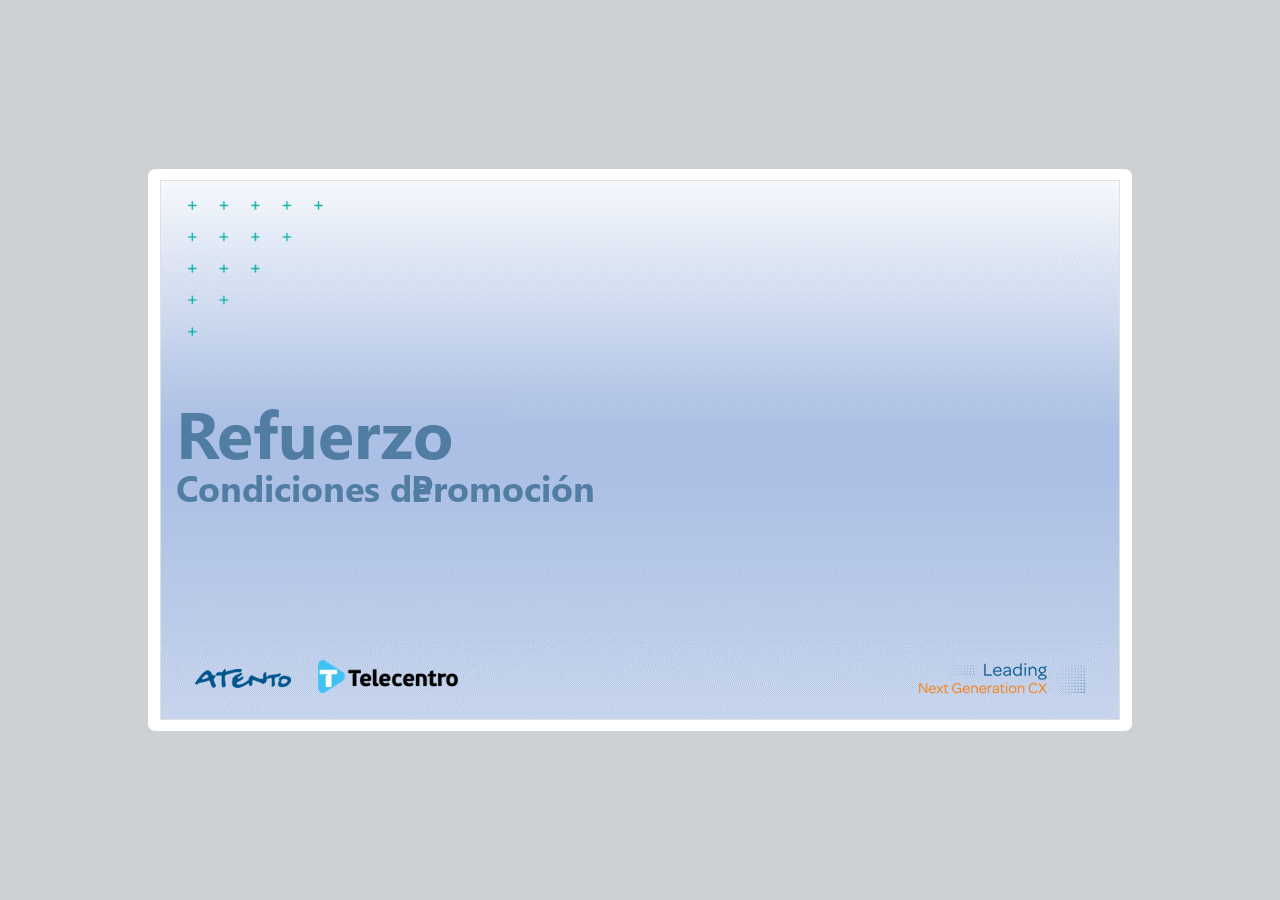
<file: Retencion-p1/index.html>
<!DOCTYPE html>
<!-- Created with iSpring --><!-- 984 564 --><!--version 10.2.2.6006 --><!--type html --><!--mainFolder ../ -->
<html style=background-color:#ced1d3;>
<head>
    <meta http-equiv="Content-Type" content="text/html;charset=utf-8"/><meta name="viewport" content="width=device-width,initial-scale=1,minimum-scale=1,maximum-scale=1,user-scalable=no"/><meta name="format-detection" content="telephone=no"/><meta name="apple-mobile-web-app-capable" content="yes"/><meta name="apple-mobile-web-app-status-bar-style" content="black"/><meta http-equiv="X-UA-Compatible" content="IE=edge"/><meta name="msapplication-tap-highlight" content="no"/><title>Refuerzo Mayo 22 - Condiciones de la Promocion</title><link rel="apple-touch-icon-precomposed" href="data/apple-touch-icon.png"/><link rel="shortcut icon" type="image/ico" href="data/favicon.ico"/><script src="lms.js"></script><style>body {background-color:#ced1d3;}#spr0_156fe06c {display:none;}</style>
    
    
    <style>
		#playerView {
			position:absolute;
			-webkit-tap-highlight-color:rgba(0,0,0,0);
			-webkit-user-select:none;
			-moz-user-select:none;
			-webkit-touch-callout:none;
			-webkit-user-drag:none;
		}
		#playerView * {
			position:absolute;
		}
		#preloader {
			width: 50px;
			height: 50px;
			position: absolute;
			top: 0;
			left: 0;
			bottom: 0;
			right: 0;
			margin: auto;
			border-radius: 10px;
			background-color: rgba(0, 0, 0, 0.5);
		}

		#preloader::after {
			content: '';
			position: absolute;
			background: url([data-uri]);
			background-size: cover;
			top: 0;
			left: 0;
			bottom: 0;
			right: 0;
			animation: preloader_spin 1s infinite linear;
			-webkit-animation: preloader_spin 1s infinite linear;
		}

		@keyframes preloader_spin { 0% {transform: rotate(0deg);} 100% {transform: rotate(360deg);} }
		@-webkit-keyframes preloader_spin { 0% {-webkit-transform: rotate(0deg);} 100% {-webkit-transform: rotate(360deg);}}
    </style>
</head>
<body>
	<div id="preloader"></div>
	<script src="data/browsersupport.js?A9218071"></script>
	<script src="data/player.js?A9218071"></script>
    <div id="content"></div>
    <div id="spr0_156fe06c"></div>
    <script>
		(function(startup){
			function start(savedPresentationState)
			{
				var presInfo = "eNrtfd1y40ay5qtgtOGImTGJRf0XfC42+Ce3YtSSjiTbZ9Z2dEAkJGFMERqAlN326Yh5kN0L32zEXJyruZvL6Tc5T7KZVQAJoEBJ7ibVLbW67SYJ1E9mVVZW5ldVWb/sJDtf7PwSSKWGYUC7g11Gu1wL1u2RPu0GoeoPev1Rrx/oNzudnTkkPo7PF3H2c+q9jF6nHqVe1xuks0kyTtJZnHuT2JtG3lGWXqX4BDKNq7l6Z1kypRQe/7jzRSiDzs7lzheCw+cYUo3TLD65zl4pxohWAaS6vtn5ggZEdnYWSGmS54tkHr8igU99+koGgfw3SBXvfPHLzgz/+QH/gZ/n0TSPOzvRzhffmjc719eQLjc/IQ2jpsIiVV58e/P9m45NPctrqfntqa/rqdkdZc+rqckdqa9vTz3PFpXE53VCpEmMSdpKntYTi9sT31QT69tpztvIWJ86bqFjferzWurwjtRntdTq9tQ3i1rqO7i8mVRTFyK8NvW8RrcK2lsbku9cFSJsX+LgyXfewPNrfB6Vz6dNKejsZCguO2+M1P+yc16W+qasF4sCIvZwxPclG/T7/WE3HAnV5SEX3bAfsq4QfaLkSMlBv/fGUrwziebRd/8znyaTmPh/wb4dN5+OTZdPljQBdYGho/j9U1VxfJc1FEahLd7+Y/Zd9t3M6pWAUvzxr18H02TsXUdZ5O3NIE+U/c4OeGAIWoT6IiCmpuDN952dvyLnyGc0t/QEvgzNH60DFQaKWJawlZKiPaEgVC35dUb4KyLkeRzIMeQ+g1faZ1xpxaRWinPCSYfowCecEhowSRjVpCMp84UKiaQiVFJI1iFc+zTUlGsakgCK/N7047ekE8Bf0ukyQnylQ6EJJNNYSFdxKDYkFCoRIlCafG86dJnHzeLmQFkrWRFNVqj2iWJaaMmpgNQMihQ+IUQQQlnApdYdBmVqGQqmmGACCuhQ6UtIHUgWSq45001WQE/7HBpJaqmkgqTwiPnQMCHRXKiAESoarLhZ3BxLVm4udJMTCXRLQYMQ5o+QKdGhTPmSqADI1BrKlR0SQg/AWy2xi6joSAGMCR0GIqAhDWXY5CMMfQKtEDIieQBdCZ1E/ZBRqEBSGiBZDTZC6geCCs4gA2FS0Q6FSgRHUQs14VywWo+oj5WPZg43Aw4to5asIplUx9235qk7fOaYfoEjMMCUZiyGjT9vbEP8YhPnRmnEOJQ7O69Rw0IxaTHHdZqJSJHoikAqUHbuUMW8ztNbCqK2IMp4Y4RjQc64bynItKul1pSY2gIDW4CdC/K28Vm2FVm2Fdlk07hDH/M6T+9uGibDhsbAghw98j5N0xjvZcvQihSJTbRNzuoUrE/I70r4W7pdPTnmrNECSu5b/MzNrJpfRtdxXjw6wc/Oztf243Xx8YP9PLcfP6b28xLL+XbnchpU2+lySuo/6ern998XRC9Nm1014P1dQrtkpMMup2zURQ3blT2Y0wYBDUaDNtOGtpo29F6mzb9+7Sfx7CaeJZP0d2i2jGZenM8jL71Os/kCHkcTb5bmXjwbp7N5Fl3Bd2PTXKeTOPOyOJomP0eZt5jB9/MszscpGkbzRe5BBrCNrqD8OWSKxnE2jvBdNL1YzKLcu4CKrCX110VclgQJvQnYSknqN62oQXoVz6AuS+fUS8/+Es+TG1MfFBV7V9E8zpJoCr+QmDRDwkxtSPTCkIFVTeIzSDGPZ8BAPPPGC6AwgoTeFdYwNwUmM8h/Bflfl3RiWd4UihhPkaU496vmXDFZQOtyX/FQcUEoGgVU0bhLyDubeM78ZSoK7B9e1GSnsw3Kc1MyRQC+9JCF3WDAeuBmjwZdrYekS6RgYP0MyAimRFcyWatksntJ5q2Wdi9PLrBDVk//E335HErPoiJTISVWTiObYVpKn5eex9k8MqIw8y5ROL0cejVBgSl72Hv7TzDcUxCBOL+OwYKfdoz8YLp4NonsDxgtOCigjOTt32eTFIVtHGUXRozyhZcn80VkaISCzhb52CSfRt5V/JcUak2nC/t2kuTX6Sw5m8b+WglPJ4tpivKdL1A4q0MMSjrLEMMwI2/Zdkgj8jcz3/[base64]/[base64]/[base64]/1kFdAdJqZydetk7danjP1qEP2zqOMWdap/n03q2zGrus0joV0/A9oVf+sCPL8T3MyGo+vUfrUA3zCgxEsGTAJeF2YDUdmc2sRjxQ27j2M+Z1nn4s46puNa9aRzzIupYLQJj+bz69u7GgVRq4BRbkoBnvKUmtbYX+AqKthMAYD2EAbESq3mHdpU7W5tZdfgspYRspvCJND0ZK+3SqPkSr1G3ukpSwkBvcKwCGt9AP3lmsVZw3rhl/KFD/CD4XmCnZqTcPXUOHbZ/CpaKddUsbLo2gsyyZvlFXTUprlbMHr3ybizC4saJPVZeGgxG497gII+iwGwx35ZCN5C7r05ZFGN66CMM3sAhTWzDDJQ8D90fedRWTP6ti8l4Wj9NsEiMmny+8bDGPvJb1HKzvP71jeGuXcSqPa+A9/vg6NtnG8aRYB8GHq4WAMs8+FPUizrLIJIoMO8fxPJ5ZunBBJ54Z6uN8HE2j5UIhkJxfx/[base64]/[base64]/ckI6hCqOmPv2AUII8Qk+bn9QYUAGMO0T/[base64]/QrCcgTLcZo47c7+YKZqYqtKdhrjQcNFprJm6mr5FPXOhWgfmDWVkoVk5PCyb+2FUjAYIfJg96u16EhjMED3NFbdLlN5qaqkumoPYFWNFg0diXWrLyGElp5edgG+YaCqcKpt/QZnCdLfaHBI1Ng+klBQd+DFjW4BggBaEqwpRgYSqgunGctOXESAC9FMAk9bs4JoMMEHczQHSRS4Kq54x3Z94V5Zn9qRE/M9q6a7mSOk6cY6DHUQizUIe6YAYvPzMthMYWAfQy6FGYALkMzL8BUBn4kqAww/q2by5ytWgJnSIIOrD13gltT/MJFbO7RctJWkrYuf7b4+6vlz7oi2fxCxDusiTRJWeG0fJOo/zuA2XXKyAdpJP3RkFI3Wre78vBBz5DULai2tYxN47+yrUK2xQpbpYoX1YCJw8EWU+F2Kq/P62XlAlGGLXFL2yqUjaWPB18yqzscJVm64L65IrPpTqDtlSsRVDXulipv5TwECdh65U1U567KH0wamGgna/sd0sCI7qr6wRdPPyqymlhtZbEO9NfWVwrr6OqDVL7FlULd64OaGwTdIeWyy3u7u93+iPDucLgLhAu6299tWykUrSuF4r1XCnGBD8/rTCO7SogJGuuEL4beZfTaLLo1z+VV1wdfDNvPeX0dZ2a9L/PyxK7lYYm9MR6esgTU1gxNxV6Er6Pqop4sbHycqKUMlNr0AaCxoiV2BN4GIiXgcTAQL2XxVKa4JlIb8KkDnz44I6I84M7MoXrwBAU8M9veQ3ezNAcfCtxgLkWxohKG4EoHuP5m18q0s1m6mcXN0bIRf8VJ2/[base64]/[base64]/Pzh6t7inN0TI74rAtVlpD/o8nAQdsMBlV3ah3Gs+hj6pm3OVq1ztnqMc/YsLb5Mi4rsDB59wBn8nET0cc7gFcof7wz+uJkoHJqqDCkfyANqNbeRgExAF9wfLQi12387MoTJFWgP3DDYXPpmfiZARhiu3yhYJnTTvfO0XDDxYadl2k7Kw0zLbt9hXufpPaZlThpdbg/hNwRhI9Nyo60edFp+wLq3OC0HbHcw1HK3i/vRYVpm/W5Id0fd/qhHlWKyN9D9lmlZt07LemOr2o3JGJK96B96HRPhM8mvomImxWQYWnOZino/QXt/5r322E8i+Kw2U/cP26dqLJl6V3EOv8uDtZPUYx7WNY8mWO51FkOOW2ZqVeiZsqf1xmZqu9XmnPPHvzasmqw8NqNjRfkjNjoeNROF71phgmC0Ox0SGnDNMFYgFGAcQ7k8RtdRHDcddaCDnRMI9TGgAt/[base64]/YoO29hBU9QQ9pQm91Iyyc0tJLKXU7qOdwMroXbPvN82zy5UPD7YS3cNaSUFi59H0JghIfrF2VbkoeEGAsm8LVtvdJ0a1jGXdAsPgxOGKA2MoRFrBypaauDMVo1j6/wVq7FbIwBvX8//8MvWTxfZDPPihuIR/DHl9H80s+T2e/Nl6O9P/5+/kdooM/h/z/84d/e1BmBqVIsK9LlohXZaVmuak9KbdIAN8AF1YWgRl7cpGnySsnvz49sYWfewgQGsaquuhXtTlrZKBKbM+dF94kGO40seNS1pD50OHf6vpZV8iIraKv7M07vxziQU5SOsafvxYtGpi1BjLu8WLNSSSJw9nDy6qXk/4ZOBDLVvdjRjC/LV/djJwwqWRx2Ql6zkhtZsQ6rf9bU1LInoKF56FLzkI9sXblImBWQuU0YbOQIxyfdBnUXxG2Dh1+FaZDCChihviS/0fufXIPZENd8eh+kRzXsbLsA07C+N4P01JtJVXpsS/DOlivcIqYDU/1oqHdpdyRC0eVqGHY165Hu7mh3BCbrCE8jt2A6YSumE24C0xmtrn8x4b/siopZepmkuLJyFM3m0XSKtzrO44sMrxuaIgA0WYznqffff/s/e7McEiyBnnE6KXCa7L//9n8xIhqUjumSaroXQ3wJJSFmlNqq8WoZs5iDX6DywVcvj/b3hodVqGiY5LP4tdcOFxUvP8cLY3AlZwptZa418uKfxtNFntxE9mqlm7gsqeMdJT9FWcd7GWU38bTjnSAN30RZ3vFeeweRuQlp6n0Zp8D69WUy9r/L9k00t3ycJdfzNMNmTfJzjO1mcC5oygwDrZXX1CTTxGBVqb1xN/fGyWyceldRNo6gknlqm3kxK5piuriIMh/5867j6dv/Gi8w02svj7PEduHbv/+UzNNOcTnT21/zZJyaFzneX5PFkDjNkosECIcMJespVPYieo2X5czN/Ve2KbD+3BR1scjxxqjXy2Ki6UWKd9PcQNI0gwry8eIsS7L1N8qEhcODhw41l0JsGmqT57dAbRg3tbz7ALcGMLzckzNCRP0OAUU1NSF7XHgKQ1JBEQK8h/[base64]/PWjuof5JcLabgR8bpd5nN9fnyDtLLCO8pHi+ieZZ68yya5eAv2nLAfcyXOfGXderwUmJzyWqe4HGE3C/Iml7h/ahRGT4cPc1lZekEbxstUlifD6EAU4elYJLEP9eKNZehgkv9M5RfdQZFIUpLodmYM2gPWZ5HfPKIHQ/1FJjQTSaYWWjWAQMjDUOF0jZr/Z0dD/CTbYB3fv8V21WW2x0P0mQFgx5izPlQhAZUUG2OeQCqERgmXJgrL1kn5D4Gn9VMy+X1iQ3HPMD49ipQ1MZI7XQ5hleE9uZlQHvHMW9mcXO0+FC3sUIl2kEkWEbMXM9KEWy3LeTAWlZ4KOTyfsN7sVLJ0bK5oSlgCsaDCSeLeIsK1ouUFKG0G6Du78uGZST/+7qyqwyup9iuBb91bADLoespfsTuGSggYL3cHFO4Z/XR/x7umVEb4RNyzwqGPkH3rOD8abhnZTc+jcV39pi1D10FcVppn8rU8O7aB+aUp6N5kJlPT+sg109C45jue1Jbferahn4oIOgDk1F3Y1fxa8WW8B71ANVtEeEZ9Ia4yZp05ZCyLu+xUbcfkmGXBLv9AMxQqkjQhvCQdoSHfBiEZ1gBTlYYD6Qcp1fX0Tw5m8a4Ql8HWK7e/uMmmcZ5x5tFNzFuzMjwB6TL0yluIhjG49TjP3ivvZOrKJt7p18XWM9RnJ1jzlVV83iJKI2zGGi3qE6exPaNSW7W+4stDoZdsx/hPLl4+88smuJOhtxsZvC+ic+81OtdXz809jM+Hz9+7OdxM6GbTDx67GfFyqPHfm5j5ZFhP00Bq2E/DiuPHwmy/D4jQc9I0DMS9IwEPTQS9Di1zxaRIDvDPCE0qGDoE0SECs6fBipUduOTQobq2ueDIUMfmIy6k/tgyNBWq9siMoS3V/LBQHYHfU26vK+G3f6u7nfBV+6DrzGkusfbkCHajgzRrSBD9RBnNUyot9x+k8feNPauFzGUGBUlTGvhVo6OD18eesO9k4PRn73PPYLBUTwY+ObETvpd5u2nJjDaBR7jwfMdRZS0i8icMKnFUbGU7l1dp9k8Alp+9ztvP/LOor+YoGsF5bMUip6N42lkDq+UuQvOIesY2FjgSRO/ebXIVgGgc/[base64]/gmVaBt5EWrdV2GfjHyEgzh5uh/daI+yA/lt1n5OcZ+XlGfp6Rn4f2verahz70fYj1yWt1UoRaN4Rs5kTGMtKCM58YippP7460wMB8qU9DWJAzOW3GL31um/XOcr1tZNk2W/OWt1vfFt1lEjI6CEaqK/u93S7vqVG319vtd0eKj9QIrM0+bYsrSli7u8w+wSgUJ6ffLcAGFMefr9vzsUoAT8DzzuPsBvmHOr5bBEEvyOdZHF0lswv7E9308wXuqZj9bFieeoxgS0UXaT43sSNoQImJAwHEmXDnWWS3iczMrhGM5mDL2o/mySyNrt7+PYMWwIAVtVgY12keYzPP8CARRo1YQEPP3/46TS/[base64]/HpRJlwtM+HiR1J20hh7VEmHirGhEMPzixB9b6SLcaYeNjKt+g4i34wDEhPgOM8IF1OZa8bDnCxub/LByoQI70btjnOvN1x5oXjnE+LF/[base64]/avLKerJGqdFv07YVpJ+C6oavNwlvL8fPugefdA8+7B553D2xn9wB9zNrnOYLIcwSR5wgij0jbBG3ahq42Xzwczkc+Fkrq6MPq+IYSgYM4bmc3zMNWvkWErw8exW5fkK6QAw2u426/q0c92RVCMA1O1YDv6jaET7QjfOIeCJ/4YAhfPRRJfcfKtqORVGp7v4Aki/vFI5EV/H0r0J+W8vFDf4+bCd1k4tFDfytWHj30dxsrjwz6awrYI4lH4gKBK0YEIaD0tCBS29NMHQKjWXOQThWYpnh/IPCe6F/r8Zk25e1Cfpaftm0wYePP0wQA1/H/DAA+A4DPAOAzALhdAPBxap/nwDHPgWOeA8c8fkCwrn3oh0IDG2T4HwwMrBOCFvQDgoEPWPk272oekh4lnHUZUNjllLJuqOioK2hvxJUORnKk2sBA2Q4Gyk2GlakhfbeGlqmkvC26jKnMxJY5Oe0de597v+8dHf3BYxgyxmzA83jwGV59jHv+pt5llL39LxtcJi/jy8TT1Sk3BA0XM3tlsDnqNYlNCd5kkWGombLg20PQVGh/5zA0Yru431nIHj/u97iZ0E0mHj3ut2Ll3XA/[base64]/YtB8HEc5jQNiXcXqRRdeXydi+WAW0wRN+tRbxqwDI4PBl//Dze+xyGkyT8Q9e9NdFYiLkeFfAQTIzkXAwi2lH2732NGJR8l1gyRc2XYmWLAPyVgATEXxWhSII7g1cRXMQm45QE0fB+igcFNRmIDUHN16Av6Y6KiDgzqkQnFIm0B8pdliQQCoRcHQsmx4KExjOQYP/bCPd6OUOC6HAsQ7BAW1uFnGzuDla8IgVK48Yj3jcTIRNJoSWYLmSMiKPKQD8Zi7A5dJamgBEIHEdKl3gRMJcBB+MNj1Y8wKft4AglfaTHZBkaDTmKwrjQVBlwyphwF18wmB2I4ENLFTHORhGMe9K1gQzzHN43LJTya1Xoa/[base64]/Fw3RvjrkazMg7qydc9dOLT21a5vcvotTdOYgzF6mUxuLd5gl/R0ccwtld4UAdX1Gdx5lsIY0Vr4Qjbt41aMO3X0ZWJopPF11EeZdM0Xxt4NSyuNsBBq7lB8Tfq1hJwmt7LrRUIuFMKzkphyN3DraXo2EhCGDg9ZjXpTrfWzeG6tRVWBAX/[base64]/bzOFkcI9tVPhoAxbARWEgVFqYAyi6FVgQ9wMTxH0QhDqJ4iMl0XHT2vWW46cVnKz8tGXEffVwewtZGymgQDYa/L800KPCQL9pxhFUbVTwskHoxsyyNQudy6VN6os/rl/ebLXeyEast/ATb4C64v4UG4C3NUBoQlat3Ba9HVOeigevfIuLfIOR3B32B/3uICSky0ecdPt9NQLLa8hC3Qt211zZGLab6+F7m+uP11h/Wb6aRl40uYzNjQ24/jR5+/czqKbjvS426iaGI1zZmpjttWabLeRalYk54XU0W0yjWtnVvb32pD3emGHoiotLJseLaDZJcdEsnafZRZSlM7fwFSlQTRZH0+RnoHp68fafeIPl1VliAobmi1VtvzdUQiOYFU2ou3qZxnU0yWK83KPYMFx9F9kWjKZ/uJ3HVrcGF8/pVvYNF8OYT6Kn4tasWOEM8kstCAkl1WZZKzTbplYG4IP7NbdRxyjuxiVgKvLQGJ+b8GtWFRLwa6iETsXuRb/JXJ4BDoUAG5/gNZISDFazu40oaHfNVz0LNErrm7ibd2Xg88CEXClu6Sh6NgCe7IFvZ/NukUULblZfyp6t5nCXq6qsUAWEc4aXIOAR8ZamA3MauA0KQUHj++4z+0L4xBRLTIewe5zZd7LcfmafNTn5+Hwm/pGS2Lp3mN62d7im2z7odRR13fRorqOAUe/jqOblRnFDhaO43mMbs9HH7AltYy4Y+gS3MRecP41tzGU3Po3rKMJn7dPWy4XR8HS0T8nQp6d9Ss6fhPZZduPTuc/X0T4f8jKcBintl+E8JFmsjazq0bgt7tav2/sPUvk278QZBAPW7/EuZ8Goy4eUd/swVXRlry+Gehe3+/VagDzwetuAPHi8gXX3UwSS3v595mXxOM0mBl5D1Cmalju/M88cQscrZOOJ3f9udtAbHMn8yuJZerO8TbYBH/1WiG7fPbE+S708nRXV4G53/7sMT9Jn0TwqqYl/GsfFgYG3/5xBXnOhapYjqJX8HE2W5+/PsmQ2efuPAjq7SvEC1rRjYmYaxC+LfsZCZrjtf1Vlce/uCkwze91voiwx9+xcx8BgPJvYs/[base64]/VdEmVvhVy97dNNoUhpP3QpuoxHPPSjMRaBYE6j6RGwiDSU/rUAh0FpWUd6JNbg433F+FFcUlqK8SW4D5lQsMIKAC8GIVA2WL0RElRjcMuDm7D0kk90NaPfbRZCRkPgGfmwYm0CG6zIz6XHIqWVgcVmnwEVKfiWoOaGJFahlaQLOPj41mDjeDG4KiwgbhwldsGf8S5nwqQh/FWS/jObwPuhY47SaoT0JotEAHNijl5iq8nJJmddD+Dn/aZzBGloE2OzzUiMnoYu+dkPdAwHiIqp0zKEcShZeZ3ImAOVluR8DoZljRHHSAkFCSXApQ/XQSCj5DeBNRSVQbiDhLGN86KIX7TlY4jCaqtAjK8PgtMFS7unRhKMvxh4WhdDspGz35/vEeaWiMo0+Of2f4fZItEHzaLdC0XWoozFbj9W27wi26E3y4y4UayS4BE7fLaSi7vZ4gXQVT1S5TQ9Ejre4EbXcn6Hp3Anmx3sRxfL6Is59Tr7TZJ+l32b9+fbkYX4J/8CVGgIvy31UN92JOifCQWtGMFDevU0XjLiHvbMA7U15bh9lZb5N9UDz4ZWcGBB3tznZMM+0cXscz7ySa5RbQ+7Zo2fPZPPB/TM/PdyBfD4+JBtZuN6bXztCCgtBzuohR1EgwqSe4KMLMFHWf3Vk52XDlRv5LLVNQkdxJBd04FYlDxdndZLBtNUYbPbnTOd5JfJWcpdOJQxh/gF7K3QZaT5B4sJaCymRB1wD0yVmWOMTIKjGgZwUl3B7SKWiRy/juBhIoj2TbY+IX5ku5blupVhXVnsQXaex9tefUqxqNUES3W7WBCMKS56iZYtJM0dovUIu+g3u9Qe7b6g/vqD/caP1u75PgDgJIsI0WaCWFlCKRLrJxbMfIUZa6JJEGSZqbpQkF7pgiuqRLMQvbwwTGuC62R7mJJ+2J1wkMofUG8/aTi8u5SyPdsuAQdtcAImzjI6haP79vb/EH6q0qcaLRON7J6ytQtS5x4kG0DJH3pUdutc9KpdvLkqilctXoqVWQ0aJyQso4k0X3VFJMmimMDAcM+q4UfGfwQ00/oDU4xn+O8J+4TDItv6DHZCzk0+QqniYz3AR5s3RrlsmQxbPXJ5gwtx5AYUVflymy8ktefrlZJvqxYmQXj36u1vHLztliPk9nvo0WPfdnuIMWm/J/7Jo/iFvVU6Q3cdb2/[base64]/1/TSNJsnsAl8OQ/xbfYkEYAG1zjBi7J/hdmzbDQH+Rfe3Tv8bI/WFHKYofZeV0bCU94Y0z5cCm2OW/aofWXxbZkrLL9fLd+VgeFN44+hp71xF2Q9xdpqm09xwF+e4DTnbm52joo/m82h8iTuec1QaZ6uKxi2VLyt4YxxoGPD9V73BYHRystffH73qHe/1Xu33+qP9V/3e4E+vTg9f9Udf7h1Au3yZenP47zL2zuKLZDaDVvfSc/PANCmQsr6sw9PTw5evjnoHI2iRnX4Ko+zK60fZbZkOel/vfdk73Ts8eNX/CvIfgIe6cxDdJBcmZLtnx2p+WxEno9PTvYMvMWNvPAaRSM6SaTJ/DVb/fA4M3J55f284wuniLu5OD4+WrJ2m1+18fTXcOwSWjo8tRyYnkrWYJKk3i7LMMOXkO9rv/Xl0/OpkMIK8WMLh6auTr46ODo9PR0OsD5s/uVpMbZskuJ9/7uWLa7OjfeIlM9NDUY37q7SFoZM/7R28gloMtcXjvf290z+/enlo2mE0w736Xj7O4hjPC0S4WnpnUQeHxy97+2UZwyT/TYUcHY9ORgen0AJHLw5PD9GNK8Xfu75M56mbDXvt1cGrw91Xg8OvDk7LDvQ++/evRiem7Q++etkfHX+G0vvZ6eEpUFe+OvnMKe9rKK6t476GMm/ruG96QPXL3vGfLCOD4xE8GL76Zu/0BdqtwDl2z4/J/NJLTq4zHE3xTTRd2H4EBZ8vSy1HYu/oqBgJSyr6qN1MosHhS5DBP7/aP/wSxuzel2bV28xXHk5Yv6dS/gQWyh9aUp9AB+030nsmgwiW6Q9Ojw/3rZi/Ohj9B7ar+Wh5ffjV6f7eAXZ3+a0lEfTs19id+GFff3V8DF1ddODeiRF1pHN/ZEX9z+nCu4xu8NoI7yaJfzSCDaKQZIUGwhc48SezRSFOw8OXPWh8EKLT470B9p+xlbPsdccOi8X8Ms08hO0mVjInpmjsDXxf6FrbJykOJRhgk/QqSmZ+WcM3B/uHvaHpnJfQ+b0vR0YNlCQmeb0U0+M3KDwdKOnHGU5g3jmMBi85PPGi6+tpMi7GciEWRzCLFZUd974BdQaycLh/AgNsWD4xo3PiDbMISW9NfNw7GR1juizK42xtkldWFEwqrzedtiV8sffli334/9QU+AJcrym6X+2lHo2wzY/iQpaLwdw7Ofnm8Hho6MaxjHF18vxHmJRrvVttOZt/72BwCHIyOK2WgUpwmT/BWzXG0MfxeF7mgTp7pvsL6QL6oONenVo5RsG6WuRzjJ50PY3nsak7QcKisZ1q4vM0w2s4YPYxogGVWDvC1rDf++pg8OJV/3Q1MvejxWx8WXsNktguJVWZWEC7V3u+qKHIBDPpf8DAwMF36L44/BOOuT+5L/48wikQ/zWvKjMrjLNydCwH2ThCYZ++LmYN7IWbJF3k8ATJhTFieM/9ttJORqBMD073evvrhqzNXM5MF8kNTATGGivKA5UAZidK0L9/tfe/X+329vaN4nS6LHptJrtocoP3sUInjSNsvdfwbpJMzDuUClPNXxfJz140LxTFZ4WSORiO/uOz9mpr2medwIDtFV9dz++qAdkvqFxfGcrz+pruw8ht1SwNiM00Z8XkuGej1iyY39Swd9Z1L75/QxO/W4WFnTKCGcdoUJgkps2XL7CM/t6hUZulzbN6vXewWzdxChO/lujgsEx3kHq3Jz15AWza6k5ggrkCHdZMYsybWp3GsGkm+2bUP9k7RZ31TXyGnqNNYIT3/irVyO5durQyWdd02One6f6o7gFAzmlyZfzYMutXL0cl2VYl1en6Jl1MJ0akp8kPRi0B34ur2J3tzzPwUPDpNMpLIbDa73/dXVlB6rEt+8iZxZZSef+2qwjlXS14Muodw3Qz6B0MzFQ0MNdV196BECH9+6cnywkLpOkqmo8vQTWfG3+7mt7abMPRbg/ylISexFFWTnFFumah9rFXPP6iJS3OijA2R6s83x6k8zj/fk1arHuV1Jr26LmX6b/qm9Y/AQdgF2fD83P74rTXb9Rjfq1eFrbq8nXNdj3dg67ejBkZWa1mz0b7ZfGn6OuZRu6dnvYGL16CTJ1YETLQbu4mLHsD3JxjMNxKoRtAelDbp8kc/KzRTxHKkJsZPRMY18ZGg0wvDcTglRhDI7FtKRSReRshFXt/MS/AwUaSe+k4JOZ07+hVbzg0jgkyYzbCGnU7sbfYGQ9lCh5KPc/gRe8AFEUzWzxJ5u35jkejpUeCBry1ovctnPTff/t/Npn1/orxCYPG/q4MmZtSW1o/HYxTVAnQXlaBrczdZabfZPC2l1o3gpcl32oGt5e0sv1KX2k5cjfnJd1ZtRld71txY1y9efP/AVZeUNY=";
				PresentationPlayer.start(presInfo, "content", "playerView", onPlayerInit, savedPresentationState);
				function onPlayerInit(player)
				{
					(function(player){
	(function(player){
	var lms = iSpring.LMS.instance();
	lms.start(player);

	window.onunload = window.onbeforeunload = function()
	{
		lms.closeLms();
	};
})(player);
(function(player)
{
	function findConnector(win)
	{
		var retries = 0;
		while (!win.ispringPresentationConnector && win.parent && win.parent != win)
		{
			++retries;
			if (retries > 7)
			{
				return null;
			}

			win = win.parent;
		}
		return win.ispringPresentationConnector;
	}

	function getConnector()
	{
		var api = findConnector(window);
		if (!api && window.opener && (typeof(window.opener) != "undefined"))
		{
			api = findConnector(window.opener);
		}
		return api;
	}

	try
	{
		var connector = getConnector();
		if (connector)
		{
			connector.register(player);
		}
	}
	catch (e) {}
})(player);

})(player);

					var preloader = document.getElementById("preloader");
					preloader.parentNode.removeChild(preloader);
				}
			}

			if (startup)
				startup(start);
			else
				start();
		})((function(start){
	var params = {
		presentationId: "",
		slidesToView: 21,
		slidesWeight: 1,
		quizzes: [],
		scenarios: [],
		totalScore: 100,
		passingScore: 95,
		timeLimit: 3600,
		exitOnTimeout: false,
		showMessageOnTimeout: false,
		timeoutMessage: "",
		flags: 0,
		resumeMode: "prompt",  
		tincan:
		{
			endPoint: "",
			auth:
			{
				type: "",
				key: "",
				login: "",
				password: "",
				name: "",
				email: ""
			},
			i18n:{
}
		},
		scorm2004:
		{
			edition: "4"
		}
	};

	var lms = iSpring.LMS.create("ISPRING_LMS_ID", "2004", params);
	lms.initialize(start);
})
);
    </script>
</body>
</html>
</file>
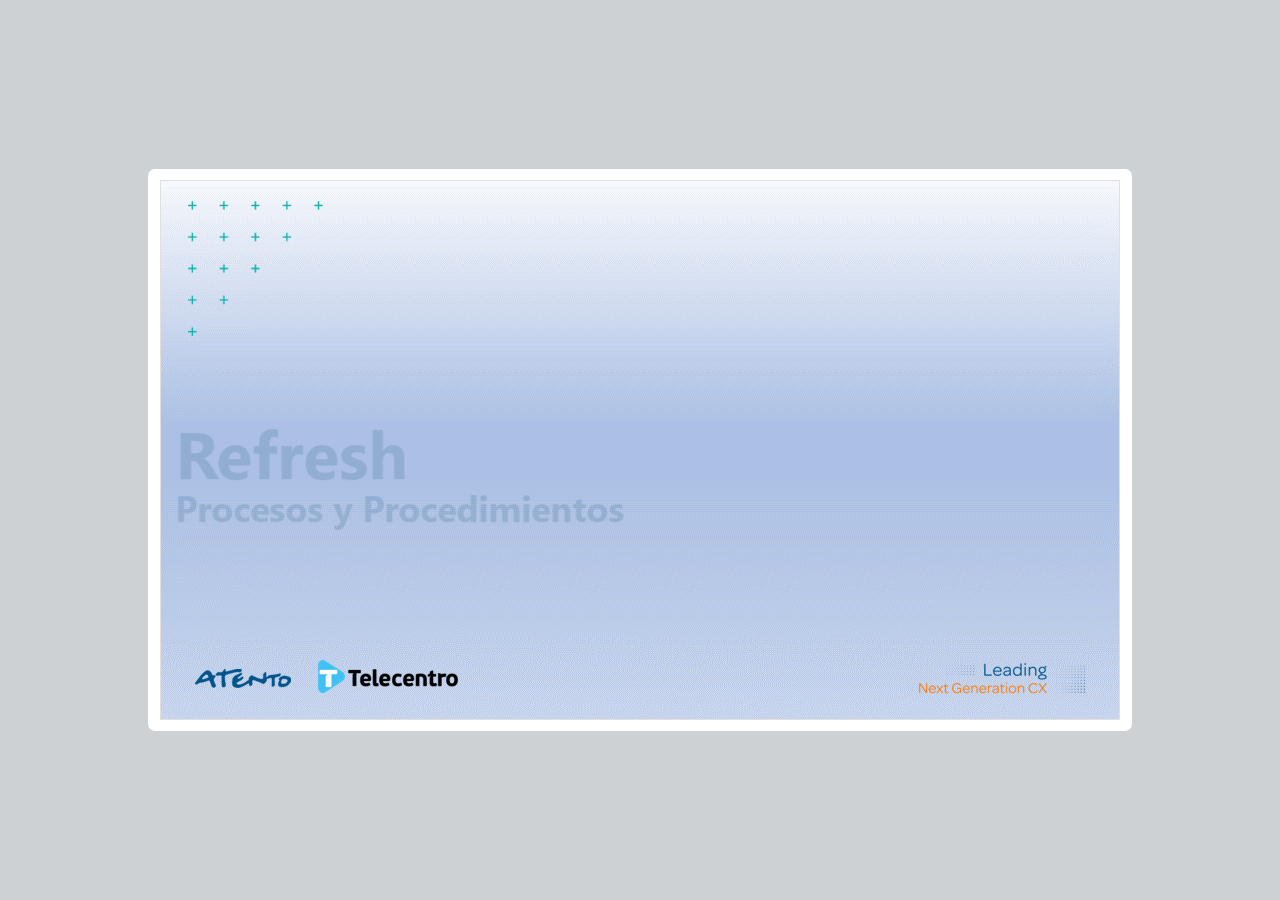
<file: Tecnica-p1/index.html>
<!DOCTYPE html>
<!-- Created with iSpring --><!-- 984 564 --><!--version 10.2.2.6006 --><!--type html --><!--mainFolder ../ -->
<html style=background-color:#ced1d3;>
<head>
    <meta http-equiv="Content-Type" content="text/html;charset=utf-8"/><meta name="viewport" content="width=device-width,initial-scale=1,minimum-scale=1,maximum-scale=1,user-scalable=no"/><meta name="format-detection" content="telephone=no"/><meta name="apple-mobile-web-app-capable" content="yes"/><meta name="apple-mobile-web-app-status-bar-style" content="black"/><meta http-equiv="X-UA-Compatible" content="IE=edge"/><meta name="msapplication-tap-highlight" content="no"/><title>Refuerzo Mayo22  -  Verificacion - Informacion - Registro - Transferencias</title><link rel="apple-touch-icon-precomposed" href="data/apple-touch-icon.png"/><link rel="shortcut icon" type="image/ico" href="data/favicon.ico"/><script src="lms.js"></script><style>body {background-color:#ced1d3;}#spr0_137fb39c {display:none;}</style>
    
    
    <style>
		#playerView {
			position:absolute;
			-webkit-tap-highlight-color:rgba(0,0,0,0);
			-webkit-user-select:none;
			-moz-user-select:none;
			-webkit-touch-callout:none;
			-webkit-user-drag:none;
		}
		#playerView * {
			position:absolute;
		}
		#preloader {
			width: 50px;
			height: 50px;
			position: absolute;
			top: 0;
			left: 0;
			bottom: 0;
			right: 0;
			margin: auto;
			border-radius: 10px;
			background-color: rgba(0, 0, 0, 0.5);
		}

		#preloader::after {
			content: '';
			position: absolute;
			background: url([data-uri]);
			background-size: cover;
			top: 0;
			left: 0;
			bottom: 0;
			right: 0;
			animation: preloader_spin 1s infinite linear;
			-webkit-animation: preloader_spin 1s infinite linear;
		}

		@keyframes preloader_spin { 0% {transform: rotate(0deg);} 100% {transform: rotate(360deg);} }
		@-webkit-keyframes preloader_spin { 0% {-webkit-transform: rotate(0deg);} 100% {-webkit-transform: rotate(360deg);}}
    </style>
</head>
<body>
	<div id="preloader"></div>
	<script src="data/browsersupport.js?4DAC9C85"></script>
	<script src="data/player.js?4DAC9C85"></script>
    <div id="content"></div>
    <div id="spr0_137fb39c"></div>
    <script>
		(function(startup){
			function start(savedPresentationState)
			{
				var presInfo = "eNrtfVtvI0ey5l8pa2HABshy5aVu3odZSqJsnelW95HU9sxODxolsiSVTbI4VaRsedbA/Id93X3olwMYB35YzJvPwwCtfzK/ZL/IzCrWTSJt6zru7hm3RGZkRkRGZkZm3P66lWx9uvXXbTbYDXa2B313Z9fpS4fv9QfMCft7wUC4bDcMReB8v9XbWqDxYXy6jLPvUut5dJlybll9y/oizpLTZBSNknSG3/dnp2k2LX47jM+SfJGl+PE4i2b5aZzFs1ES5ehwVO1xcJIlE87x8Tdbn4ae09s63/rUlfh3hFajNIuP5tmbQHhB6Eu0ml9sfcod5vW2lkRFkufLZBG/YY7Nbf7Gcxzvv6NVvPXpX7dm9J+v6T/49TSa5HFvK9r69E/qm635HO1y9SvaCK4GNK1y89P3f/6+p1vP8lpreXPreb21WNP3otqarWk9v7n1IltWGp/WEfFUY2rS1fOk3ti9ufFFtXFwM855FxrXt4478Li+9Wmtdbim9UmttX9z64tlrfUaKi/G1dZGhK9tvajh7Tvd3EbzrakRYf0lLZ5863t8PqfPo+LzSVMKelsZicvW90rq/7p1WvT6fTEudQUk9tVu4Imd7e3t3X44dP2+DKXbD7dD0XfdbeZ7Q9/DTvG9xnhrHC2i15/kk2QcM/srtaSbn47UlI9LnICdo/Awv3+rt4Aszs+t19nLLB3FeZpbl5b6cZxMk3i2SPPX2esZbTkWdzinX9693ZkkI2seZRF2nAQ7SvaBXu+gBwzhtuswNZDz/Z97W38hwonMaKHRcWwvVH+CwPFDx2eaImJSYtiJjmhnyecZk2+Y8E9PRERSc4KvAltIP/CxG/m+lEyyHgscm0nOuCM8JnjAeh4XtuuHzONu6HuuJ3pMBjYPAy4DHjKHud6f1TT+ifUc/[base64]/NcEOYGoeM6POShFzbpCEObgQuhYJ50MJWYJG6HgmMAj3OH0GqQEXLbcbkrBQCY8Hze4xjElSRqYcCkdEVtRvzHSkcTog1AS0vtSnofGVfX3Z/Up+3ls6D2S1qBDrVUazFs/PleM+KvunGu9oyYlnJv65I2WHSTmiOu12zETKMpQyvsde2lSrCtT2/oiOuOuJCNFU4dtdZ9R0eKrxpb1WOqO3R0B/ooyLvWZ8ErVvKK3SZr2kufYFufrmeN8MLGjkEdtfaRX8OaxnovOMMrUuTeBm9yUcfg+oZyXcOfM+3+vxxxWmfBJvcn+jdXp2p+Hs3j3Hx0RP/2tr7Q/1yaf77W/57qf75J9b/n1M+fts4nTpVP5xNW/5Wvfv3znw3SpWaz5+/I7T3G+2wYhH3JxbBPO2zfG+BM23G4M9zp0mx4p2bDN9Js3r3dhv5yEc+ScfoBqS3DmRXni8hK52m2WOLjaGzNoO/gTpTOFlk0xc9Kp5mn4zizsjiaJN9FmbWc4WfSkkapNY6txTK3AJCOCv3IikZxNorou2hytpxFuXWGgXAHi3PrL8vY9HT1Fi2tMZSlJLWbatROOo1nGEwjOrHSk6/iRXKhBkRfsTWNFrjqRRP8RtikGWGmhiOslwoPGmscn6DFIp6BgnhmjZZAMUJDa0ojLFSHib4lZtD0DKLUlzVBF6MJ0RTndlWfM6cF2CttX+IK6DJOWgH3edxn7BfreK0DTA3k6D/SjKTPs1sU6KZous5ge7grwr6zIwZ9GQx3+kGwy/rMcwXUnx02xJnYFk3RKZpiI9Fc3dqv/j6jGUEPYP44nhQTQGJQb/W/[base64]/[base64]/mkYPLd+Gqg/NyhPENImPfJsLXNLCwMUXLvcblPDQtWUNBFcTvw5RvZqIFimO7eNC5vtQd6H0MdWB49InjPuO7/KeCDy7cjGEJElm474CZVLdTDCJrbsiiMc0C0Z3Y07E9zGQG4acOUANYuDL5py0QNoQlUnxnCYlAfEKu3ugL7Q0qwF4I3HBwTR74JHoecL2nEINRgszJZClEHotlP32/d0OAIjbQKCltpwRD9LOcYFrXd8dW9QgiglZAVTJ4C0yIJuQYnoUNZdFTYaku6EnhMCpeQ0Z10vW9WRcJ1jXktEtV7JJBkTRhriUi0x0zAau1LYnZIhm5pKxdj4gk7ZguOAJujbTE8zaCWmDtCE63lNWpHgMWOKuLovbu+/bvue4LpMu9/[base64]/[base64]/VWtd6RlLWuuan6611feHa4DVa40hUFmRjyWw8Sv06c139yeXOudN+z1Fm3uanm3GHjlWcq/reKwvu1N8jfiV3+P1yp/VMpLjT/HRj7rghx85KLiyiwp3Ko9OvNIeK+11ZrVdNtbKan27AHY4jBnyhNxJo81IvrOYT6a/kjbxX3rRf5gi29eljWVd1c8OKO+69+Jq0TRtq/pufrmcWuNKwiFBHLTvJ7fia1HlFL5FkAGUMazzEArgVqfo5aHVO4e35QvwMVDjvRsV9AFQ6t0RhrNXQriW0fv/eJ4vLbrTcbrSc2h95P1g2b6EFlvL+Rar5CrhCxb2b7bv9akewrU838X5zGo992les8QT4K6XJec+cayWnewdwH0KIvaAbFb3qyYNX+MwNH/ec+V7DpqJ8FpuWll95lr1n1GYSJTqF2zPH2+0y6ucIetiN1v3NX8VIUJm/1acbOOdy3rB4qflr2sF+paC/Z9RmEiU7Bd1/aEH3eTda3fMn61co9jin0/MaNjXVUdPS9is1Fvaeb7+Ib913T1bRZtp+uG124TavOWari3yTabURvfsZ8Q7dhLed4d5gyPf6ntzjfenxQT/clW5/SI9Nvtz1MUEdbsKy001YbhibN7f61rt/PI/JJT27+jGyktk4GUWZlS+t2dVP0zhLK56xv3ud7SxigByk1iQlJ/Cz1IqsaTRL//m3/3id6f7w5Xl0ac2z9GQST6OeNUH3yTi1yD18NopzctndPdhXDrDGMdbKE/KkXUQzK5pGgLOLoY6ufuxhJGse5WnP+sMf7D/o/xejfUbuylEOKgbWLJ2SjzEQNj7CeUzO9+SinilH4cIFuCTk35YY8eXVD1n8XdHhu3+8yhfx2NJ4Gvw0QN+gk6eX1mVaAPzRmq74N45HSUaA43SKkSZJiq/[base64]/nDlMVny5maPKAwWl69rXKqwpAPTBTIUjvgr76ggRZxNiLk8oZolL1PNMeaZF3vZU5P4WRRYyG56Xr0mnxLIbpGrRp5XuFk49uMvLRxQ/E584Ie80My8IuQh1K5evQEk3ZIRkBjYQ96PLAD2v9Ls2DLY8LDnR7HKHO5G/hBqCJdbQIpPnFafpiub0sCCfQhHJL/uCSQkLkumbdll3PsDZRwJ7B9UAK+CF/[base64]/[base64]/qWDx1bmtBXBm4STcG6T24UJglEZPNaFk+DeKwRwc43D3AbhJC2QG8NJeOvw/2XhJJ5rSxAlIC1hSIkaNggnEZhuRo/cjvYX9deGk7Qhqu6GrUlxAyw/8LpYGCofB60bnG5cK1PCgZyQ+VwvA+W8TB67AXY7vezbuiXkFlsG9jK9QQscP57NMK/4RetoohWtFJITP8fxHwjakZSoQ9AhW0EgIcB1Fz3/8VLSAmlDVClpn/[base64]/tJbPAe9g7OeKlm6pmAhIlrKIEUCtcDM5QHXTkbWGKA08l2mpoYDrkaRBugMiOipYiRJ27gYLP2Aqb9o8kT16k68hWeuNoNl4YIKdNCoa+zts+9carVuYBKL1xZh+jwwi0B2u2rRLAnS0Q7K1Lns8fKk7iu59x3hqSn5bVWV5HaGZLu0/nJ7UbloR3oRBdaIXlfVUXo9vJJfW1sDt/g3yWlNNzq9FhtsMkxfDLhWPz+8OmeNvZg+Hid+PAHw8fvxEc8GD5BJz7ywfAJO/FxO/Gx6y6P/M7xa6oxJX5e6UbHHlkuMdMw0+1C3dD5lXvzvTBhZXxvarza+N74dP0RKh2noSgrH5Sm+nw7bpYN3vi3y5s1q6j+3FYiEdwjEs3LV4lE+NtaKsF9MKFcKq17uloqzU83WCq4eNWv96qj5qX/diIA6rzhRndR+jyF0N2bwMpOXYqzLnzuUxP2HyVaonOjU7exDrRu2eFIsHsf/A59j3b57pBxttdnwd52X+64Xj8M2G6fB9znuNHuBlhqbd8jt9P3yL3DFIW7phG5iSyi0ULl7zvSzgvZ1VvrwrTX/iGUjI98KOLRIgN8MqIMg4si9V+1GyvTpQwi5aZk7Rw+t8bLTOU7JC+TvyyTOKtmuFSp/rQvxUi7dcyXY/IXGad5PKk52ETkjBTPau4XqXVCH2H00ySbKu8MlcawgYP9euk4A0e7tQwn1jRKJqCA3FQ6icjTmUqyefUT0ZoblpIbDGUcJeeOMjNnVLLZevf2YDlT6UW1A4h2YSrTL1a8oOpeONpxpuKik850bkTMQzLLF9EkKr1FtItJkc9whf2lpgmMmU9iQvbd23/Xbkbn0WVkTZZnioPj5TjKTQZJ7e+i8SoSR36g/X7mVv84nikiiOFgZjyNrmcXLvF95v7B/LHe/WOYlz0W3lnGOSs2A06vfiz8vl7G2Sm17JFMFd5C07hw6YnNdL37z6+W0WweZ/F3LPTc/[base64]//PCniuwBQVOQcY63z/y0pC09TnGMKbsgzWnpmbCVTDF5qFTGOs2cgS6iQaVUwx4eI7kMlA+jKDBF+TDKAJPJ3lcR4dKi+W7Jr0MWW/[base64]/8kS0c671Xl5WJnL63eA9+byTdIF1Xn1IObyuv7/eMzlYRdadxN6vqFpxOnGyH04jFgXRv5D8oh3Y3R/gbfrEBRdCCrFsOWFcU8sk90YuQ+HUeeOED4gj+o3ybqvyl0kL2jfU3XltMan6w8TVSpX2b8a19x6Dplu8rhZyDXXhfvcgv1HiRbv1DO6HT1uP17dv/fB79B8JLeZK4Z7g/[base64]/jtqtaOKbgGhJJ+neaKKXWlrDhFFRirV7EhZUFSRKwo//iY5TSwdDD2iwH3VZmDK0o3117oXA2W6eRZb6WiZZcqSoWOcQUa6yMgCtcIg1/1NrHMqgoduQUn87TymqHUqPDeiKVPmHmWSm8XfEhP0CNEKg0lpl6HJPlnGM0p1sIhJWKJxiTM6x9iLiIqY15MHjAs+lczdGRx/odm7G2vQUTqhwHQidqZkR7OcQMfxSJN9GI+SE1XH7+onMhfN8ugrlbEgzrJUVfqaRySmk0g1f6lE5CJWk47WVz+p7o6/UN9Cspcz/KKrBp6klipH9mxn9/Unz4a7elKv/j5NmxNgGYzICmi6UiIyimbRpAiWT8impOxAeqxiclQjDNOYvaIR2R/NLMZkg8zBg3GjGUmaNuOpwojpxIpGqlVEsziYz6t8Po4n8Wk6u/ox0tzeAaCqRlga9QqpLumjsmj50ppc/TiLowIxZQZdxtki7ZRHzcuVoRALcnL1dnqSkdU4VWKzku8qV6dRNiosuCbgX08dFs3V3xUg8WPVdee3q76PEt2lxZjsYLIqS6etdxexSaZRWHKrJmbqGQSp/enq77RBpcWOMtbLNU/Muvso/upT691/HlB3yUKbF6foioya8UzvEARhEkBgM1Ub0bv/+tguagRW6gPqlY91k41NeUrgRGNjJ81pzVIjtZfq7XZx9cNImeaxw6XWhZrYGW2Vk7RZB/NSrapzLJVIfYRfZoR0lFEGELVNlpsmiXiV9ksLU4lTgNIaTIrtVG20kNMlVdcj+VNop6ZW5bxWpdy6SM5U6cprzaKBedig+0kgPde9ZbPoiJ+c/jbK7BlFvUrwEy+zVyVlfZk9hpkC36UITXDT+jJ7PrM5Y1QSTFuFw/Vl9togN5bZMw8XFUqeZJk987ZQJeMJl9mrkPHUy+xVSNnECUJgdwvKdC9iEycIchCX0lNR8ipAdIO46CbIJmX2KpQ82TJ7vLUFCwkswQqJqVW7fo97ktwJmIGnDQSfcNcJsZBU6GqoMg/[base64]/a5iRNvESJpMwmYq3IO6NQ1el+FEAelP0htJ25CtAHanh43ninQQXBgujitXF9hiTOF6mHVj5MbaOCqFpbx+FpPQK35zdi31N9A73hFSiC6ljx687t8skS0zO/dl9SK+b12WL6ve9VI0+/cK3eeWN2r+lb1vu5VZ+T+va2sJ1j36r5488TqXtWvle/rXm3gh9Tg1WOpe9VA62GKTbEuVB6+2BTvRutxFZvineqRfBCPu8eCSvNZ4vZLO/18h7+HR6X5LPCANZ2a1/qHRaVTDQoavn3BHfndyHsf/A79brztIR8Kwfs+F05fbu8O+8Bf9sXu9razu8eZu9cVtu13+t34G5aMUDHKRYSyjrs1H3V63zxbxmcq7NaYX0u77+XrT9IiHtlYYiuW7EZS+nH8FUCz+uC2ZfwNqEJBbuKP9TC6xoEeSIcNX0RZQh+a6OXc+ogcOHrW9qBHLgY96yhaXP0wSRZx/nGZaV8PS8ZyssDH5GqwnK3QMAHJZDxezlLb2MKny8uqPXy5SApvIpAX5ZV49tL0rEzXZCrX5vbT5WKZpYq0KI/zNDOG9Ij8HMaR4pQ23Rf8IlcifH5OjiOZdXr1dpRMpuobspgrpyKaEPJmuiBbeRZP1BxF5AIUGd8ZVXdBz0sWA9WpLrsQnVC7tCxacOPMjFUcuwaeYypGyRzIfjRJC78AfBNVfRYicmZS8eQ6rH5CDcbRx9WoanJvSQlTIqZANNeYrmiLxokiaRLnHzycjd4L/d+Wjb5C8FO30VdIWW+jp0zfnAs/KDPnr7XR04sgYywIeZEGf62Nvg2ykY1+RcmTttFXyHjKNvoVGU/[base64]/YjMTnluHWGvCq7XvMAU/QSJ+sR1S0/reDtlth7wn7jxRO+R9cedp2iHva2U9RTvkPfHmidohm9x5b4e83g5Z59WjsUPW0eIPaZNoovIAlhreqWw8uEmUPVK0wi60ZKel9lazS7fvUQTb+nSD7NJUkq92/VKB+c1L2e3Y2etsui9DF7/3we/S0OWJXT/Y9vseG7h9GQ5ZfyA81t/mO5SfeJd7wy5DV9Bp6Apuw9C1MuQUhq7jaFY1+6igx7bZiuLMi7y0ZI2axCMT1d02D5lctFGP6qIvFHjT2pWTTUVlJ6bi0ZXw8XmKQbKESlTHOsI0p2S1mfXRF8c963DwsUawNLGMdI3oagS66jtfxpMLKv88SijsUuGgwmqtjw7R0dGrj+3X2S7FSGvbD/5dnkzi/DxNF8nsrCifHc9UpC/l/l0Zcuo8tOJviTEqOP+ysIhd/UBoLPOosLJFqwj6KL/6UVOh4vQn4FEyMRYixahV+uNZqoPtZxZmeKESGRuMyZ53OPiUJvB8sZh/+vqT15+MosnEXtDUqFb2LF7YUaY/p49i/GxsXHk/Gk+TmUrbrMLV7fn5/HX2y7paxCoQ9pf0cZHkySIquohMFxtRtSKA5kH9/iZfnkGiKAo+t88X04nuamX6I6luFQY3Brx5nOUQaMX3c5WcuLQIAonCyjheiUy5PFSscJSdETPsay144V1b8MLA/U0lH64QvFE9UkEmECAkzXvfRvVI6bGwqEQZblaPtA6ySfLhCiW/7E0/kJSvEOQFvgOy5SZv+hSqC3xk4PES5uY3/TZEO2lvhRTXtYMwBNo88FQJWDUHYDZkjuESTUlJQZdN040J5LKeBrLx+i1sZegKKIJOXp8RtmjYbtfxaL/CVbqeTc9e6p1CvcpiysB2Kmbp6Qf5HodQVwMhMLdCp1SlcsMU6NVOMYwGohLZAAnywhqI086V3ARpQ3Q82ldI4ZR0V/pQB4OABcLrCRIPqVPzqKSLPUiR7XjQo0whelGmr3aCa5IMc4eSkGI3wiR6ajaL9NVATXbGCLZB2hAdr/ZVUrBmA1lsSF7YQYoAvWSpcXzPpPMUmEr9rtcu1knVgkPXKyut9nGnLuqJtsp0NhtX23Y80Vf2XxJCH8uda31c9CSWLAdkWatULS8sb7fQ2cVauwmnfKG4MGBF6m10vd2kDXKz3YQ3KXmKOUfFkyWiZWwI1xkbakf/+5yjmzyR1nn1kDlHW6g89Bub34XW6o3tVt9E2tqBekJufrpeeKB/KqVCvcY7hY2npWrcztNRnTXdL1q3W5isdZqrfIrNTzd4OoJeUT851dNR8zy9nYe/Opvk3UhQW2dTrGl+uoEEBaFS9RoS1FQAb+fVuM4a945Y01KctNQ0Pn0kUlNXoO421/EvCOypoxXe0zuouPfB7/AdNAh2oOFwtx94Uval3An7285w2BdyG5K45w6CgdPxDhp2voOGGybarHjoa+f6cVRx1ad3mlqbziiA43SsvMyTNb0Zl/p8Wbp591YPklW39BN6+8wqT6SmhFikHqQmSZmSL5/H8ei8rOtVefkrU7zlleRutikoNzERAGXBtEU6VsW56JFKvYyqRyvzzjuPMp3Urvp+2qzhNquXWSP3/ISy0VWonyVWOk3wcZ1R6jE0vlDl5Mz4izTTGQ9PQSu9PPZMqzzVBc6mOnuerkM2i79SJKcnX8WrSemu7cV0NXuzCm79dW3sOL8t//gKwU/dP75Cynr/eBFAERdhaIqU0VV9rX98iG7R3A2KR7v1/vEtkI3841eUPGn/+AoZT9k/fkXGk/ePX5GyyVu6jzY+NI3i/Xn9UzqU6UAEfiVZz9qn9BbIRu7xK0KeqHv86hZV2bZwukns7rgUOwFkEtuWwLrxhUup4JhyaKZi1UWtOy3Cno/[base64]/r648zS94u9rZT1Fr/h74s0T9Ypvcue9V/z1Frs6rx6NV3wdrQfxiq/ryA+bKKzzOH00XvF1tNzrEoXd6mJr3R/VYmt+unlBt9b1szMsoU5pt0GH2XewyZT19JgpqMc6K0c2l3PVGeCO/NrvesQ7NOKEuFzKXT/o7zE56Es3dPvbuy7ru9vbe643ZHveHu8w4jCn04qDj+/[base64]/Y7WAmlDdLzRrkh5gg9Qhc72BIloPUB1b51tV0lN63tXyU3uzXVePairZBOVR+IqWUeLP2Q63ToqbuXidcuqbH3XuLMB71CTHe7u7Dl7UuCcGG73qUhSf3sn2MVGtcMDd2fA9thelybLujVZdlea7Bc6Os461qUmI6XRDiZWdBYrlVVVxjQ/U4ihjqYrKlNGrWyk5HaTKK+g8dWPUc86jUfn5Hh0mkWzryLrPM2oIqV2yKGwTqjJ5LejEn1SxVGAkDZb1hol5KlNTmlKrahUflUVy7I+ZsUZyUQ56oSXupjxpEBbxTK+1GGXJh/oyg1qrBOCfnFc16g/vbVww3dvB+paoJOPXkZFfk7lj5TMRsvpnGIFScXXHNef42IxMbr+B6ab1fSANCBc5GRdMZ+yiMaTJVG4EQfR87u39Pcg1eWEJ8pXCvgtlpcqElQX4R1lVz9SzdAPPjC4lDls62ICpGZU19VKJxfJ2FT61YxWgP/82/95vsTFiIqo/[base64]/[base64]/[base64]/a5qu2371+8NnjxavDqIV+8Wqg88ItXfQd72BcvvxuVhyiVxLpQuRtXg6Zt25i2J1tdr3MtjO48yV37aFYxp81P1y94QUE+NR1QxZw2NcNbeTVtsGlVbuuRBnHjoKgr+jr/X0P9vxVPngZr3Ebo6VqZtt3mmLkwO7oeFLdDdepQuiSPk09Kdh1DuzqTt9hZWu2LNO4aFLXv4mFJT3vwtN58k87kLXZWzK5tfHs7/aMaE3yNe85trIOCUYW0Xd9QbtgwM4k1dUPnVuLPG/zwr4k/b+hMvwkGiU6V5C7dpeT9jHiHRqaB3NsehnLYHwTObl/uuPiJ7Tm4C/hi6O8Ee2Kn012KdxuZ+EZGpuMsmuWnRQ5EFcFe+0RFuU/jDD9TcsTZq1mUF8aV6dUPi4ysIuYRfRRN59HV/4usnPJS4uNFvato1RVZRaz9Lw5t69nN7WY6Bn5m5ct5nGkzB3M+BHznAOiyaB9nGiZRVeXQlfjQtgbTE7RTb/[base64]/fbIJsE7lcoecqB+1UynnDgfoWMpx64XyFlo8J2nh2AHKHel/lG/[base64]/RZWj/hmyBtiA7TXv1cfGqpZvmTJaJlTOrWw1sR/IbW9xH8nRH898WdpxnBf2/ceZIR/Pe2sp5gBP998eZpRvC3uPM+gv96s3qdV48lgr+B1kMGkrRQebi6dg1UHksBuceGVrfyIa5LLODU/si72BIaWlvz083zDLQuM52Guzrh/p1H8d/1gHdoldoJ+VBs+7If4HLZl4Ng0A/CMOjvDVxHemw4EEOvyyoluq1S4k6sUgOVCjiZLU0k1GIVNUHRHqpGWpKjwULlIx4nqbLkRMtFWho8imJqqjjXkkBV3I2xt5xmxuxCVp+8sEvkpeUkN6YTCuz5tGG9oF92inpg03S2KKJOTimzQBZ9SracN9ae/k1R0LOOlqNllkcT64skozgj66OjxKIEzlN0k+RfJ5MJWbrIJGMSEkziZkqCjwmRnVUlskU0mcTNsW9/oBWD5xGF8EQnySRZUPaET62dMit1dLkcR9ZH6p+qjWiUTu0o+/gXo/EyogiXGmvxUfpi9iyZxZg6S8+atYiyr2LFFoqD+mGcYFo++iLJo571PKKagqMoG/eswTT+9uOO6VDWtOhEVTS8prueNb764YT6Ta2zeKbMl2lGxfkK1lQ7oZicw2ie0BevP1Ffn169HSWYkLJ4oQ4ISvSI+dLaPdh//cnBu5/UqEZSq32iSR5nFxTo9LFtfVRhpcbHevGy4NnV33XMUXT104ysrsmUgrbwqc7u3SGjeqQyVI8wJkNhNhifk7Uyp9WyOzg2kPRprsDw2c3TcB23d7ZfWZddAGrYXRUgZZ1EX6l4s69ff3L0xaAt3j3ry/NokQ/mysa4Q5xV4lgGbt0EooTyMrIWYHVswvUuyexahJ0VUV9F9JyR2KqttdhwPq4aNeXd5PFYabGBM3ryj+V+k5QAF8on9gJY6MxPm4iwSYQUtiQvtEqpO1+FIrDQk9ri1cNE20rZUX6dqogfCMcf4bj6Bbhl3ZPMJsMf850yVwq/uRoepBoNoLJKYyHv4QZNECHTmWc7S8jdSAl3AtsFJYHPXVeZonFNt/FDWLHIriOFh1i2wqng1ZcumYHD0ClirpoP5IEgE3gYlm8LgS0IQATao7X7gfxGUiSnN3cWkulAWfw8ssy7K6xAiE9bi+9fYwEXRAhINtZsmhM/tFlYHac5J0QIQFbyezMhfANCfNemwBfsRZ4y5PYC4duu6zqu8LWxhWwWhFYZHSO6tqxVDJ22wbqN6oz1jMNk4fFdUw1HxxIq7d1jxlDSFQpzEx1CBA06pCRTseusBlk7JdpSx2VYyZUO/tQEsmXc4zYVHC25s2ZK5Aak+JzqKGE0I009T2ITgcyvlu966cIJwBg6Ls6dPndChZkfmOTbTeHi2GcA4QeOXt5rKHHXUyIdV21dgc5Up/IHgTZMissKP5y1lFDMnQiwtLRviYpVxepT53alaGnNtudCYoPqPN5MircBKTgp6nuXz+lt0nUCkzh7A1KEh0441q8x0CvfBM/2qpLfnBUPDONFjvbuFd+yKMkbM/I0dZnbf9v9BQ87TVRWT1/yLrMUmkiOxVbns04dKXbbb9/rsGDdWNzFu+mGGPEujPh980V0Y+HeLxayC4t7jT9qYuR2Y3R/j5HrEPS6EJT3LD712087/uj2szYF9zLgXTrUh0OH7zCnPwh33L505HZ/23F2+tvBcMfd8/[base64]/OuRb7wyULla6KkPLNiAm9glG1pEVhkkX7bWtIrdjaKs3KgVSDAhAIKDuMFSVThnl9/bdY4AaF//u1/N+VNfXYYR1RNz7zkVflVfZYKGj4+/q352pvd7EQEv61sPyuCN/[base64]/[base64]/bq5vgYSWmDtCGqqZY2IIXOEar1vipS3UEKJ0nGsCZ/gNyAFKqshpWG9SbKF8fGrHjS46XMCooLYVxWnl46HnQfIyVtkDZEx5PuihQcLE/OeVv8KxAh1x95QrogwpNYw0Ko2AacN6qsIjZeLyjyqrVrEUIWTSlFxyNdrkyeVa8/SM3ardrvgd3aZ8XDvHZ8v89XtIlfbJ1XD5qvqInK48jQ3UDrQR0rm6g8RGmkTrl5NI6VTbTu4dHw53ildmIpH0Kk6hreA6LS1NC6Hhbvjyvs8aDCu1ChI9CpnmB35KYq7n3wO3z3lbt70vWHXp85PutTLGF/MHBZHypxsCf8XXfA3K53X7f73de9/t2XaNHPvofx6TLOvkutvWRmakVREvbny9F5lFufkctclH9QfVszekpE8mbYyCkVKPd53GfsF7+xtdSorgnTmtRtzoH54K9bMyD0cm+2pdi09WIez6yjaJZrq8afDGdPZwvH/iY9Pd0C3EApItAopTEWb+2qVFTmTqRwbTQY1xucmYxFZuyTtYOzWx5cyX+xCRgskrVY8FvHImlhcbIeDXFXzOjCJ29NjnUUT5OTdDJuISbvYZbyNoOuR8i9N05hMM/gtYP95CRLWsh4VWSwz+oHYRW9qHExHkRFjn566TNImOHt8tJYGdY3wx7FZ2lsvdpvjes3mOCHJg9wMe7K68NwodJi3GzROS8YJVhDfXCL1HeNH64ZP7zV8duzz5w1CDDnLjjQiQozqHyZzM7G+H/HfsrqyAShfmRkK6kwXnkaldr349r3Z8bA9DWdRiP6z0v6T1zgNyl+mJLuQif0cTKNyTQHrC5KdatsRkScXB5Rw1xrIOYUnxctsuKHvPjhomz0TeWQNx99Vx3jr1sny8Uindlk2YtnC3tGtkJi1n/bU3/olaXeIr2Is67vT6NRXAF3ebC92/y6gJXb/u4Oiegonc6j2eWz9Cy1T6LR12dZupyNVfeC/qLJ+eU8zsCfr2u9TpJ8sb+Ip/V+h2zIh7z1NQXT5LHqNtwd8IFXbTGJTuLJCjMfQjhof1/poiS80UQVRdFNoAUJn1IXzqOzuEHYznCX7Qr13QxQDaqLvvWXi/jbRQ2r+SS6jLNrgdL5cn4dH+dZSrVS8ub3Pv2tfj9JI1ol9OVuSH+rXxIC1EFtMpQY2ycUHKKnwaG/pIrX8f9eSb2Rw5Sk77yyGkp5b0jzohTYnECeVfVY81MJlBY/zMvvisXwvbkZkKa/NY2yr+PsOE0nuaJOBVvFGdWjwu/RYhGNzimxXk5bwslqoFHH4OUA3ysFHgt++81gZ2d4dLS//Wz4ZnC4P3jzbLA9fPZme7Dz+zfHL95sDz/bPwBfPkutBf53Hlsn8Vkym4HrVnqqPlAsBSrX9/Xi+PjF8zcvBwdDcGRrO8Uqm1rbUXYT0MHgi/3PBsf7Lw7ebL8C/AE05K2D6CI5i8hdwNJrNb+pi6Ph8fH+wWcEOKBSPXmiwqMuoXUsFmZzvR742f7ukA7nddQdv3hZknaczrvperW7/wIkHR5qihQkobUcJ6k1i7JMEdWCe/ls8Mfh4ZujnSFgqYcXx2+OXr18+eLweLhL4xH7k+lyonmSUMHbBSVjnKcZ1reVzNQMRTXqp2kHQUe/3z94g1EUtubj/Wf7x3988/yF4sNwFlENpHyUxVDesjjCAlrf1cGLw+eDZ0Ufu0n+szp5eTg8Gh4cgwMvP39x/ILUyEL8rfl5ukjbYDRrbw7evNh7s/Pi1cFxMYHWh//+anikeH/w6vn28PBDkt4Pj18cA7viq6MPW/19ge66Ju4L9HnTxH05ANbPB4e/14TsHA7xwe6bL/ePPydFA5TT9HyTLM6t5Gie0WqKL6LJUs8jNvi87LVYiYOXL81KKLHYpt1NNdp58Rwy+Mc3z158hjW7/xkNos8riw6sj7jnfQu98OOO1keYoGeN9pYCcJ2y/cHx4YtnWszfHAz/QHxV/3R8/eLV8bP9A5ru4qeORpjZL2g66R/99avDQ0y1mcD9IyXqhOezoRb1P6ZL6zy6iGkbukjib5RgQxSSzOxA9IVx+jHitPvi+QDMhxAdH+7v0PyROKRZdtnTy2K5OE8zi54Nxloyx6prmg36vghsVXNCAXTnWGDjdBolM7sY4cuDZy8Gu2pynmPyB58N1TZQoAiAWi9qxqmyG4Uspt/M6ACjiNfYSl4cWdF8PklGZi0bsXiJU8wMdjj4EtsZZOHFsyMssN3iE7U6x9ZuFhHqnY0PB0fDQ2qXRXmcXdvkjRYF1coaTCZdDT/f/+zzZ/j/serw8+TsfIL/L7p7fTkknr+MjSybxTw4OvryxeGuwpvWMgXz5fk3OJRrs1vlnIbfP9h5ATnZOa72QZtgCZ+okoC6PngBgzEHavqNdAE/TNybYy3HJFjTZb4g5735JF7EauyEECPHLTpq4tMUUjaJcfoo0cAgWo/QIzwbvDrY+fzN9vFqZT6LlrPRee1rSGK3lFRlYgm+V2fejGCAcJL+AQuDFt+L9hcvfk9r7vftL/44pCOQ/qu+qpysWGfF6igX2SgiYZ9cmlODZuEiSZc5PiF0sUYU7bnd1dvREJvpwfH+4Nl1S1YDFyfTWXKBg0BpY6Y/bAlQO0mC/v3V/v98szfYf6Y2ztaURZfqsIvGF9FsRGrJKCLuXeK7cTJW35FUqGH+sky+s6KF2Sg+NJvMwe7wDx92D1vbfa4TGOhe8XS+WDcCkW+wvH4wkufrR9qEkJuGKRWI22FnReXYkKk1DeZnMXbtWBvR/TNY/MsGNHrKECeO2kFxSEyaX35OfWzvv1DbZqHzrL7eP9irqzhGxa81OnhRtDtIrZubHn0OMvVwRzFlws5aQyr1pjamUmyazb4cbh/tH9Oe9WV8QjdH3UAJ7+ZbqpLddXtp5bCu7WHH+8fPhvUbACAnyVTdYwvQV8+HBdp6S6rj9WW6nIyVSE+Sr9W2BLqX07h92p9muKHQp5MoL4RA736/Wz+YQfVQ9/2ydYqVUrk57ypCuY6DR8PBIY6bncHBjjqKdkhQJ7XvIESE/7Pjo/LAgjRNo8XoPKb863TfrrbXOtvucG8AmALRozjKiiPOtGt2qj+2zMefdrSlUxFrc7iC+dNBuojzP1/TlsZeNdWqPd3ci/[base64]/2HbqZvf2Z9YtHo3ytL5qLYLfU9HcopbQngl97AVupuCfSzFN7uXutKcNnzjWpwd08r3a+4K5Ur9/ZuSWuHVqvr1w7cWFfff///AUES7SU=";
				PresentationPlayer.start(presInfo, "content", "playerView", onPlayerInit, savedPresentationState);
				function onPlayerInit(player)
				{
					(function(player){
	(function(player){
	var lms = iSpring.LMS.instance();
	lms.start(player);

	window.onunload = window.onbeforeunload = function()
	{
		lms.closeLms();
	};
})(player);
(function(player)
{
	function findConnector(win)
	{
		var retries = 0;
		while (!win.ispringPresentationConnector && win.parent && win.parent != win)
		{
			++retries;
			if (retries > 7)
			{
				return null;
			}

			win = win.parent;
		}
		return win.ispringPresentationConnector;
	}

	function getConnector()
	{
		var api = findConnector(window);
		if (!api && window.opener && (typeof(window.opener) != "undefined"))
		{
			api = findConnector(window.opener);
		}
		return api;
	}

	try
	{
		var connector = getConnector();
		if (connector)
		{
			connector.register(player);
		}
	}
	catch (e) {}
})(player);

})(player);

					var preloader = document.getElementById("preloader");
					preloader.parentNode.removeChild(preloader);
				}
			}

			if (startup)
				startup(start);
			else
				start();
		})((function(start){
	var params = {
		presentationId: "",
		slidesToView: 14,
		slidesWeight: 1,
		quizzes: [],
		scenarios: [],
		totalScore: 100,
		passingScore: 93,
		timeLimit: 3600,
		exitOnTimeout: false,
		showMessageOnTimeout: false,
		timeoutMessage: "",
		flags: 0,
		resumeMode: "prompt",  
		tincan:
		{
			endPoint: "",
			auth:
			{
				type: "",
				key: "",
				login: "",
				password: "",
				name: "",
				email: ""
			},
			i18n:{
}
		},
		scorm2004:
		{
			edition: "4"
		}
	};

	var lms = iSpring.LMS.create("ISPRING_LMS_ID", "2004", params);
	lms.initialize(start);
})
);
    </script>
</body>
</html>
</file>
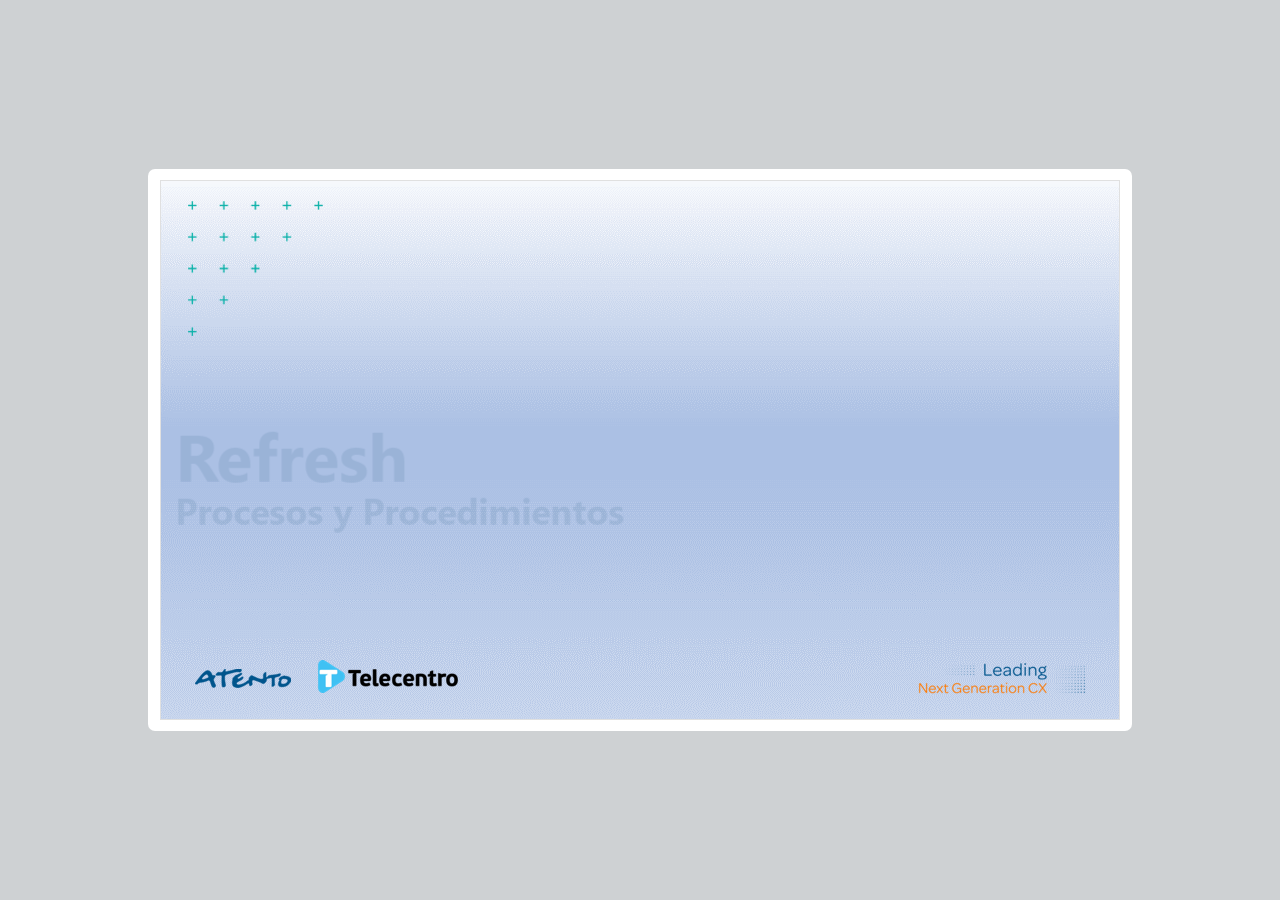
<file: Tecnica-p2/index.html>
<!DOCTYPE html>
<!-- Created with iSpring --><!-- 984 564 --><!--version 10.2.2.6006 --><!--type html --><!--mainFolder ../ -->
<html style=background-color:#ced1d3;>
<head>
    <meta http-equiv="Content-Type" content="text/html;charset=utf-8"/><meta name="viewport" content="width=device-width,initial-scale=1,minimum-scale=1,maximum-scale=1,user-scalable=no"/><meta name="format-detection" content="telephone=no"/><meta name="apple-mobile-web-app-capable" content="yes"/><meta name="apple-mobile-web-app-status-bar-style" content="black"/><meta http-equiv="X-UA-Compatible" content="IE=edge"/><meta name="msapplication-tap-highlight" content="no"/><title>Refuerzo Mayo-22 - Soporte-BA</title><link rel="apple-touch-icon-precomposed" href="data/apple-touch-icon.png"/><link rel="shortcut icon" type="image/ico" href="data/favicon.ico"/><script src="lms.js"></script><style>body {background-color:#ced1d3;}#spr0_13798640 {display:none;}</style>
    
    
    <style>
		#playerView {
			position:absolute;
			-webkit-tap-highlight-color:rgba(0,0,0,0);
			-webkit-user-select:none;
			-moz-user-select:none;
			-webkit-touch-callout:none;
			-webkit-user-drag:none;
		}
		#playerView * {
			position:absolute;
		}
		#preloader {
			width: 50px;
			height: 50px;
			position: absolute;
			top: 0;
			left: 0;
			bottom: 0;
			right: 0;
			margin: auto;
			border-radius: 10px;
			background-color: rgba(0, 0, 0, 0.5);
		}

		#preloader::after {
			content: '';
			position: absolute;
			background: url([data-uri]);
			background-size: cover;
			top: 0;
			left: 0;
			bottom: 0;
			right: 0;
			animation: preloader_spin 1s infinite linear;
			-webkit-animation: preloader_spin 1s infinite linear;
		}

		@keyframes preloader_spin { 0% {transform: rotate(0deg);} 100% {transform: rotate(360deg);} }
		@-webkit-keyframes preloader_spin { 0% {-webkit-transform: rotate(0deg);} 100% {-webkit-transform: rotate(360deg);}}
    </style>
</head>
<body>
	<div id="preloader"></div>
	<script src="data/browsersupport.js?137BE837"></script>
	<script src="data/player.js?137BE837"></script>
    <div id="content"></div>
    <div id="spr0_13798640"></div>
    <script>
		(function(startup){
			function start(savedPresentationState)
			{
				var presInfo = "eNrtveuOI8eVLvoq6d4wIGPIVMYtL72BbbBYLKng7uqerpI1PpLRyCKzqtNiMTm8lFTyCJh32E+gPwcwNvzjwP/mHGAA95vMk5xvRUQmMzOSRbZUt5ZHhqXuZFzWWrEiYt1irT8/y589f/bng/jwIOGHB32mDkZ9yQ9Y/0CJg/6hkofJIAyPYqV+eNZ7tkLjN9nFOlt8X3gv05uiz7nX906LebFYZf2DAdqM640G54t8yjk+f/vseRIGvWfvnj1XEv8do9W4WGSn88XbKAklkyFaza+fPecBC3vP1gRYvlyu81X2lgU+9/nbMAjC/4lW2bPnf342o399Q//CXy/S6TLrPUufPf9K//JsPke7pf4r2giuJ7StlvZPP/zxh55pPVs2WsvbW8+brcWOsVf11mxH6/ntrVeLda3xRROQUDemJl0jT5uN1e2Nr+uN49thXnaBsb111gHH9tYXjdbJjtbnjdbR7a2v143WO7C8ntRbWxbe2nrVgDsKuqmN5s+uLAubH2nzLJ/9gO9z+p6W36dtLug9WxC7PPtBc/2fn12Uo/5QzktDAYhjvcFDMTw4ODjsJyMV9WUiVT85SERfqQMWhaMoHB4MfjAQP5ukq/TrT5fTfJIx/0+0tuP217Fe8kkFE6ALNBz279+ZI2CRLd95Xy9eL4pxtiyW3o2n/zjJr/JstiqWXy++ntEp4vGAc/rL338cTvOxN08XqXc8y8d5uviV2e/ABwThvgqYnij44Y+9Z/9KiBOa6cqAE/hhov+J4yBKgogZjIhIuSUnBqKTZTlfMPmWiSiJQxmg9zl+in0hozgSYRxFEicS67E48JnkjAciZILHrBdy4asoYSFXSRSqUPSYjH2exFzGPGEBU+Ef9TJ+xXoB/sd6fcGYH8WJihmaxTRIP5IYNmEckygVRDH7o17Pqo/[base64]/TDgyopd6LSeufHwwh/mwaL/WZkdFW7j27oQMWwxT2iuu1GzHb6IqhFc46d6tSX+frLQNxMxAXsrXDaSBn33cMpOlqoNUjFmbAwAxgroJl1/4sacUqWrG7JI279amv83U3aUSYtE4MGsg5R34OaVr7vaQMr3GRugvaLEUTgu0N5a6GH7Ls0S8OOSOz4JD7iv671Lfq8l06z5b20yn9t/fs9+Y/N/Y/35j/Xpj/fFuY/76jcb569m4a1On0bsqaf+Wbv/7xjxboSrI5ioby4IjxPhvFCVQXMerTCdsPB7jThgEPRsMuyYZ3SjZ8L8nm7z8eQH65zmb5pPgViS2jmZctV6mn1aA1PqcTbwZ5J5uNi9lqkV7hz1qmmReTbOEtsnSaf58uvPUMfyYpaVx4k8xbrZceOhTjUj7y0nG2GKf0Wzq9XM/SpXeJifJili29f11ndqT3P6KlN4GwlBd+W4waFlfZDJMZQKdecf6nbJVf6wkxVuZdpatskadT/I2gKRYEmZ6OoF5rOGiuSXaOFqtsBgyymTdeA8QUDb0rmmGlB8xn6H+F/jcloDSWN8UQ4ynhlC39ujxnbwuQV/qRTCKpGCepgEc86zP2k2U85wLTEwXmH2lnMvfZHTJ0mzVHUhwk0SDoiySCVj2Qh/34SAV9dRQfscNocBCxgw7WFJ2sKfZiTauJY9UXi2y8KmjRDwb/5g1fesXFxTSfZfTl8+KGlnDy/q+pd7Uev3v/12V+BeaaZ4tlQVy2XqZg6SnWE7wxy1aGlcDJ5+mfsKKF+TvWc5GBISy7UvfCm2JIiPQLGnuF7xlxeZ2rwWfjdFlgkKv1jTfF11U6Kbxlcb7I0PCq8C7WszGxjrdcU8/su/z932ZgoxIa3xsB1mJB/FtUvEmb7B1tGAIcaEwyDdEKOKMfOHIGFgXws3SS6t5LYuBJUd+Zy2K6HhuuxSDzRXE+za5o/01L/tX7q6Ty50fD518vfo/tc5GP0YdA0XtqbMifXumpCYexnorGSTEmPqXf5VMMdpgtv/4U58S79YWZFCuFjQQq0hh6Sg3sFOTKaEeyAIBjc07wZzS8KiaGBEuiAii7uCQgME++GK9z0OeGflpkOalTbcjQLvvXdT4vGmgdnZ193kZrldLSAayL/Bzk0pjS0Ua7O/UWxTJbpWb1iHDpavwOM01KyCwF6LR4dXJGKwEyvf8LHX+rYjHOCZlZ7qXzabokQi0dymAS6tkmjfKu8tl6VZ6vdrpzQlI3TMHcf9HrV8Nz1FyFBpvSplmA1Kv3P+IIrUibzYDiWCOABbrx/v7/ESjX62wKrObrbEKtNJST/CJbAOzc7g97YhYa6Sm1usZCaEAAymtMNqF2hUXNkPc6xz4jiN6l3+sf1t/3vGWuN1e+BEcS+X6s6JX2KkLiEvImYFticqBDY7z/cXa5nprthu2xsIxIQ+ulWQCFmzpsBGq5BzXBvl6MNN6gTrbEdqV9AqXdUNGS3i4xXR3VQL02w3ufbFjj/d/mK6IwDiJiuN8YGExrfeHlxKPpWG9+S5x1tQVx5epbJSW7woR2u908F/nlGuD8/f+k8/QSqP79/6UZhm/[base64]/[base64]/AeAGJSTWJI5YkAAT6C9JwvEL6CVAqvaaOF3cHrVF4UEbk5hoBVktNuYpWtUYtJECH1UUgkaiFwo/DEqlFi3skoCXEmipQM21xvkxOkK3jw3XVisSgtt5AA5oG+MCXzR6lAuy6VBHgztogDfBxVgAaU0/[base64]/igqFFiAVTxE04PXH0g/+xpLQJeiLhNIkSEsNquzjZM8GTIVgOK4VpHf7CIEGMIzvijCVkKezLBMeQiFi9T4O/MAumrHWRoY929R71VXnSqLS7uD3qq5K0UQFr+QI3icQppbd9ByrgKR8MixsfW1LQlbUTFXwjWQEXaRLq82g3KhxbQzJe63L7qjxpVNpdblmV+cK9Gc22rzOYDJifYNdXF0ZPxEAuhvgC8FUvxgkJ5PSJQKe/y1sCEoDGmU6IvsSFRHBExingClzN9m7zOvzMXQqIZxA/[base64]/tVlW/qrw+zSuzy3mo7tQl5mh32iXW/rrbJdYXdAdJ2gBCGs3JuAtbuuLP84k1z/t7p46rZmlfavvrftRRkYIMaE8QWVKnqSb8TOrwh6WOo71p6rS/7k0dlfBA6jgRUaNOTRf8mT5H8bA7yzE26J3V/roHdXjsQxUJSHXhCXaRGahlufiZtJEPShtXYaa+ztensq+ayuWGOupBAjpci6Ne//bX3cQCVVqGShrIMV/eTUBHk1ZkICAvIzQtHiTYAHfCVR8CVucS3l3AwQeAwkU3KOoRQOm8MIR1CUP5lgyX9wMvVtsCsgFLdYMVNP6Rd7n3XHOFDvRpf92993RkN23btl7d5NJ/TMTb1pUScXlf949r76C+ztc7W9ZfNHbdMrl8lPOMdYGiHuWU75SoYruVSfsTEVNxb1sMjgsnhAwDqq/liza0jcnVg09+j9FCYQwdK2BHfcGjpC8HB1F/cCji/mFyMDgahkEUJaOOaCHZGS0kf3a00KwMFjrN2571bDbOZhsneulbbznWl/nlTAeQGJd36d62oQubmJhavIANATCRNtrpbsKIdARFOqZHBM0wIB13V4UBLPN6d2A0Ta/M7LPCBmnM0uvsMl18/WkZrkA++KWO9NGBBybcw8QHrWf1CKBNSICJSCjKNtlioYM4qpl7NjapMDE555mJRkoXOoIj8+bpkmJDvFVBYS8UxTDJl/NimVNY3lLHedRCZmisb0FHO2G2eqeR73mpjQCcmJ83XXr44f1fKFxomf5Jx1IYEEGQ/BzQZavxJgzm6jzXMQvjdIaFsJEsmyiokgAUGjhN9ceJiYPQYT928p6J/KmjUZLdwkT0oi/VX3WsGH43CzLDyq8IFooJ2sxJsRSgaL5aT7ybrz8tzNJf5SsdX0PxlSYayIaI+d5pZlGoQizHFAiThO8MXW90DEn560QHn6xnqQlW1EFmNEEOYhFTz3QAGabLF+DYasisottNtcLpdTr73gR46Ogzva+2R3JIax4jRUE7x+/sTYs9Eieh/FkOwlj6ZO0NoKdqc3y0h4NQcp/[base64]/K+wmvPNqgbDQDeY92s7574mkdtn1W7vESyjlMtVbU/tppw2jizu5L59MvyNHaOXP2wa59KBnsWl87DRW/UOySLuxk04aZ3JPqFjz03PeouR0c8uFBoIb9o+FQ9OVwMOoP+BEUucHR4VEcj4KjQdcTJNWpuam709wOsyW9yRH6cQOFL19XIf30UMIbr9//SFH9qzy7qhSzSrmzWt8n6/kqv8p+Y+LPp9l16l3TQ6Olfj6yrALFZxMt7F/rWHr73KB60WDjoOl5wso+KCAtK1umJkp/vTSPLNAEEvcFYeR7A3ou5E3c0cpo7A06E40pDTt9/9cZRtZqndEzr9borMGrKYfm/cp1XkIDKKakLU7SMibeSO9v2ohsV5DM05WUHgRMSkUnv9ZvwTY6a+92JQkqmNGnKrUna+k8PR2HjzUrrtKa+nZ6enz49aevv7TPv95kFGIP9DWlG2qxRs/QxJJtuS6pdvZi2KLENT3w0E8EdGB/[base64]/Ba3TAeWBtE73GtLet/YFtke4hnPDaVzbX7v8qC3cN3oZvwtUv7ES+7eEMoZ/xp51qb4tIO4nqmCLoujcTPuQu311GXK3vnapwf8ImCbdmD5AZMKHOF2DLiij2il019o6e5AJ71NFPxD8EIJsXx0NYqjowUE/PooP+8ORGEZBGB6OhqpDRQ87VfTw7lT0YWHeMePjaXqZXUE169DWocG9S2+aqmPlQF2SYvbl8dFx6RI8h7Kb9kiRu86mxVhroOQEnE1J6b+hH0innC31L9aVZ3yJ5CDUf11m7/+flPRxrY9SwgWduEG/IX//H6t8qn1v7gPsfZyvPfqyLD119XfjhIVXNHx6NClotVyRe9b33qxX6XPveHZRjNPp1BP/60uA978OQRgfhC4pQpR90Y0+hgOY0HdJo/au3v/4XX5FL8Df/22Rj+nBukZ/vkihvJv3/lVOiRWg0K/+q2HbnuMren+v0zRoPfx4Q2Xzft1SVftrNwQ3Psra4mo/5nXmpRcaH+MD1qkFQAadWeBG0744JxPHeD3VqWYo10Bm0xOQKaU2HgHzxQzK/LTQLspF8SfypU5c57yFiJZ5DhJbiHsOpqXnFn/E6i6ypV51yiWSNg0W232gylr4781EwCP1SzERbFCRELBx1OKbss+kWELyNEQxHtq3DZyeroYUMQ2gQ8qmymPpQ/rGuRx2P5xiJB2LAHBEgfZokg+UMt4FpKSFjFyDjuOw3cXt0aFXb1AhfQ1qaxBXb9S4tjrEAdRbBpUWsiBYxDcJ2PgeD42gn0InDMtUeLseGTWb3/rAqBQMboNecFpKDuHEvOcUFfQ84KU6tEP/7MZgq+7ZicHteqeLAY9iYWw8kp58gCkZC/SbjwoDIbFZzJc9MQDvhaF55LAvFrUut2ByfcmYg0mQQDpU2BMyFvSOuoffaFuRsGafWkAPTbAMlJ1CaHShiAIV8GsgNyklWu/WfAgyQaKUeW+YQBMVDd3VNWswHyvNwEWah+j9O/YE9qK0Lpjmc9sOthKRz+hUAtEj8xxR4qTkCpCU1FFkcIBSLaxyCw069LF37HZXHd50LGwIpKucm7S/[base64]/tTUZvixd276j/kHVXSDUr326C7psMHTf5wb1069wK/R5NFsGvChw7Xb4GiaufAXePOH2TCezTXyJAdJsmQ9yNxwPpSHYj+wSBI+smBhIQ+4geHwVGHuSbqNNdEP8tcc9xwv28C4rssHfUcetpuUXZdZTb+OZvWorUp8Z4NIJ7VrD1TnQzxOpua6AdrNNBK/bt8uSp0slYdGp0us6XvETxkCJiVyR0pFN7GJUNpv1hD0afY5DInZpmTTltdMsrfqvPBUnyzDsIw7v/iuQ4l+M/h+79dmUj2tMz5WiV1XKze/41GILvNb//+n/9MYefFeA0gfkvpDf/+nyNr06nQ3Rr2TmYfCgg3bdYzHZoNUFf5eD1NF7/19HDfzUElnRbQxGgsbV5KMpDoiXQQBv2tyiO4yCam83Ctg0AqUPCzfdFggiQu1/VMnTr5KMW3W5vUkuitQ1hsXL6x6FSjD0zQ/cZE00juN9GGGdPyRboZdwMDmeHO0bpum9NEtBxnbSwt6wq9Y9BkaEXCb+xW9Ighn10Cn8+K4nLqvKqYv//LYkJmqwkFxYASlKKXZqU5a+8NtBWvhKGctJYiNTOPAix/+14jAsWYpSj/KvEkGfOqSPl1Rsuee+kmCyZAvlpnGLZnQ3Po8QEob0h2nY1zSlFrrIeYf7Ie5wtDljLzJlWasK8NdtnNNla5klEBYz7NdU7MBkmXJt/nddbY15pWh9mcYqayWZn/sf1YZOIa+SwCtdStmrGydjZNryAGqjiGULqihM/zwrCA90n2p+feGU6LsaEgWUR/82g5JBMV/[base64]/DRNBZ0FgUiT3VyIO0e1Eolh4zqRITbWUPb0UFDX2iCsOykMWmWpSYhXEiVetNS6lr3IpKKFuLwmXc4q+di0LHVpO9sDdvXxSORWuw1+2LwvfAhOrlNBYFsLfYy52kjYoEhZv8xRllY8U/oTWEt1GRgR81+OuWTb+JFNmgInGWKF1cClyUBHHMhC4AJKkYT2RC+XSJoJBS4NlMUx0Wag7syid6hBstDCerT8SjxKR8c/[base64]/wQBy9SCU/cHhUdKXLAr6VCkU4qI8OhyyI+hAww7Lf9xp+Y/3s/znTk6aTdKVKb3gW5TJTm7I3F9ljvl6MaQHeDrLyMzG9bXrJqHj8WsvpWQ4ZABMG4F5+hFkWZHpucd0Rnjo7f6/fL3YvDwcvtQldM9pnmJG9sAybcqkWHz9aTqf11vXh7+peRUIpY09nUJKqdpXvmyVtGq6P7x/K6MqWwlbdvhB2il+SmN6c5DKS1FBaX0O1phOPVpD/dZ6FYYvQdOCjKve8PXot3//zzNbw4lsrADFmF1B+Wuq40SEtyugB3hBRmCQcbk1pHaVXs2LcZWe5reVHX5W2HJRGHtRW6JenaIeleHC5zcD72BwcjjwBifDzwfef/37//ZO81kJYUEAboa1NKElnuWzy/f/MWusZZV+piTW2JQBNG84Xw+t3fjWiRuPUqu5DYnbThMT76nt9Jrj5utsQTHApT/AuDQ24GsHgOHkGtcZOzgR68Y7PDml0dL1qrh6/+PKhNv+KRuvyc6dz23Trz9dZNqzhR7051n2bcOYXc64oZa7ks/rFm8m7aMeKnQMfeTu6kfbCyi6qF4KUkVgwROJibTlpMdjygwtVUhv25JYyh7UJJ9tkstHWmHiQT3DdpctjwOwONGVh1miiy47fZq2PCgAZKHQuR/[base64]/wAE8k4DHQVp90OOrfLrQ66UgOtcaFTdISMoWB7kM6UkqocdEpFpuIXqIstRa/[base64]/CG9/K9EmbK8ITn4u2oNuV3cHvVVCX8hqGBV2G5UcML6CXaFtM66qAMVnM4sJLejwLGPsyHZBxWctXRb1D37O1BxetRXJfqFoIJV4S4qzIcMEm/qhnFsP4j7OBsjm1XDoKL2Ziu1NzepHfsh/ojABXXFNnDp8DK5NoWGaiPEye2M0lAr9mSUcJsIv5VRaj3qlE9+IahsXiZsUEELnzL3QJdi5oJhceJDeq9K6eGY5STUgKPipFR+JfgsDCEplm7ztmLFyDlNKRi1IEnaCGWsEaQ72NdNbVTQBcocrl3zeIzeoELWFgqYxBTyhB+7Xo/VUOG6mN1GJ8dJFNM6QRYrC7jhiKIcQDirhInT6KEJ1bOqYrlkh9bOcbcEgbQSHUVNQPIOKQJAmTwK7RA0KKKQchVlEgp13BbZYRj6RqWvuOv1WAuVGPAEiQ1Bo0S+wCqmHD/GDEKoQPAHt5ncRfQEFdjKwJa76whc0daXEDDZan+CVkVGEebhBlLn+RgFX+F6hXBelseCDIMdD8DKaIc6KsKRpSCG+ZIetcZlJgohA8BJ4npl1CBpFbiF0IENywl0wuJb9nIxoaRLoD9W0IRYmLhALhKW1B/PNWR1KNng30QwZnP9Er0ong8ck0RtqVA4opSOO4DmFyktUt8Wd9AoSLdP1EGrIN3umINmQbptwROC/RKQ4LsVQBy0FKGpyx8bDsJNR6Uao/[base64]/8PuNI5aE4OoiHfREcDfpyyJP+gZCsHySHkRwc8BGlfnXjSJPOONLkZ2SQ8P7NOym863y51vF7Vc282yMoZ/[base64]/[base64]/ogONBaOyTPUIPnS635wZxtshPyw1Shh7iAIh0lOweuUFsIGGilCkKE+7MDeL26IjlraFigtzChNszvyP0UAX0th//tuVQBbnLb88UgrMaXcB/QjvitDcw0v4qwLStso/EaRgp/CNNXhgm28kkOnJv3IYKD6QfEyoxrlBTOgpHbi28kVYl3pn0JNJJLjbpJ/[base64]/AQu/EQOLuaG54qOcsqrslsktsxiZlPUcY4pu2Op/[base64]/H/WHqJVAidVEF+nQcWiRsNmP6KI86/mQg6oiDk+0oQKdDR3BiDQncprhnmSwj2vR6MJBAqjJkidIThRCmWSUDQ86mGn+hzXbV8eorIKkmCKDPVzKwoOg66KK1iphNNZHS5wTQRyHG6vVADytEtrJQRW0sSBPgJAeWRRJ6kmQRICWrlzcRPffC6beJGNwZeAUwoCBg0KhUdXa+vHG73P7yxtUSeQJRDqJ/GNu49ScfCMeTjxYJNwSuy7a2iYBrWozuPpN9O+TNMUfpkLf2190hb2Bln3KyqSr7l3FKtY1bP88H2DTd3Dt1XLsQ9XW+7kcdFUGVjK3+LEvqNO0aP5M68cNSxzE3aeq0v+5Nnc3WFTXq1IxXdxNg8lA7y7GO6p3V/roHdUhYoYI9PI4gM0obldoytd5NlMQD0ca18FFf5+uT2Ve8mzrqv6OStyaDa9Lq8ZPBdV4cj1IYgsXdoDxORrgmFI+XEa6t/zzNINu2JePug2x/QrzvUwAl6AZFPUrocRMK9RjVgKTqBuWRg2x5+DTB6tz6jxf72zaG32/s754QdYqv0WPSSHZD9GRCa5tmnNtDa+8EnqVo8vj2hnLPhgtbEN00DO4mRLslm91nPa7kYWa8x5DCJFSjg0Sw/vBIxH15kIz6A+ht/SBUgzCRR+FhEneEFLKgM6YQn39WUOFr4HueNupR029HCx1LmFKgmQkoLKrUj5lO2leGG5r6z1SyxgYcplP89fu0WTh8XMx06Nxkk62xykRI9XsMeM9tqNpyk8txVtWwulhnugSSt0hnl7qu0/DNy2q0bHadm9A0AhOoNQocVbWI6kWxyhGKesWrGxM0Bywu1zMqiG1KYrUmx6znC2CelpAD8cVVOtWxdsz3Nsk7m5NtD5ALmqnMw7uupzMZX/[base64]/D49qpuDVa5y4oRd+SY68lXtzDdBgcJBKOSWMlUd+SacHh3xZRtUKP8Hjq5NAt6n7/VkHysOrtOzU15yK78YVP8778c+vpomrR618ksblMc29iddYPHHrAbfBkXdj2Ot78pguvx7W3rbr/x7U7wry783vjYfzHfSvdunwO/U/sOsAYi1XjIHXQBtDMIPAkRTAn06D+OfJli8c8mq57kWrvCezFXswSe/R8tVLJLRwWAY9qPBMO7L6ID344PBQR+QjgZHg6ODo0h2Wa5Yt+WK3YvlitetL6Z6s36ums5sUXUqjTz+Jr3MSgMQvRjV5c9nRfW2debdeKv1dUH2r/X8cpFOssZMZBQz9i9b36Is4kGGMFOnWhfSsHWZ0/GKHuGOdQ3r63RaLOzbTKqnUdTKbVCJjYOUDEuD2fhdqv9+mJJhaqKfgh7PNqYqjHD85eAPD21TqgJf0kBVYj1FkUIL4BAkFYRD0qojMm0kGIubyp4UI4ufk1Dpe0S/ieO+pKC7JIq703hSYkbBrXFEv7Ci9wIygPAe21yNHTGyzS5uD/[base64]/NwNwqiUuNuU8RS+UecIuhQOhqtmdUymTT3DVHNNiKti0V+tUlNigsWUR+SA9GypSgJss7FtdmXaXI8l1roR/dQqcJqic0u9cioIeg9S77mCNqqJD+yziLrLJLdu6YbNGhCDb1QjoUYLWf0qv20XS7akg/PRA/UANvn6x3HwH44YGaDigbnUneozHAvRu1BtX+uluDUtIi175au8TwFrLsviIv3TtGY9f+uj92zhXVpfs42HUZCB5GGUu6AOoOMntIFbUFUHdEzgMA1D51H1oBCx588vsMHTiSQRwNRv1DEUEBO1K8D73rsH9weBgPJR/hVBh0KWC8WwHj96KAQan5PB1nC2+VLVdNpYkSBlGJwXaNQJO3p2rnr7JpNoY6syj8WbbyoRr9T2+kCyteZzOjdqFLalP/ZNMy+89G70qXGSWzWcyM5lQm4ckmuSnpuCzjD97/[base64]/OQcqF5AVH7UKTrQTtpN7ZWH3l9FWRsRo4wcKYmh4NIu4vbo0Pwv21NpH7soxTYxhZLUaT5QSlg5ZC9rjInTZU3xv7mGw+uqFylcouW5fZwOnTo7htEwOQxxdFEyrzlx2YLILEBZpsLRddqw15p6vekyoVEL7t/HPc11lmR+l8qezpqRdEnaRMitJkrhobZ7EKRg80err+0hgq9EgVrKnBnbEqVbVXGqtop4lZ1LN489r9VIYvrSQEcrZE/aUAd3bH7hvmq7Qa0+Dyu7hh1g/IwumPfvTOos/hw5bF9GRlVq/GtU9Fq4s0e0tPVvqge5E1R5cJ3Tl/zSLL1dY8Xhc4taUZq36+dOlMb8Qd4utR+Wdm6TvW7yua3fWjQvmANDdpXc6fq1qTB5jXSP0SAPeuiwbZc3netO/MHn/wedWcRHyVqNILuzA5D6M4HUR+qdNA/4MORUMMQu/qgS3cW3bqzuBfdWbadl1DYoDCP11dzo2jqAPYF5WWFQmp023fpYvJtqpP2righ7cS4BqEDQntdU6Ldd0WxymeXvndaTKGLQlWE6p1uQvhpouxP2XiNP3/ybQ7t9tvlP735jTcbz1N/PJ9alXo8hnZKGuc0XVqlF/9aWiW+t1GNMe74G3wGyu8Kb1lQRuG6nrzRtj8x2r/3/kdo48BtnE5/QyH40/zSDAVllVTpeTFZvP+RHgU0nxVMSIuepuMyYzGoNE5LqwKRy2jCNxY97Z2dfDfJ08vGkAXhczUHfCDH0o71eqij+Ud1UuInskpQi3Jpj+mdAeGSzcwjh6tCZ1Ier9PJouhas9X7v4xn+bhYbtXAQ2tap4M+DIPozjVwiLw/SwMP6Q5ORAhZcu+QchNRH0ZhzPYMKXd7dGjgG1RYkviq4VgTCfeFNBnHdVaXnhICerFJ4cqN7kfZRZWMeRTrWDrpxpaGPpV/[base64]/ITuCGhYIwqS1ZPkQ9dUpw+ThfoZ04e444eXDhJzzaS1wbJWBAUoLwN1Y61Pt8Zqd3S5/eJ1XZ0+93R2m01f2vMufjIUXGMF92Xs2u8MBg/qvGieYQ9tPHCPS617aL99QNcw+3TttNY0ET23hzf7hVtVNrW1w9w67dv+E6LQBu7+4iMb7v4nRtcu/jbXz8Y040A0Glxa2LK72sdXanRxFi0vu6PnXORdmr0bezuKX7fvefrL1E+IB3fPti1b+cHNdi1xQC9is1v+2PpyBCdhpEmluEW69xdW2XEg09+j1aZ4OAoCuVh2FeKD/vycMj78aFQ/WGoolANBqPkaNRllZHdVhl5L1YZVbfKkCEjXWWXZTWfaTOUYanDyHXWAG+9ysnvbkPCycpysdYB49f5cmXyKZxVkQ5kMKCWS0qpsFyl0/d/05kRdMx6rk0OB4O2eWiZNaBRmYcB1nO0wdif4JewR7+Hqf5P1POy1fg32qzxYgsa17roUE6BCktdC4isKotinqP9+jzPFqb80Xz6/sflKh8XvveiDUK2JCIReDZHQg3JG5swgcIWgKRH3Hl1Pl/6W20hquUriu/aFhLHk48+9Dtqo+Ke+9BzKUN9EIVRbOo4QFzwodzFVMHPFiMRip6DKuqog+UdVVXSc60wQYfEvESG9kqxvxSrx7imSVtVtV0gzBtXZM/[base64]/B5En47dug3JPq++HvJFuQscdIKsi3gPI0nls/NbCaR0lXNsj7eT163xPeo3jPo8FIjg7C/oBHsi8TEfZjmfD+KFE4rpk8ZKzT6aq6xXt1L+J96Hv1wqJWhNevP8tCmPZ1Z7F59nlTD8DtjnY2Uc0kw+crI8BvBGF6+GmigZ10aI2Y4d2R0TfVI1M7gs21VikPE6gCjbmtdxI/p+cZeSuNZmKredr3pemVRTOdZFeQ9b10vSrwB8j89id61ros6MmrdXDauOcluZZn7//jKjOO0rqXuYq5riNpZX/Q6PltmG7VEOR9awjnYvxL8ZbeikrM/[base64]/X1A3wt7TuiU+lqIi7vX+m65wnvUekaDgKh1GHcp5DzvpQDBaXrQPZHMRtAJBHRMBFdSlfYrXSF96J0RdCA2prPHNoW9KnLorjUDpXlpAyArSec1sGo15UbBNraSvss5u//sphgeO2eSKFtQCPzvUOdHNpEfy4a0a3Dl4dQb7S6o59OjosrcsA8N2AYIHx89HraUzPJLggvSjRNfg5ZzdFzVThqPy2g4dDzUwFgx9lyJ9wA9hXpbcXcqH7osl6mHaD917//71UdvlKds5CVcJEeuFylIJnR14zDxeqKgE4nyF6sr+aZtypMBu/xajH9p7FNwr2dqoZoy3kxM/[base64]/Jr9M6RzsVjiay95dfxzkbtczc/vqB2NWP1k49o41dl+vlH+IBXtBFD1Vj7XtSP+55wntUPw6ORMKG0DfE0Sjqy3g47OP+DPqHkLkEZJthGB52qR9Rt/oR3Yv6Efveawip7/9jusqvilKCn9Xk89YjN5NsZqk1EXrKNS/aDo2l9WhQc4xO0n5GYV6ldrAsH9+1n96Nc8jhJIST74RcKfNFcblIr1LjmdFRZGPA1nhClxrpWj+im6XX2WU6KRakjNiR9Su2qzSf9rzJopifF99BT/nmZp6ZGDCb56Z89ZfZl3KHdW3jaxodOsPK68+IZkPKIHOR29iui5wS7Oie5o0e/ed8mi/fZROtu8wa4Gry9byVzt+D1l3YjkEH7UCaFZpkOqDsXYo/eNoFBYzi+pqYGTNa1KX3CTSd/DpfrEEDm271+3RcvVC0it9vfG8088apSd5TG5sUtGKZUwicJky1yhTK9xcQm7Q/8xQRPdKpfnF5Y1cWg5SMY1usZ9UzP10zKR+vp+nCv8WHZW57OmH1s7E71oHOg+T8F6ID1VDpinLDxRhZbwW5GyDtYfhE2vdrssdV7AseRfglIoneLewjKXedkrGKyaKlZW2KkQohr295w+R2cXu4fqzGmkAojSQTVpmhGDflhzVEMLYPUVFxYKeT5fYgn/hQGMpiQh2ZXnTNpoRDiNFukEQnCk3Qd6vSQJVGICgLhtZazerRS0ZIGyqyZVi6Hi4+RUScLm4PV5GrIRKDN0MloA9sEqjwj+LBVfCRo9LhDuo6Gx1NyGL8FDQhB5THjjprnzmPW+TjCYGSdIEim+pOcq+pKR9w7nsU+uUwUeJgNOxHapT0ZTCI+wlO/f4glOqIM4b7MOgS+uNuoT++F6E/0Vn+y7SI1lpPsiOE0XSpRfhSjLOCoxZEVzocqliapx/rpXkuMcmW82xhfAKliG/y+ENwfnNGuTbWxpD/ajbNZ5l3+v6vOp1/lTCC/vJidHJ2fPbFofdicPL1pzp74w0ExtLub7UEitWiVx3X+dLU4NzY8c2kRmJ9M6hZ5nVPLXAOixmJ3ZBM35w9907WrcCs5woCXRyKr06Kq3Mt1K6y6fu/XBSz4rl3eDz67JX32RenZ4Pfv/LeHI8wR99jikeQCiDe/NH76vcdRT6fMxV4L8/ny8bvpB/hN+8wW2pKfSI4tfmNd7o+xw+fiED/FX3OKJiuXCAtUT83biCI4+NFvioWuZGzQTY0H3a8ZHnuDQdnnsoaEOiXK+kYMLDPDHRDUhvsT6ONBvPcU/jxdT67fE4lGig9Z9sLgt8PNTTzMlRvWk8V+pyqiP6TJy/P0fA0X66yK/LtZCCQ/vXL4xOPBX+slRJNQfj0yiyvrbn6aD6TcyHPfyGvYm5HJVQQC6MgAB6Uap/1BKVUFJSCMmGJLlWgJLk3Qhkok9Mh6Yq0ghTFONPZ2ALIp5S9MIwg1IbW6tsRatXs4vbo0BhqqOCUb1o9OSQ2emMThIrpCq06aKyJCpNowyjy1uZZ7EJFNVGJpB/hiIDQzJLO+pmR0hUkqpfAlIsigaYAAc/kvux64PM0UXG6uD06tIYNKpIyUAYqMklXdXqZkEP4pjoO3FbcEAnVWghZWT9BQAHCLAFIxcxrYzeUL4khOGJIjbt+I0M+NzqF4zJcxKlq2u7i9ujQGuqo8FaVXsFohCiEoqvLLSQlKiY/boVuEMvYvsxS4RZUGC1mZDxZFJUmoXckW7J2ul3cHq4TqIYKNP0OJ9DTDufjHy0SP9WTZXF9EvpbG5QHCudz756fGs7nXGsa1/bXTg2xifu9Obb67pGukW1fBnvE0zm3hclx0PraqYP+YyCbdCP7ALlD+u5tp/2X7XtyH5ZuX6SGpVtfO1XsJuL8/lbZuQ8Nsq2bdDey7lVrDoLW1y7PYQvZ+3RV8geZ8D6tFodHUkWjkGpPsT7Zq/uDgWL9iKv4SESHasBUl9Ui6bZaJNutFoSLMVq8yS7W2eL7wjsqyzJAy/v7jy/X43fp0vtskVKs3K/qup69CVMyDlkycqrMxiOe9Rn7yTqfc1F3LZi5q+9yDeyHPz+bAaDXR7NnmkzPXs2zmXeazpYmzvsrS9mL2Srwvy0uLp6h30Af0eUbf0ryckhQm0x7tNtSp8Gk2eDSRgTYuc93Ts7ueHLN/+VxYqHId0LB7xyK3IHifDcY4r6I0QXP0lkc7zS7ys+L6cQBTD7AKi1dAm0HSD0YpTBZaOEa4jw5X+QOMGEdGJyzqkrNYGEJSWaooAn8qALCTu9XEn9t2shOe5pdFpn3xbEzb9QiwiYM1c6rTOIRXlGh1mLSbtG5Lpgl3oF9fIfYd82f7Jg/udP53dVngQXgy3x2OcH/Ow6xoAlDmROFbZbC1o0xEDR+nzR+rx+gNDKzkw8WeTp1J2Yt5AOdoaOGPDO2CF5OXW8xabfQxAiEcdyLqM6MjO9YBsbvgw82C4Jxv6FrcUz/ek3/ysom0/IPVyQ4kahwll9l5BQAlNeVblo1I5TOb06p4dKIQlacmJctFuUfluUfrqtG39akDfvp+/ocf352vl6tipk/1n6BlT8rFlcpke5/HOl/yODQbFFcZ4uu3y/[base64]/HtH/6r9Pi5RODvrxMKH/1X8kAGiAxmJoNvbPi8XELkNA/yM9oAn/D5rrLR8WxH3varuh4vcWN68qhl1Slxd1gdr+qepUlH+YV7+Vm+EHq5aQyvHsKl18ky3OimK61NhlS3KqLI5nF2QQSlerdPyOXsos6Yg430w07pi8muAHrUlgwx+8HQyHo9PT44MXo7eDN8eDty8GB6MXbw8Gw9+9PXv19mD02fEJ6PIZhb55q3eZd55d5jNKMOEVF/qDJilA2T7Wq7OzVy/fvh6cjECRZwcFdtmVd5Aubut0Mvj98WeDs+NXJ28PvkD/E4jqz07S6/wyXeXFzDN7dXnbEKejs7Pjk8+o42A8BkvkuuLcDcSf1cpeONs7vzg+HJGUsAu7s1evK9TOink3Xl8cHr8CSm/eGIx0TwJrPckLb5YuFhopp9/rF4M/jN68PR2O0JdGeHX29vSL169fvTkbHdJ8RP78aj01NMnJ87sin6t2ME+8fKZXKG1gf1V0IHT6u+OTt5hFQ2s/H784PvvD25evNB1GM51nbzleZBklFkmppsLOoU5evXk5eFGOcZgvP2iQ129Gp6OTM1Dg9eevzl6RPFuyvzd/V6wKtxut2tuTt6+O3g5ffXFyVi6g9+t//mJ0qml/8sXLg9GbXxP3/vrs1RmgK386/bUz3u8xXNfC/R5j3rZwXw4A9cvBm98ZRIZvRvhw+PbL47PP6a4H5rQ83+ard15+Ol/Qbsqu0+narCMO+GU1arkTB69f251QQXFAp5tuNHz1Ejz4h7cvXn2GPXv8GU1i7iuPLqxPeBh+BwH1Nx2tT7FAL1rtPd1BBVX7k7M3r14YNn97MvoXoqv+T8fPr744e3F8Qstd/qmjEVb297Sc9B/z8xdv3mCp7QIen2pWJzhfjAyr/6FYe+/Sa4o3pmSP32rGBivkC3sC0Q908eeztWWnw1cvByA+mOjszfGQ1k8HXywWNz2zLdard8WCHhiSA5w4c6KHptWg3+1Za9akoK2EDTYprtJ85pczfHny4tXgUC/OSyz+4LORPgZKEPNlcxS94tfEPD2M9O2MLjDvArvBy1+deul8Ps3Hdi9btniNW8xO9mbwJY4z8MKrF6fYYIflF707J97hIiXQOxu/GZyO3lC7RbrMFlubvDWsoFt5g+m0q+Hnx599/gL/P9MDfp5fvpvi/6vuUV+PiOavM8vLdjMPTk+/fPXmUMO90rmI5uly+S0u5cbq1iln+h+fDF+BT4Zn9THoEKz6g+D5zOYCKvtgzoFefstdgA8L9/bM8DEx1tV6udKlVKbZKtNz6yh1iv6mqya7KKgUTIbbR7MGJjFyhJnhxeCLk+Hnbw/ONjvzRbqejd81fgYndnNJnSfWlEa1tvJ2BtsJN+m/YGPQ5nvl/vDqd7Tnfuf+8IcRXYH0b/1T7WbFPit3R7XJxikx+/TG3hq0Ctd5sV7iC4FLuWK1hO93jXY6wmF6cnY8eLFty5rO5c10mV/jItDSmB0PRwLETuKgf/7i+P96ezQ4fqEPTmfJ0ht92aWT63Q2JrGEYpwy7wa/TfKJ/o24Qk/zr+v8ey9d2YPi1/aQOTkc/cuvu6dtnD7bGAayV3Y1X+2agdC3UG6fjPh5+0z7IHLbNJUAcTfkrIkcexK1IcF8EGF3zrUX3h9A4p82oZVTRrhx9AlKT1jaP35OYxwcv9LHZinzbH4+PjlqijhWxG80OnlVtjspvNubnn4ONM10p7hgrnCGtZto8aYxpxZs2s2+HB2cHp/RmfVldk6ao2mgmXf/I1Xz7q6ztHZZN86ws+OzF6OmBoCe0/xK67Fl1y9ejkqwzZHUhOvLYj2daJae5t/oY4myv11l7m1/sYCGQl+n6bJkAnP6/Xb3ZBbUN2bs184tVnHl/rSrMeUuCp6OBm9w3QwHJ0N9FQ2JUaeN38BEBP+Ls9PqwgI3XaWr8TsczRda3663NzLb4ehogD4loKdZuiivONuuPaj57NnPzzva0q2IvTna9PnqpKAgxS1tae5NUyPak+Zetv/iQFP/FArAEd2GFxfmh7PBQWse/[base64]/d6MRpVGQgK8kaJfGHPSf/37/22aGe3P7k9sGvP32pa5Lk9Lo6dDOKUjAfQyB9hG3K06fZDA2z1qUwiuRr5VDO4eaSP7lbpStXPvTkvaObXeXT934ta++uGH/x+KuUqs";
				PresentationPlayer.start(presInfo, "content", "playerView", onPlayerInit, savedPresentationState);
				function onPlayerInit(player)
				{
					(function(player){
	(function(player){
	var lms = iSpring.LMS.instance();
	lms.start(player);

	window.onunload = window.onbeforeunload = function()
	{
		lms.closeLms();
	};
})(player);
(function(player)
{
	function findConnector(win)
	{
		var retries = 0;
		while (!win.ispringPresentationConnector && win.parent && win.parent != win)
		{
			++retries;
			if (retries > 7)
			{
				return null;
			}

			win = win.parent;
		}
		return win.ispringPresentationConnector;
	}

	function getConnector()
	{
		var api = findConnector(window);
		if (!api && window.opener && (typeof(window.opener) != "undefined"))
		{
			api = findConnector(window.opener);
		}
		return api;
	}

	try
	{
		var connector = getConnector();
		if (connector)
		{
			connector.register(player);
		}
	}
	catch (e) {}
})(player);

})(player);

					var preloader = document.getElementById("preloader");
					preloader.parentNode.removeChild(preloader);
				}
			}

			if (startup)
				startup(start);
			else
				start();
		})((function(start){
	var params = {
		presentationId: "",
		slidesToView: 18,
		slidesWeight: 1,
		quizzes: [],
		scenarios: [],
		totalScore: 100,
		passingScore: 94,
		timeLimit: 3600,
		exitOnTimeout: false,
		showMessageOnTimeout: false,
		timeoutMessage: "",
		flags: 0,
		resumeMode: "prompt",  
		tincan:
		{
			endPoint: "",
			auth:
			{
				type: "",
				key: "",
				login: "",
				password: "",
				name: "",
				email: ""
			},
			i18n:{
}
		},
		scorm2004:
		{
			edition: "4"
		}
	};

	var lms = iSpring.LMS.create("ISPRING_LMS_ID", "2004", params);
	lms.initialize(start);
})
);
    </script>
</body>
</html>
</file>
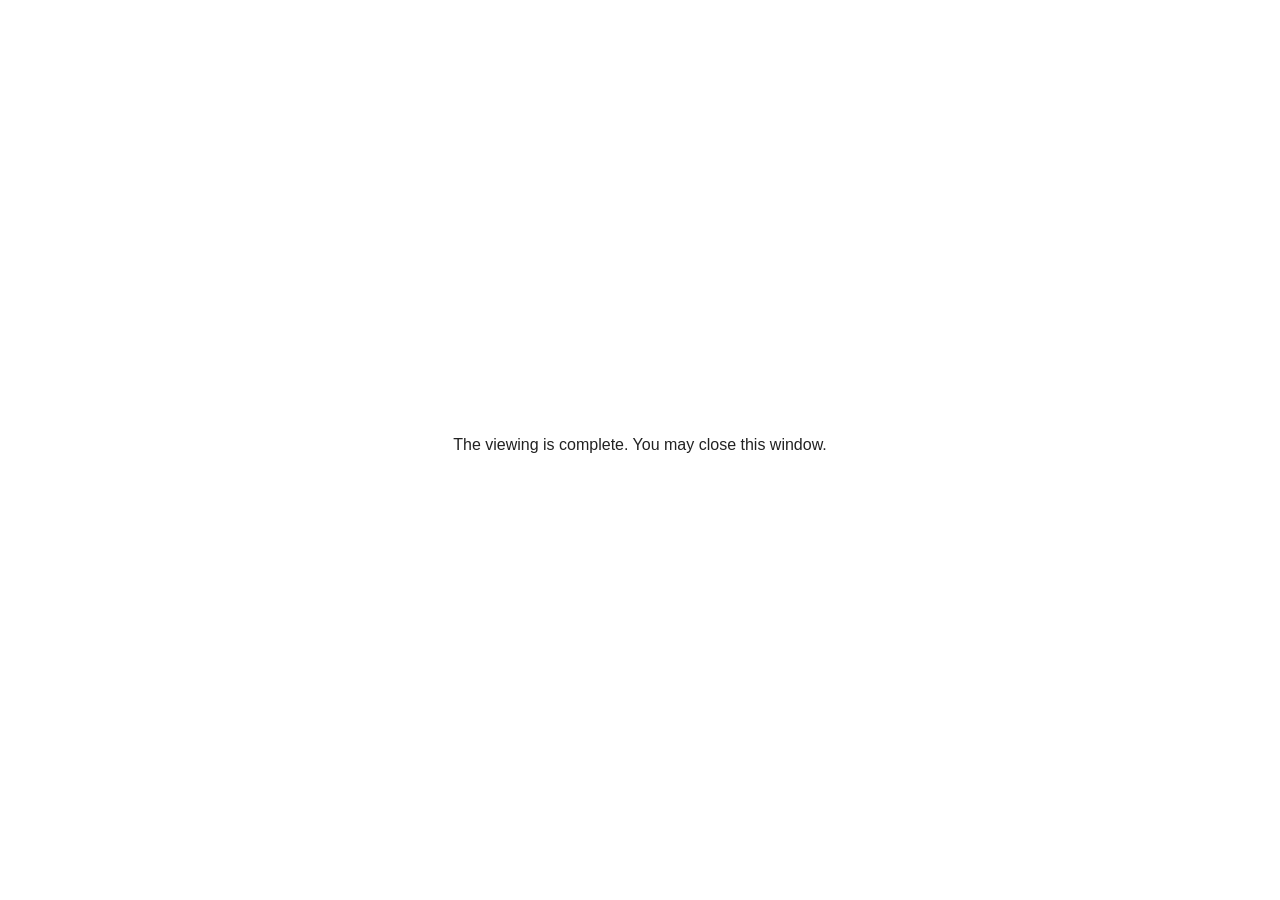
<file: data/goodbye.html>
<html>
<meta name="viewport" content="user-scalable=no, initial-scale=1, maximum-scale=1, minimum-scale=1" />
<body bgcolor="#ffffff">
<center style="position: absolute;margin: auto;top: 0;bottom: 0; left: 0; right: 0; height: 60px;">
<p style="font-family:Open Sans, Tahoma, Arial;  color:#222222;">
The viewing is complete. You may close this window.
</p>
</center>
</body></html>
</file>
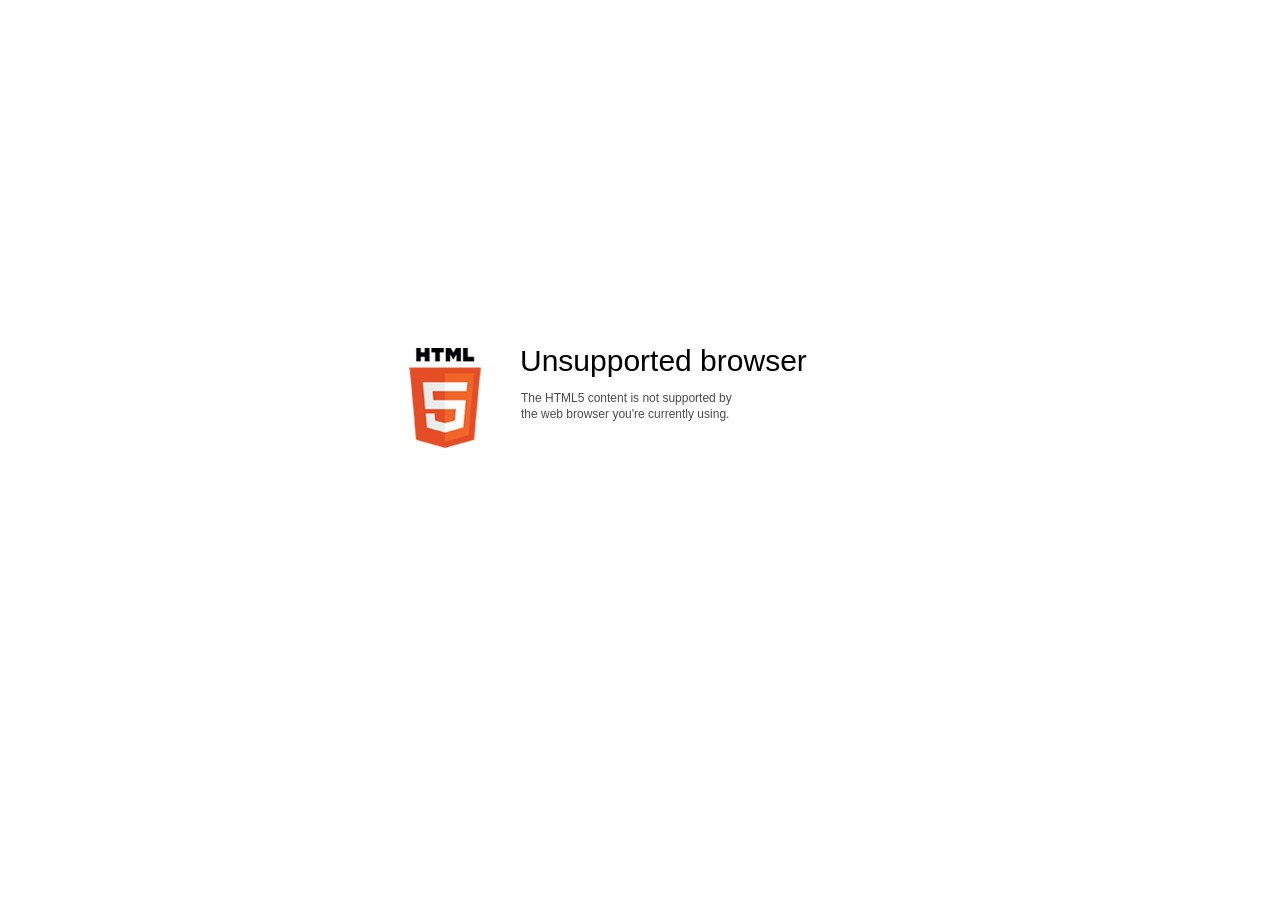
<file: data/html5-unsupported.html>
﻿<html>
<head>
    <meta http-equiv="Content-Type" content="text/html;charset=utf-8"/>
    <meta name="viewport" content="width=device-width,initial-scale=1,maximum-scale=1">
    <meta name="format-detection" content="telephone=no">
    <meta name="apple-mobile-web-app-capable" content="yes">
    <meta name="apple-mobile-web-app-status-bar-style" content="black">
    <meta http-equiv="X-UA-Compatible" content="IE=edge">
    <meta name="msapplication-tap-highlight" content="no" />
    <title>Update your Web browser</title>
    <style>
        body {
            background: #fff;
        }

        .container {
            background: url(html5.png) no-repeat;
            position: absolute;
            width: 405px;
            height: 100px;

            top: 50%;
            margin-top: -102px;
            left: 50%;
            margin-left: -231px;
        }

        .title {
            left: 111px;
            width: 290px;
            height: 20px;
            font-family: Arial;
            font-size: 30px;
            color: #000;
            position: absolute;
            line-height: 28px;
            top: -1px;
        }
        
        .message {
            font-family: Arial;
            font-size: 12px;
            color: #4b4b4b;
            line-height: 16px;
            padding-top: 15px;
            padding-left: 1px;
        }
    </style>
</head>
<body>
<div class="container" id="container">
    <div class="title">Unsupported browser
        <div class="message">The HTML5 content is not supported by<br>the web browser you're currently using.</div>
    </div>
</div>
</div>
</body>
</html>
</file>
